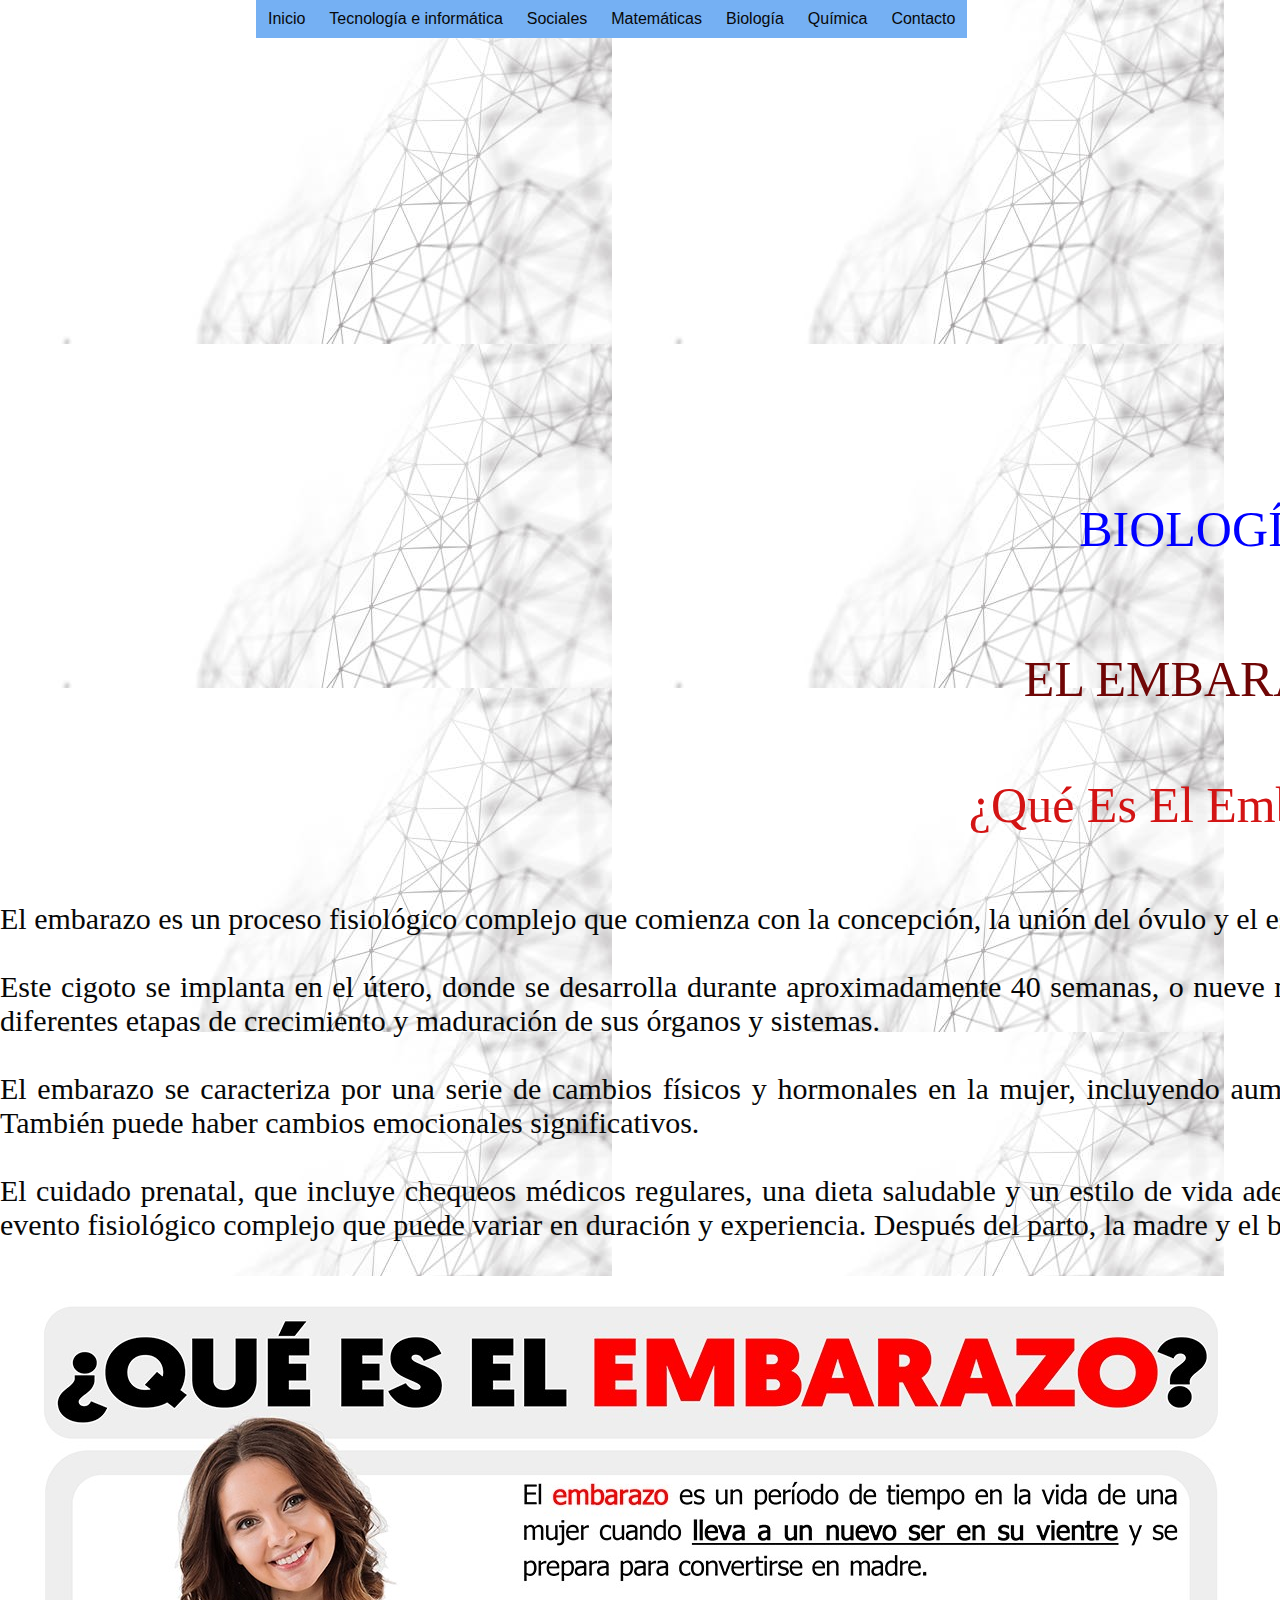
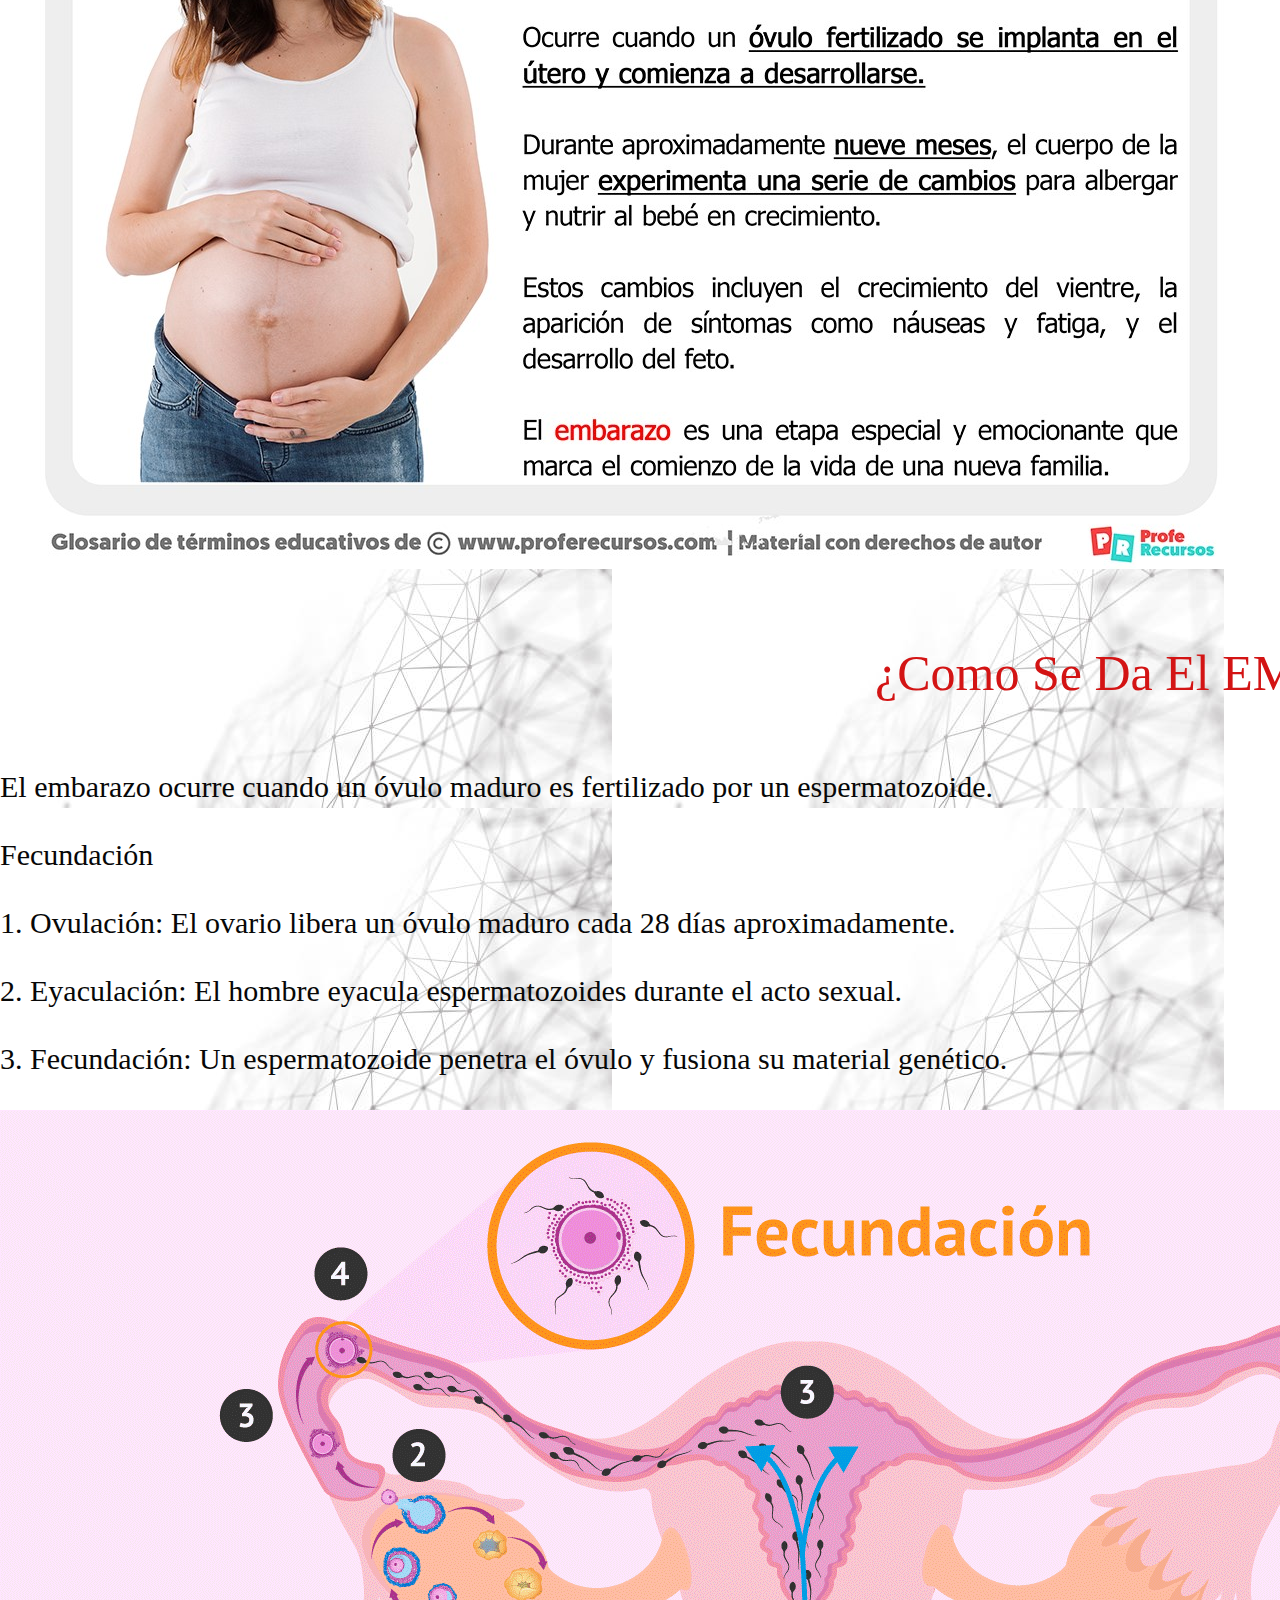
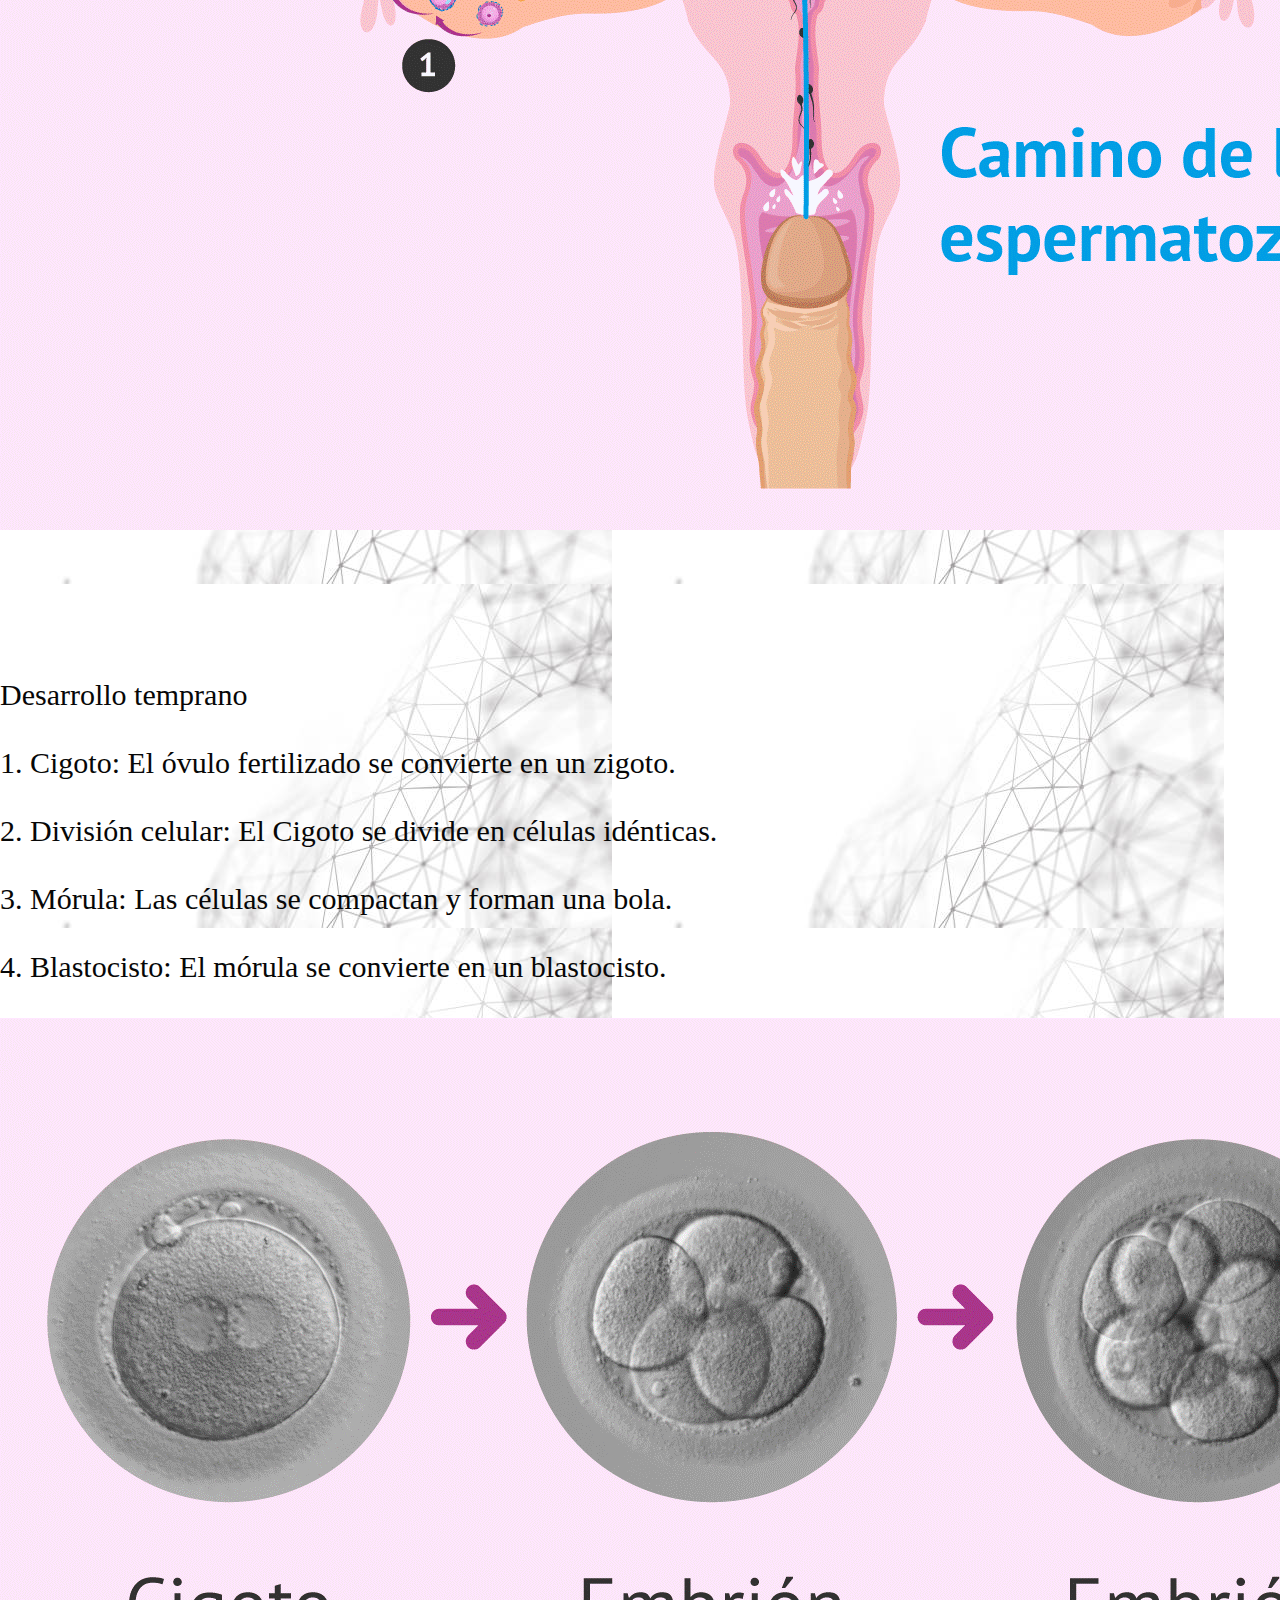
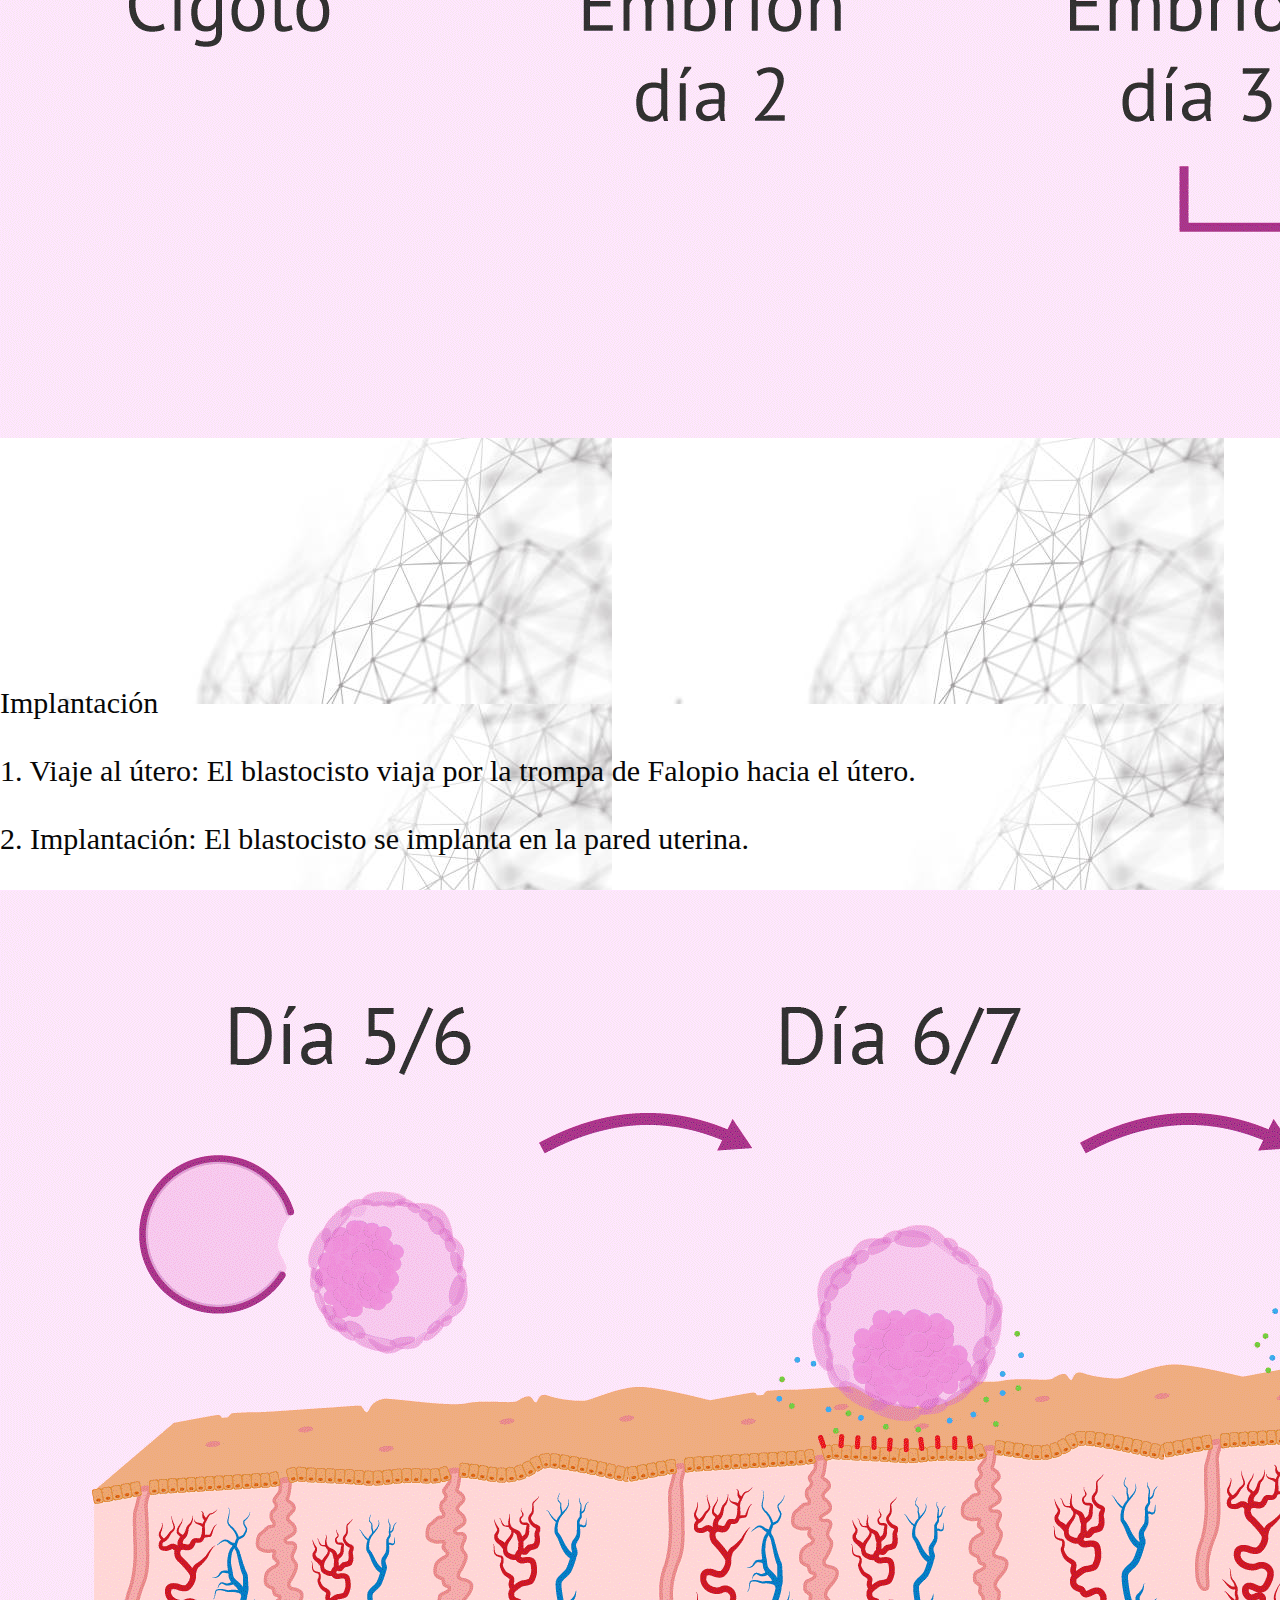
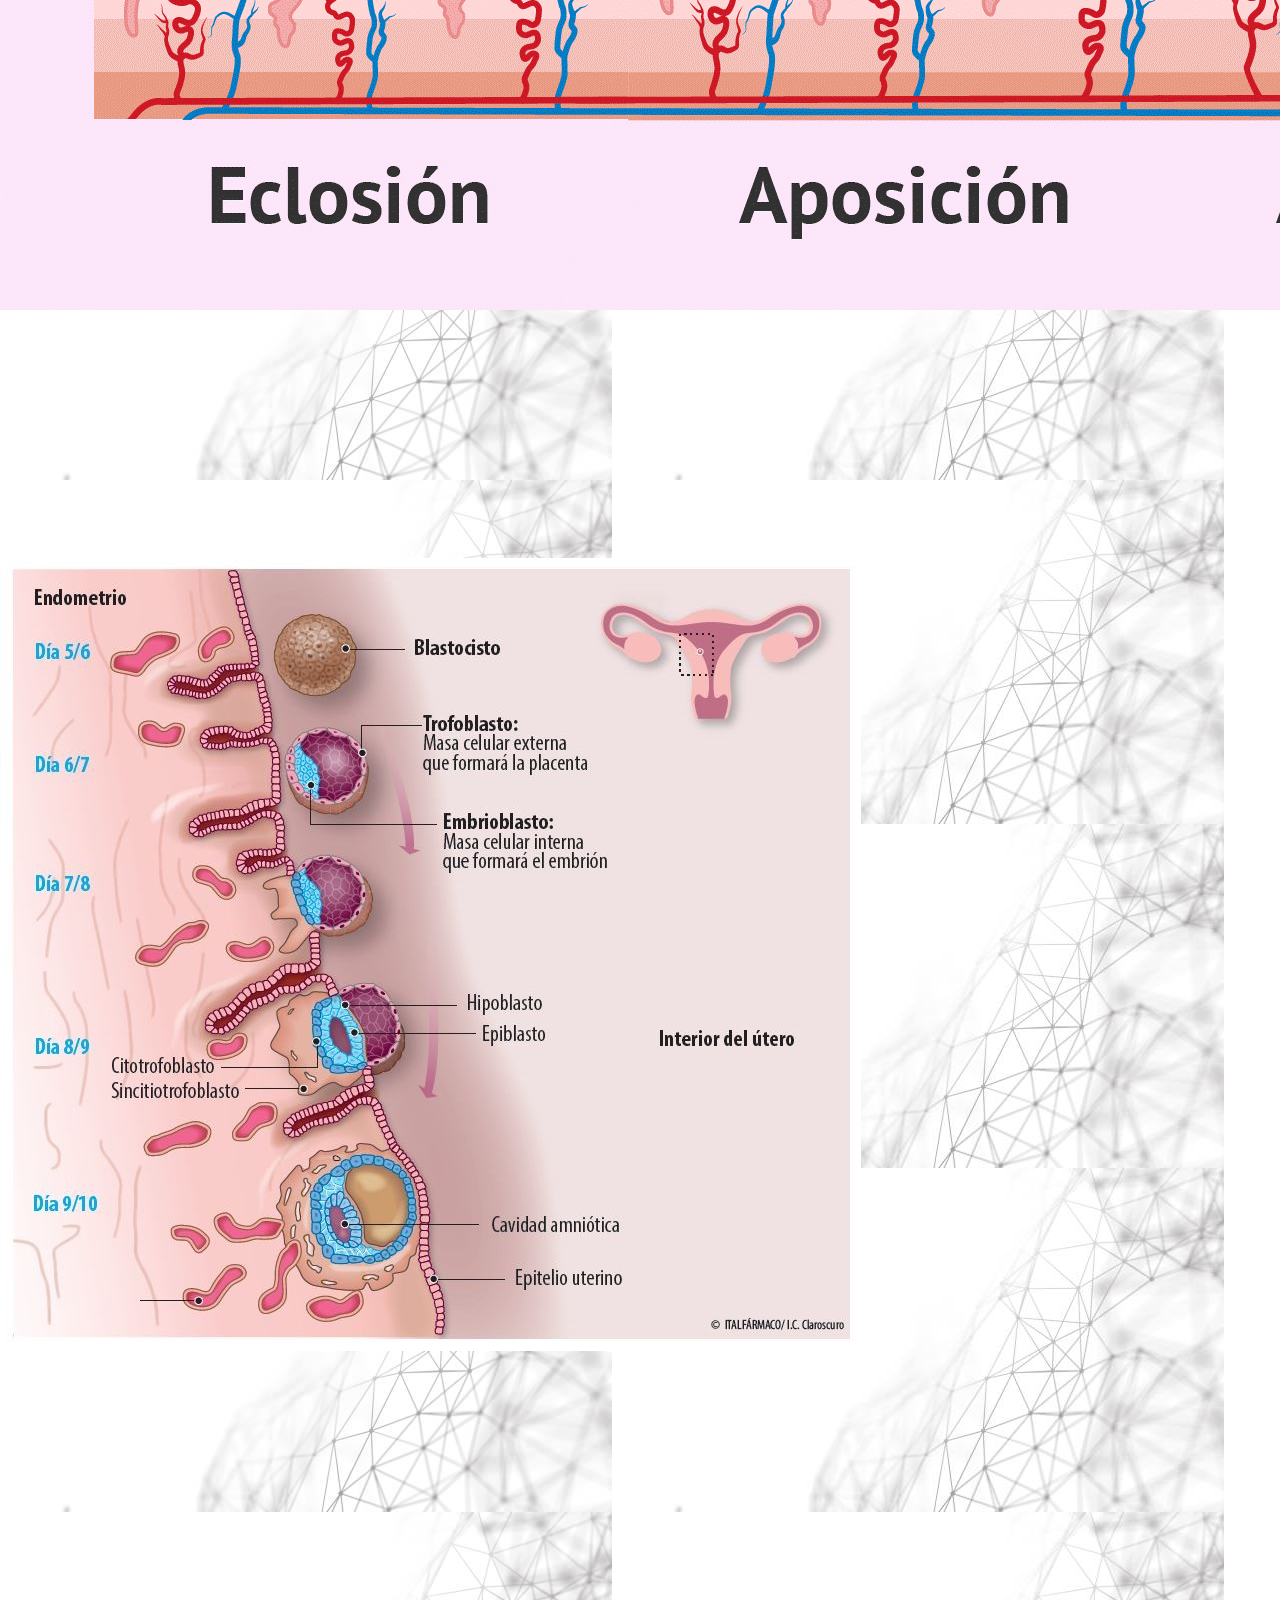
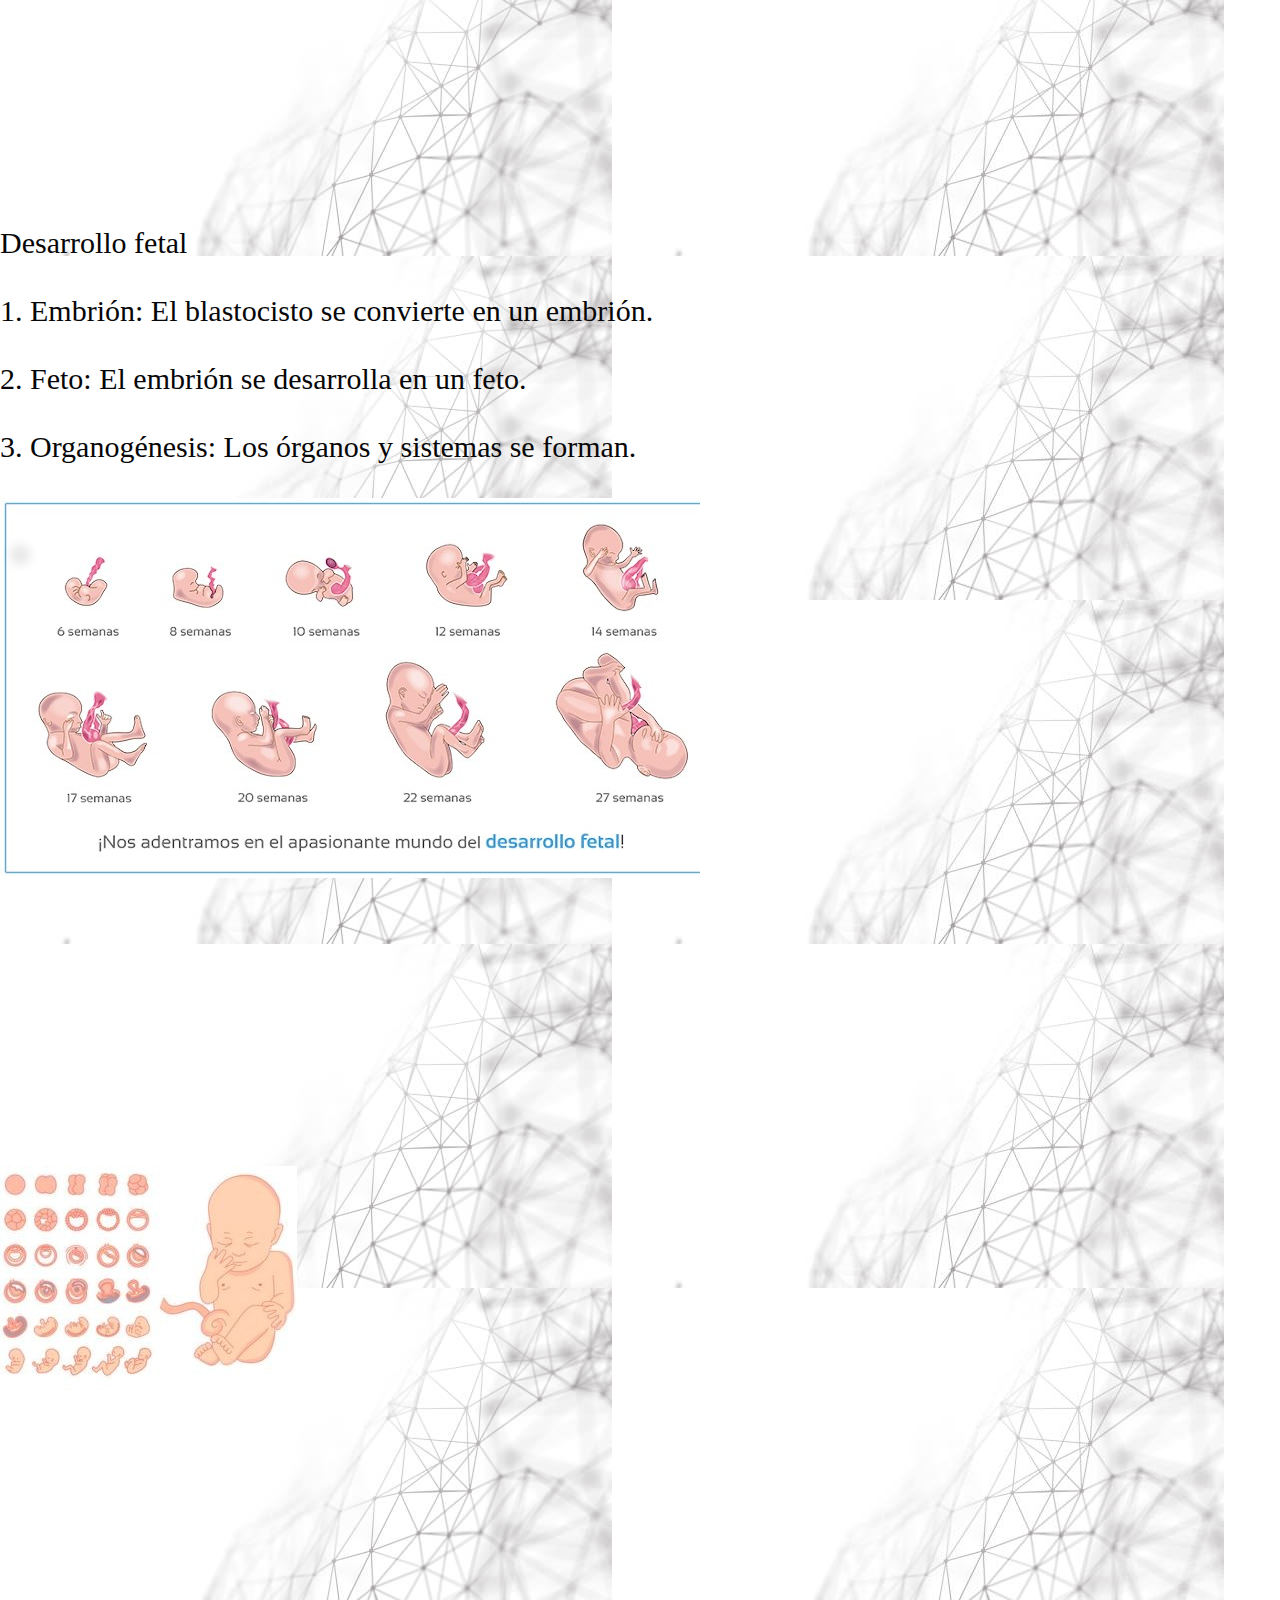
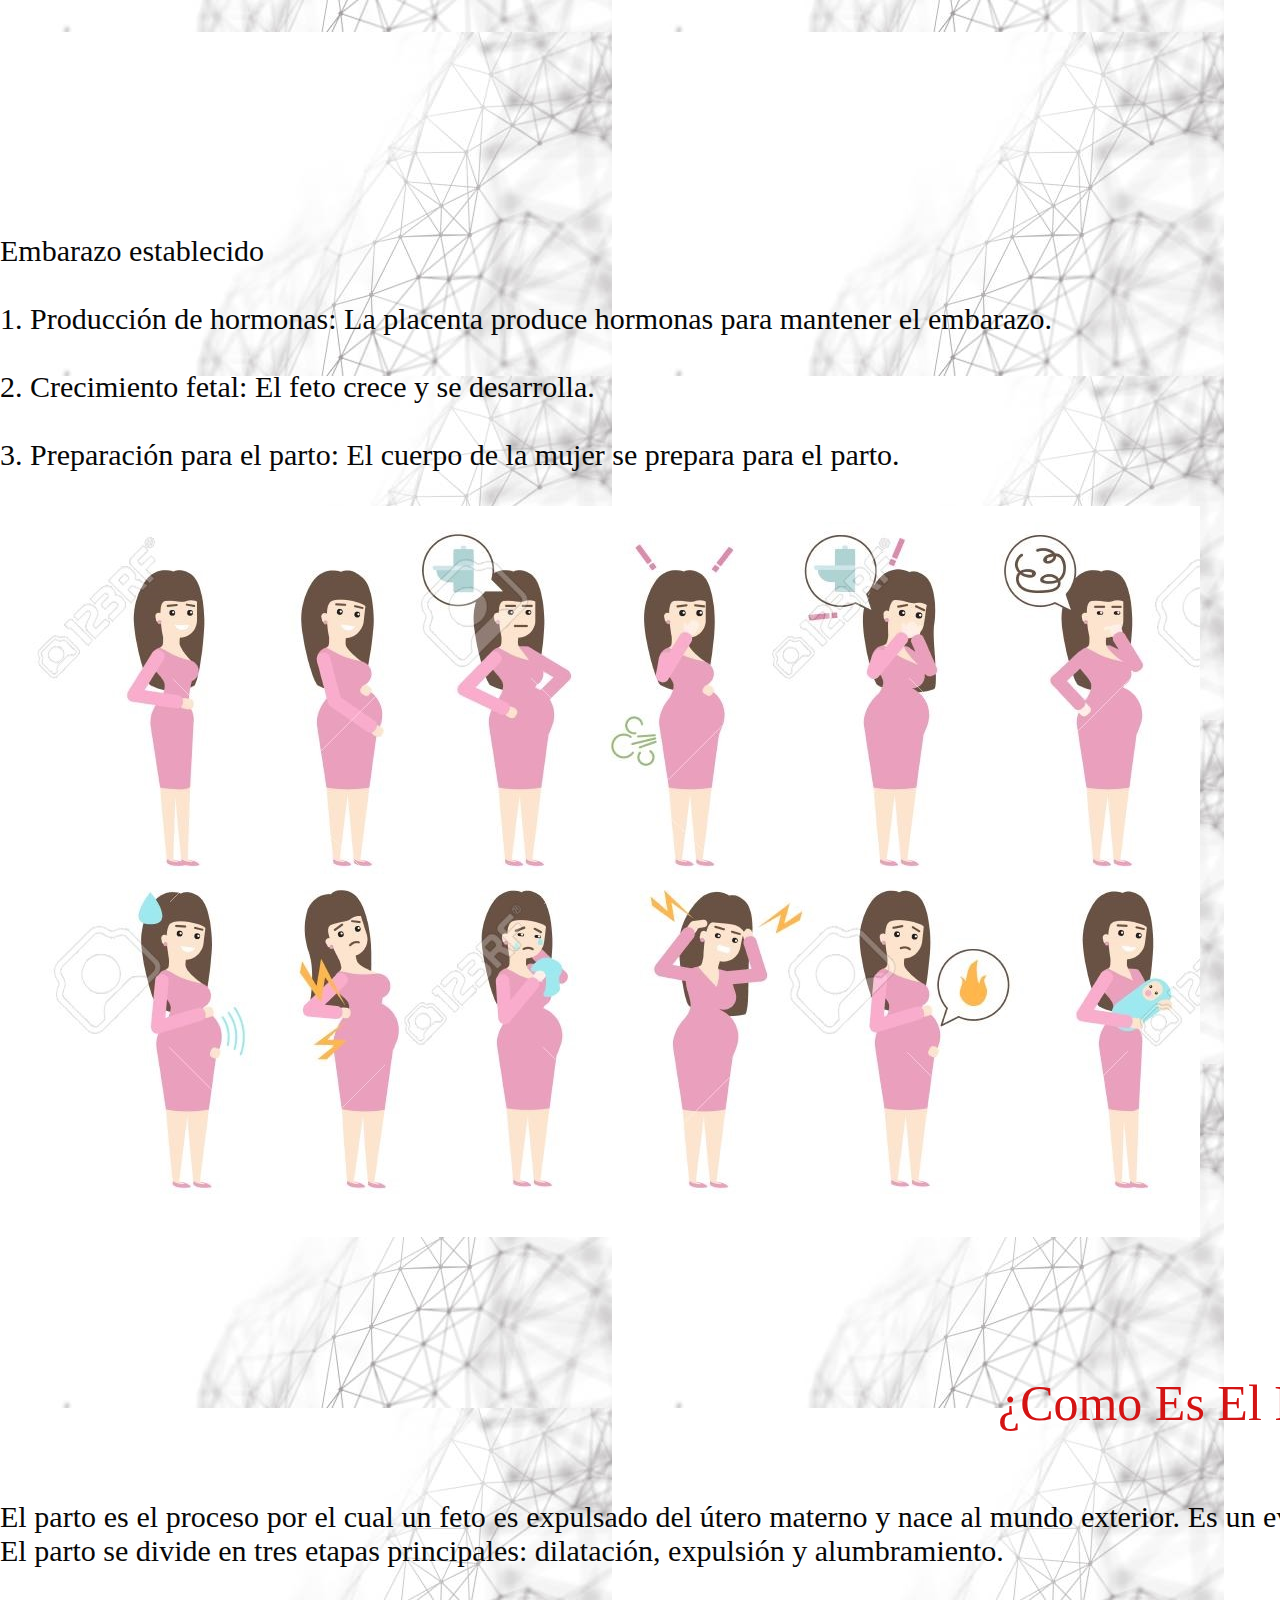
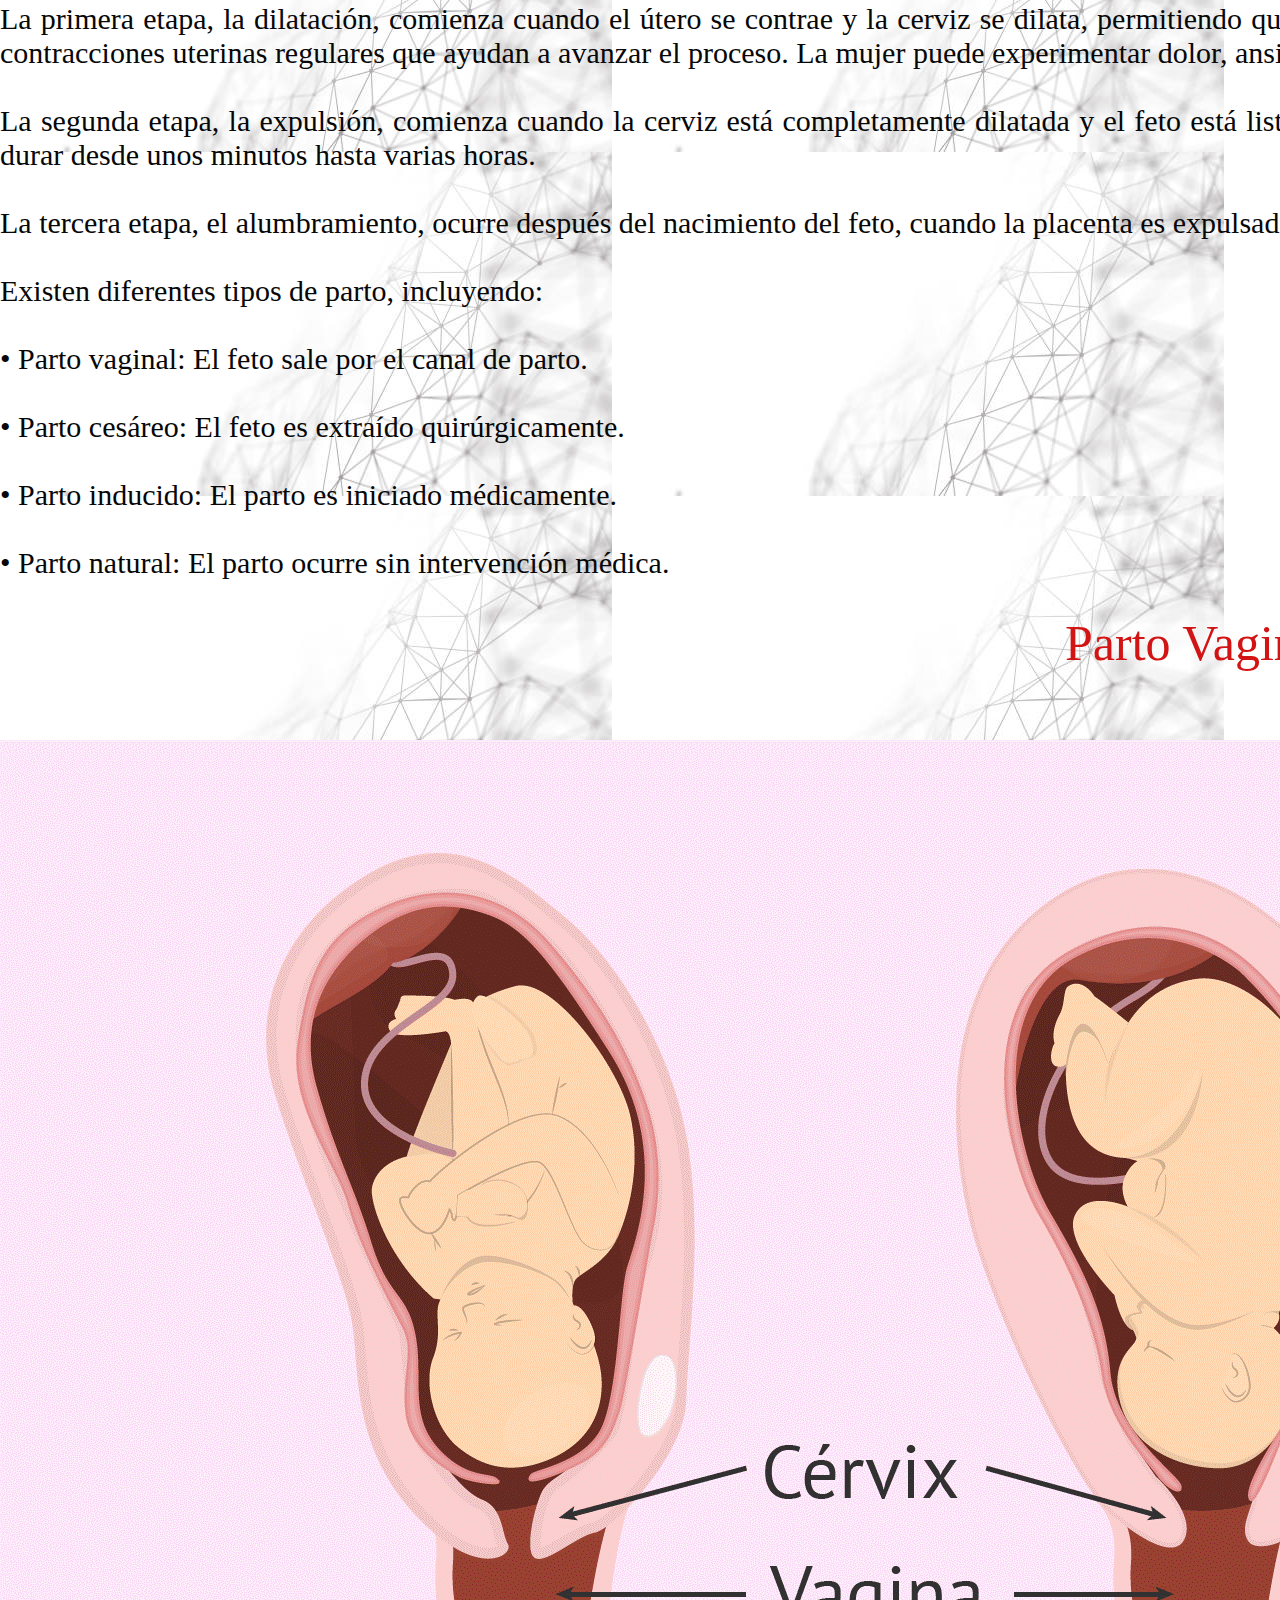
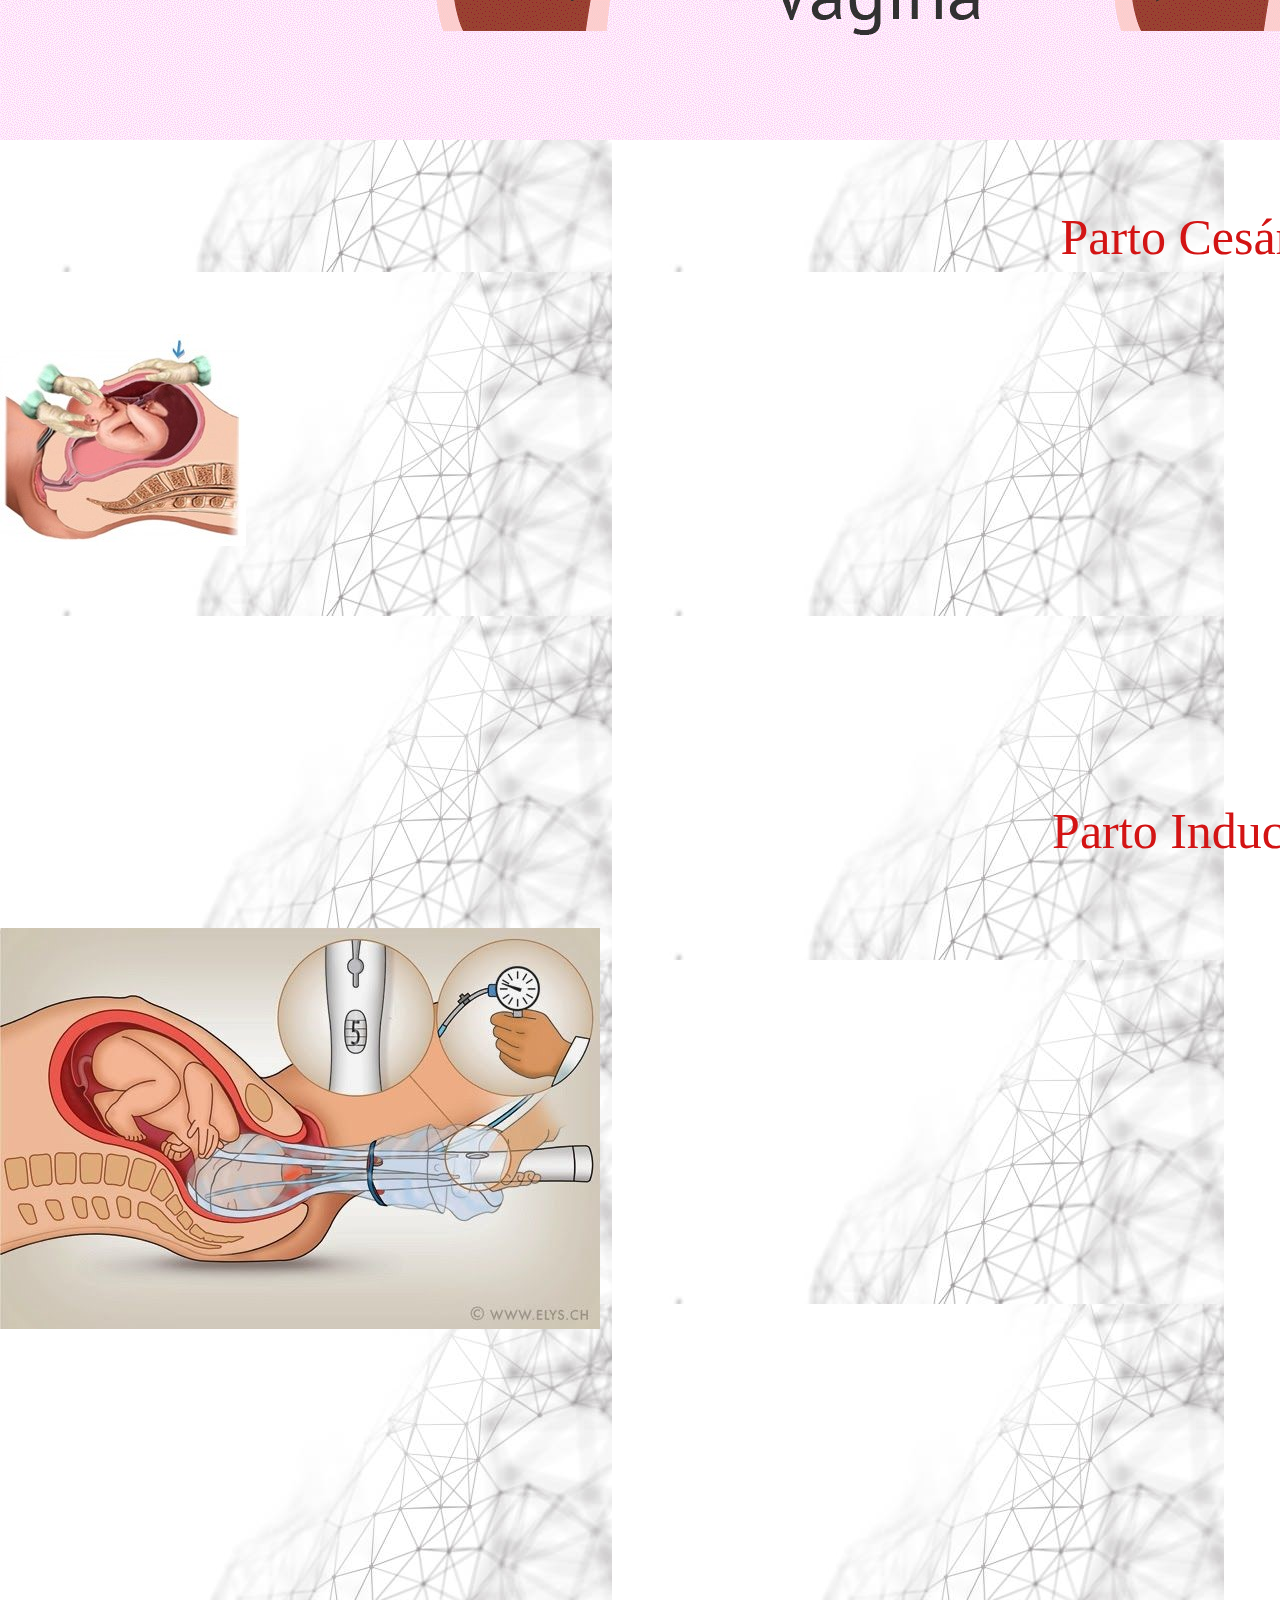
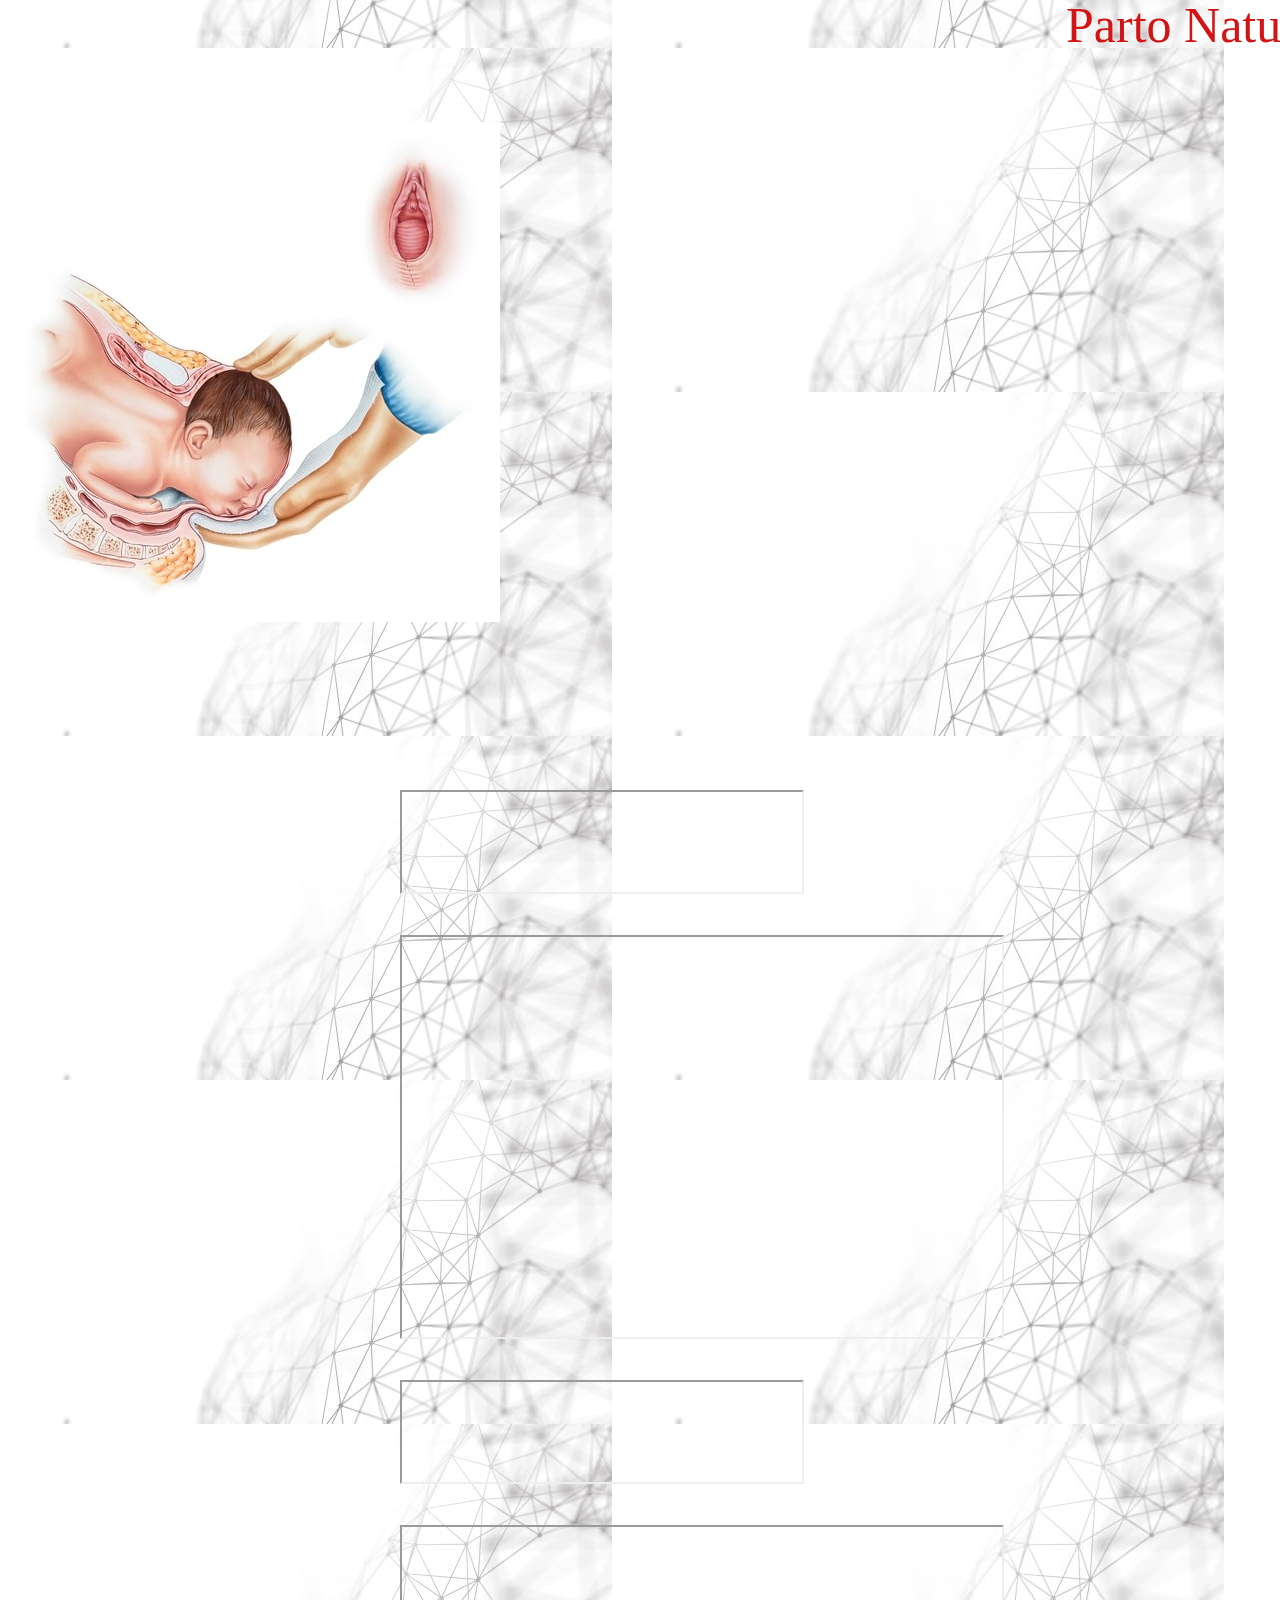
<file: biologia3.html>
<!DOCTYPE html>
<html lang="es">
<head>
    <meta charset="UTF-8">
    <meta name="viewport" content="width=device-width, initial-scale=1.0">
    <title>Proyecto integrado</title>
    <link rel="stylesheet" href="estilos.css">
    <link rel="stylesheet" href="menu.css">
</head>
<body>
    <div class="principal">

<!--Menu desplegable--->
    <div id="menu">
        <ul class="nav">
            <li><a href="index.html">Inicio</a></li>
            
            <li>
                <a href="#">Tecnología e informática</a>
                <ul>
                    <li><a href="periodo 1.html">Período uno</a></li>
                    <li><a href="Tecnologia.html">Período dos</a></li>
                    <li><a href="tecnologia3.html">Período tres</a></li>
                   
                   
                </ul>
            </li>
            
            <li>
                <a href="#">Sociales</a>
                <ul>
                    <li><a href="periodo 1.html">Período uno</a></li>
                    <li><a href="Sociales.html">Periodo dos</a></li>
                    <li><a href="sociales3.html">Período tres</a></li>
                   
                </ul>
            </li>

            <li>
                <a href="#">Matemáticas</a>
                <ul>
                    <li><a href="periodo 1.html">Período uno</a></li>
                    <li><a href="Matematicas.html">Periodo dos</a></li>
                    <li><a href="matematicas3.html">Período tres</a></li>
                   
                </ul>
            </li>

           
            <li>
                <a href="#">Biología</a>
                <ul>
                    <li><a href="periodo 1.html">Período uno</a></li>
                    <li><a href="Biologia.html">Período dos</a></li>
                    <li><a href="biologia3.html">Período tres</a></li>
                   
                </ul>
            </li>
            <li>
                <a href="#">Química</a>
                <ul>
                    <li><a href="periodo 1.html">Período uno</a></li>
                    <li><a href="Quimica.html">Periodo dos</a></li>
                    <li><a href="quimica3.html">Período tres</a></li>
                   
                </ul>
            </li>

            <li><a href="Contactos.html">Contacto</a></li>
        </ul>
    </div>

<!--Menu desplegable--->

<div class="texto">
    <div  class="titulo">

        BIOLOGÍA <br><br>
    </div>
   <br> <div class="titulob31">EL EMBARAZO </div><br>

    <br><div class="subtb31"> ¿Qué Es El Embarazo?</div> <br>
    
   <br> El embarazo es un proceso fisiológico complejo que comienza con la concepción, la unión del óvulo
    y el espermatozoide, formando un cigoto. <br> 
    <br>Este cigoto se implanta en el útero, donde se desarrolla durante aproximadamente 40 semanas, o nueve
     meses. Durante este tiempo, el embrión y luego el feto crecen y se desarrollan, pasando por diferentes
      etapas de crecimiento y maduración de sus órganos y sistemas. <br>  
     <br> El embarazo se caracteriza por una serie de cambios físicos y hormonales en la mujer, incluyendo aumento
        de peso, náuseas matutinas, cambios en los senos, y un aumento del flujo sanguíneo.  También puede
         haber cambios emocionales significativos. <br> 
    <br>El cuidado prenatal, que incluye chequeos médicos regulares, una dieta saludable y un estilo de vida adecuado, es crucial para la salud de la madre y el bebé.  El
        parto, el final del embarazo, es un evento fisiológico complejo que puede variar en duración y
     experiencia.  Después del parto, la madre y el bebé necesitan cuidados postnatales para asegurar
             una recuperación saludable. <br> 
     <br><div class="imagenbio1"></div><br>
    
   <br> <div class="subtb32"> ¿Como Se Da El EMBARAZO?</div> <br>
    
   <br> El embarazo ocurre cuando un óvulo maduro es fertilizado por un espermatozoide. <br>
    
   <br> Fecundación <br>
   <br> 1. Ovulación: El ovario libera un óvulo maduro cada 28 días aproximadamente. <br>
   <br> 2. Eyaculación: El hombre eyacula espermatozoides durante el acto sexual. <br>
   <br> 3. Fecundación: Un espermatozoide penetra el óvulo y fusiona su material genético. <br> 
    
     <br><div class="imagenbio2"></div><br>
    
    <br>Desarrollo temprano <br>
   <br> 1. Cigoto: El óvulo fertilizado se convierte en un zigoto. <br>
   <br> 2. División celular: El Cigoto se divide en células idénticas. <br>
   <br> 3. Mórula: Las células se compactan y forman una bola. <br>
   <br> 4. Blastocisto: El mórula se convierte en un blastocisto. <br>
    
      <br><div class="imagenbio3"></div><br>
    
    <br>Implantación <br>
   <br> 1. Viaje al útero: El blastocisto viaja por la trompa de Falopio hacia el útero. <br>
   <br> 2. Implantación: El blastocisto se implanta en la pared uterina. <br>
      <br><div class="imagenbio4"></div><br>
      <br><div class="imagenbio5"></div><br>
   <br> Desarrollo fetal <br>
   <br> 1. Embrión: El blastocisto se convierte en un embrión. <br>
   <br> 2. Feto: El embrión se desarrolla en un feto. <br>
   <br> 3. Organogénesis: Los órganos y sistemas se forman. <br>
    
    <br><div class="imagenbio6"></div><br>
    <br><div class="imagenbio7"></div><br>
    
    <br>Embarazo establecido <br>
    <br>1. Producción de hormonas: La placenta produce hormonas para mantener el embarazo. <br>
   <br> 2. Crecimiento fetal: El feto crece y se desarrolla. <br>
    <br>3. Preparación para el parto: El cuerpo de la mujer se prepara para el parto. <br>
     <br><div class="imagenbio8"></div><br>
   <br> <div class="subtb33">¿Como Es El Parto?</div> <br>
    
   <br> El parto es el proceso por el cual un feto es expulsado del útero materno y nace al mundo exterior.
    Es un evento complejo y emocionante que marca el final del embarazo y el inicio de una nueva vida.
     El parto se divide en tres etapas principales: dilatación, expulsión y alumbramiento. <br>
    
   <br> La primera etapa, la dilatación, comienza cuando el útero se contrae y la cerviz se dilata, 
   permitiendo que el feto pase por el canal de parto. Esta etapa puede durar varias horas y se caracteriza
    por contracciones uterinas regulares que ayudan a avanzar el proceso. La mujer puede experimentar dolor,
     ansiedad y fatiga durante esta etapa. <br>
    
   <br> La segunda etapa, la expulsión, comienza cuando la cerviz está completamente dilatada y el feto 
   está listo para salir. La mujer empieza a empujar y el feto es expulsado del útero. Esta etapa puede
    durar desde unos minutos hasta varias horas. <br>
    
   <br> La tercera etapa, el alumbramiento, ocurre después del nacimiento del feto, cuando la placenta es expulsada
    del útero. Esta etapa es crucial para prevenir hemorragias y asegurar la salud de la madre. <br>
    
    <br>Existen diferentes tipos de parto, incluyendo: <br>
    
  <br>  •	Parto vaginal: El feto sale por el canal de parto. <br>
  <br>  •	Parto cesáreo: El feto es extraído quirúrgicamente. <br>
   <br> •	Parto inducido: El parto es iniciado médicamente. <br>
   <br> •	Parto natural: El parto ocurre sin intervención médica. <br>
    
    
    
    
   <br> <div class="subtb37">Parto Vaginal</div> <br>
    <br><div class="imagenbio9"></div><br>
     
    
   <br><div class="subtb36"> Parto Cesáreo</div> <br>
    <br><div class="imagenbio10"></div><br>
     
    
   <br> <div class="subtb35">Parto Inducido</div> <br>
    
     <br><div class="imagenbio11"></div><br>
    
   <br> <div class="subtb34">Parto Natural</div> <br>
    
    <br><div class="imagenbio12"></div><br>
    
    <br><iframe style="margin-left: 400px;"    src="https://drive.google.com/file/d/1roKcyjWAbkB8z-fnY96b70P94hMsvT0l/preview" width="400" height="100" allow="autoplay"></iframe><br>
   <br> <iframe style="margin-left: 400px; ;" src="https://drive.google.com/file/d/1tZcC7Q3ixp6EYNUqS5FGmCntBOUZPVEG/preview" width="600" height="400" allow="autoplay"></iframe><br>
    
   <br><iframe style="margin-left: 400px ;" src="https://drive.google.com/file/d/1wEecHOGrMMUU0W1hq71akair8_K5Jugd/preview" width="400" height="100" allow="autoplay"></iframe><br>
    <br><iframe style="margin-left: 400px;" src="https://drive.google.com/file/d/1dU0SA_D_GDJFrjg8aSesvoB1yVukrwPS/preview" width="600" height="400" allow="autoplay"></iframe><br>
    
   <br><iframe style="margin-left: 400px;" src="https://drive.google.com/file/d/19pTjcn7eBn4sK12DnDzUbf0ef9PKJiF3/preview" width="400" height="100" allow="autoplay"></iframe><br>
    <br><iframe style="margin-left: 400px;" src="https://drive.google.com/file/d/1FrpuUCBXhkvxx5Tk3uPxwvWebfqNTwBL/preview" width="600" height="400" allow="autoplay"></iframe><br>
    
    
    
    

</div>


</div>
</body>
</html>
</file>
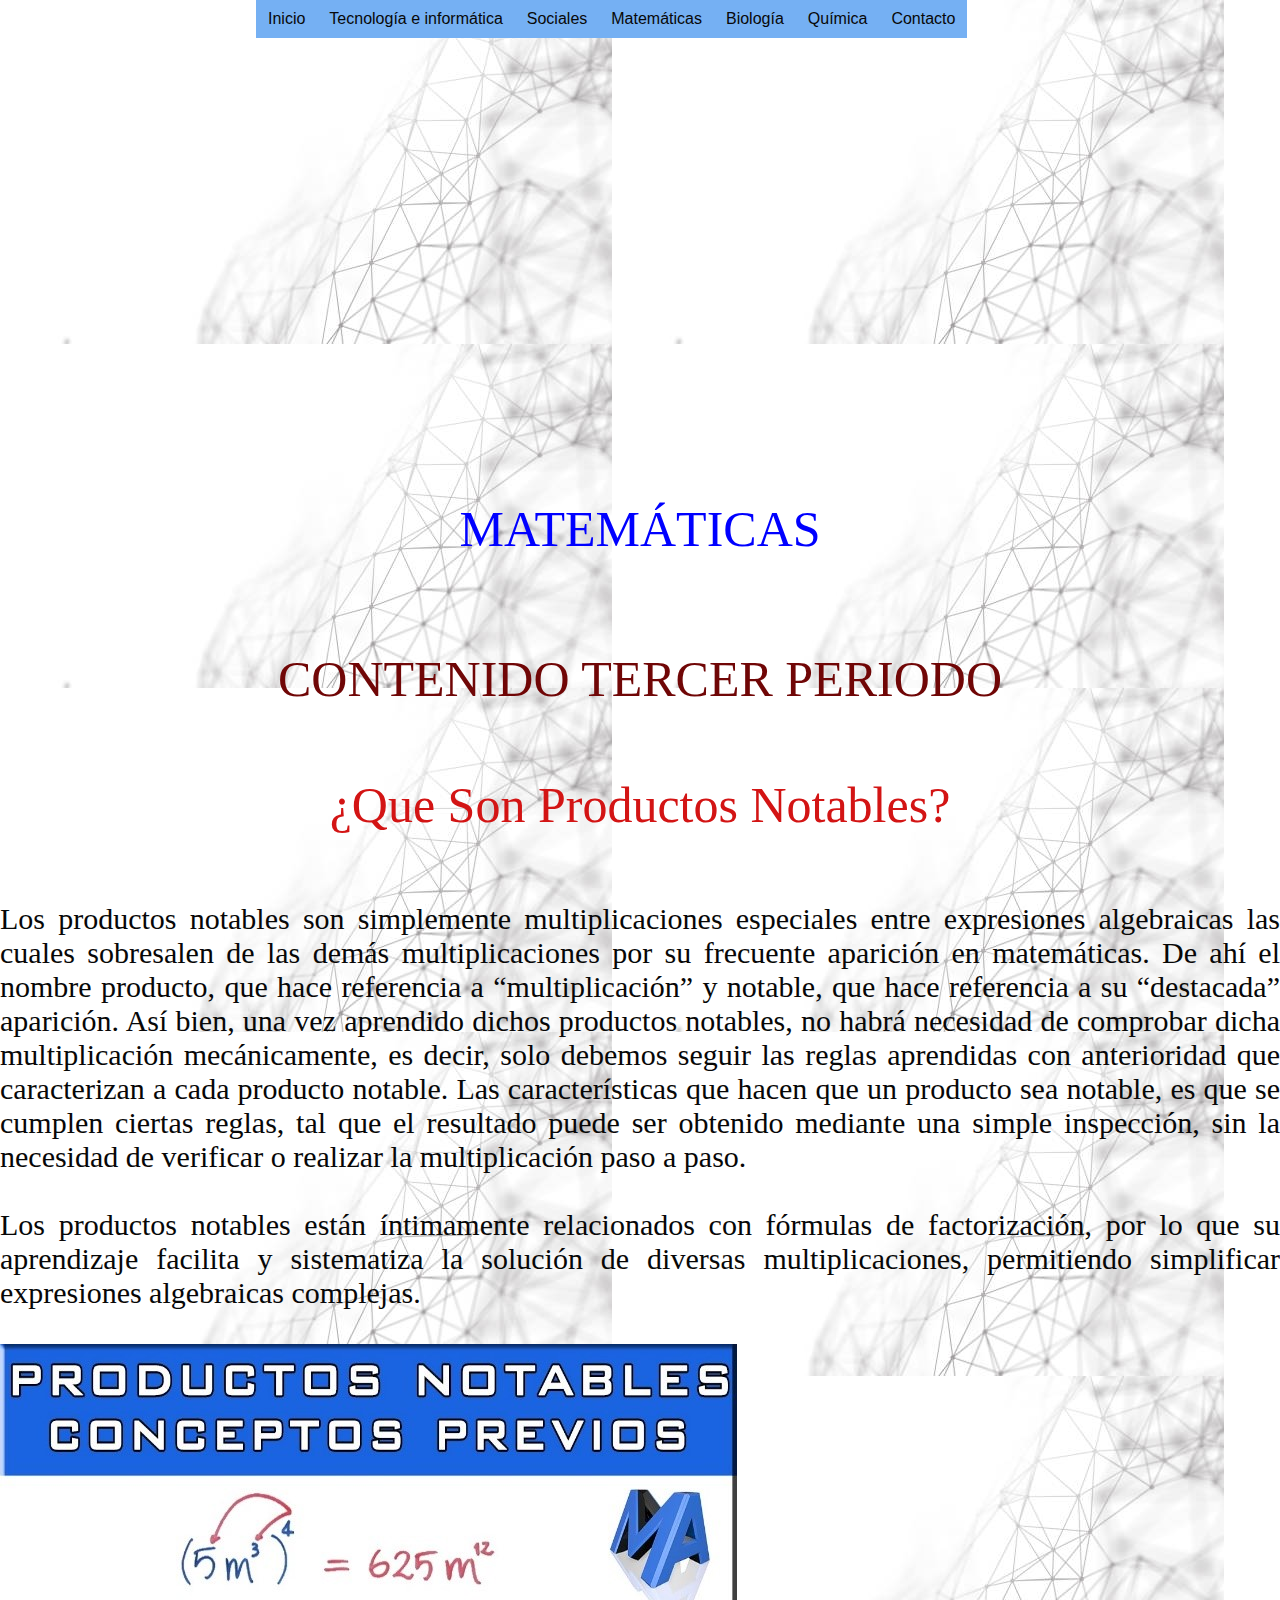
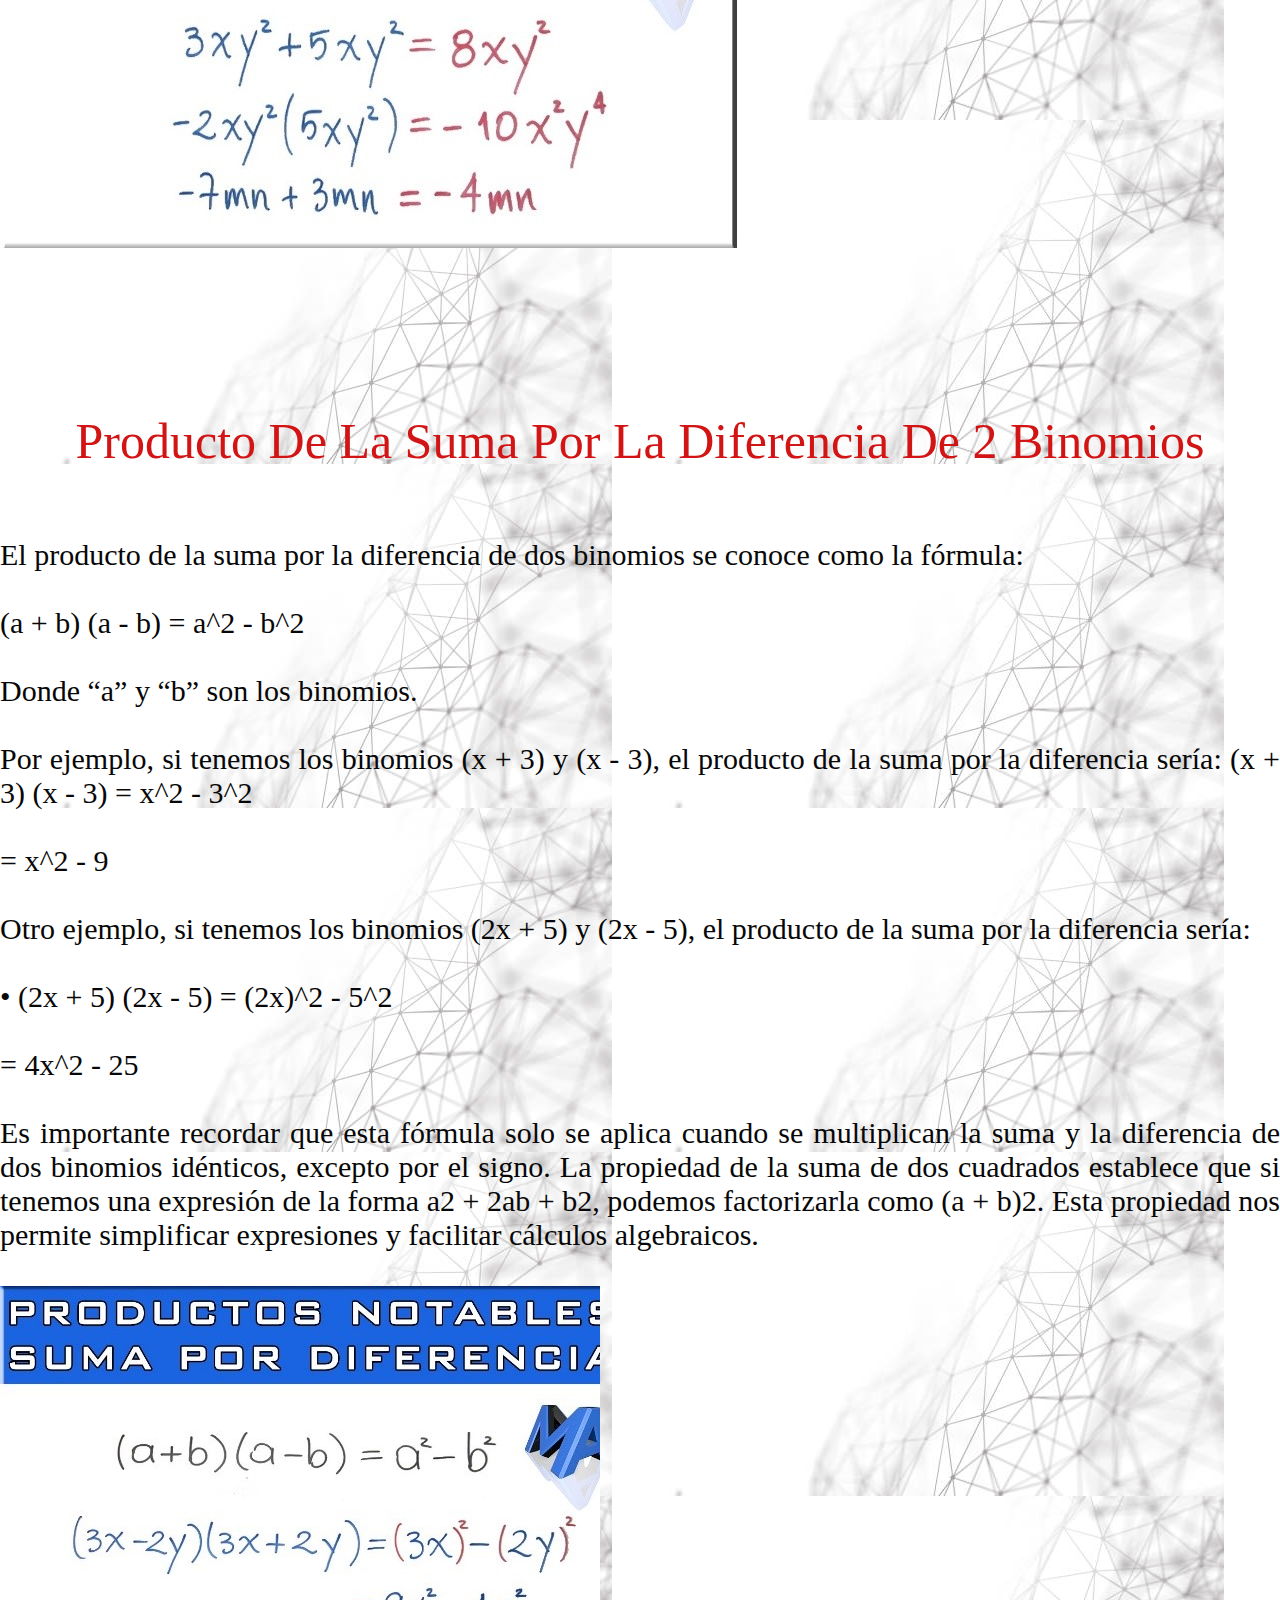
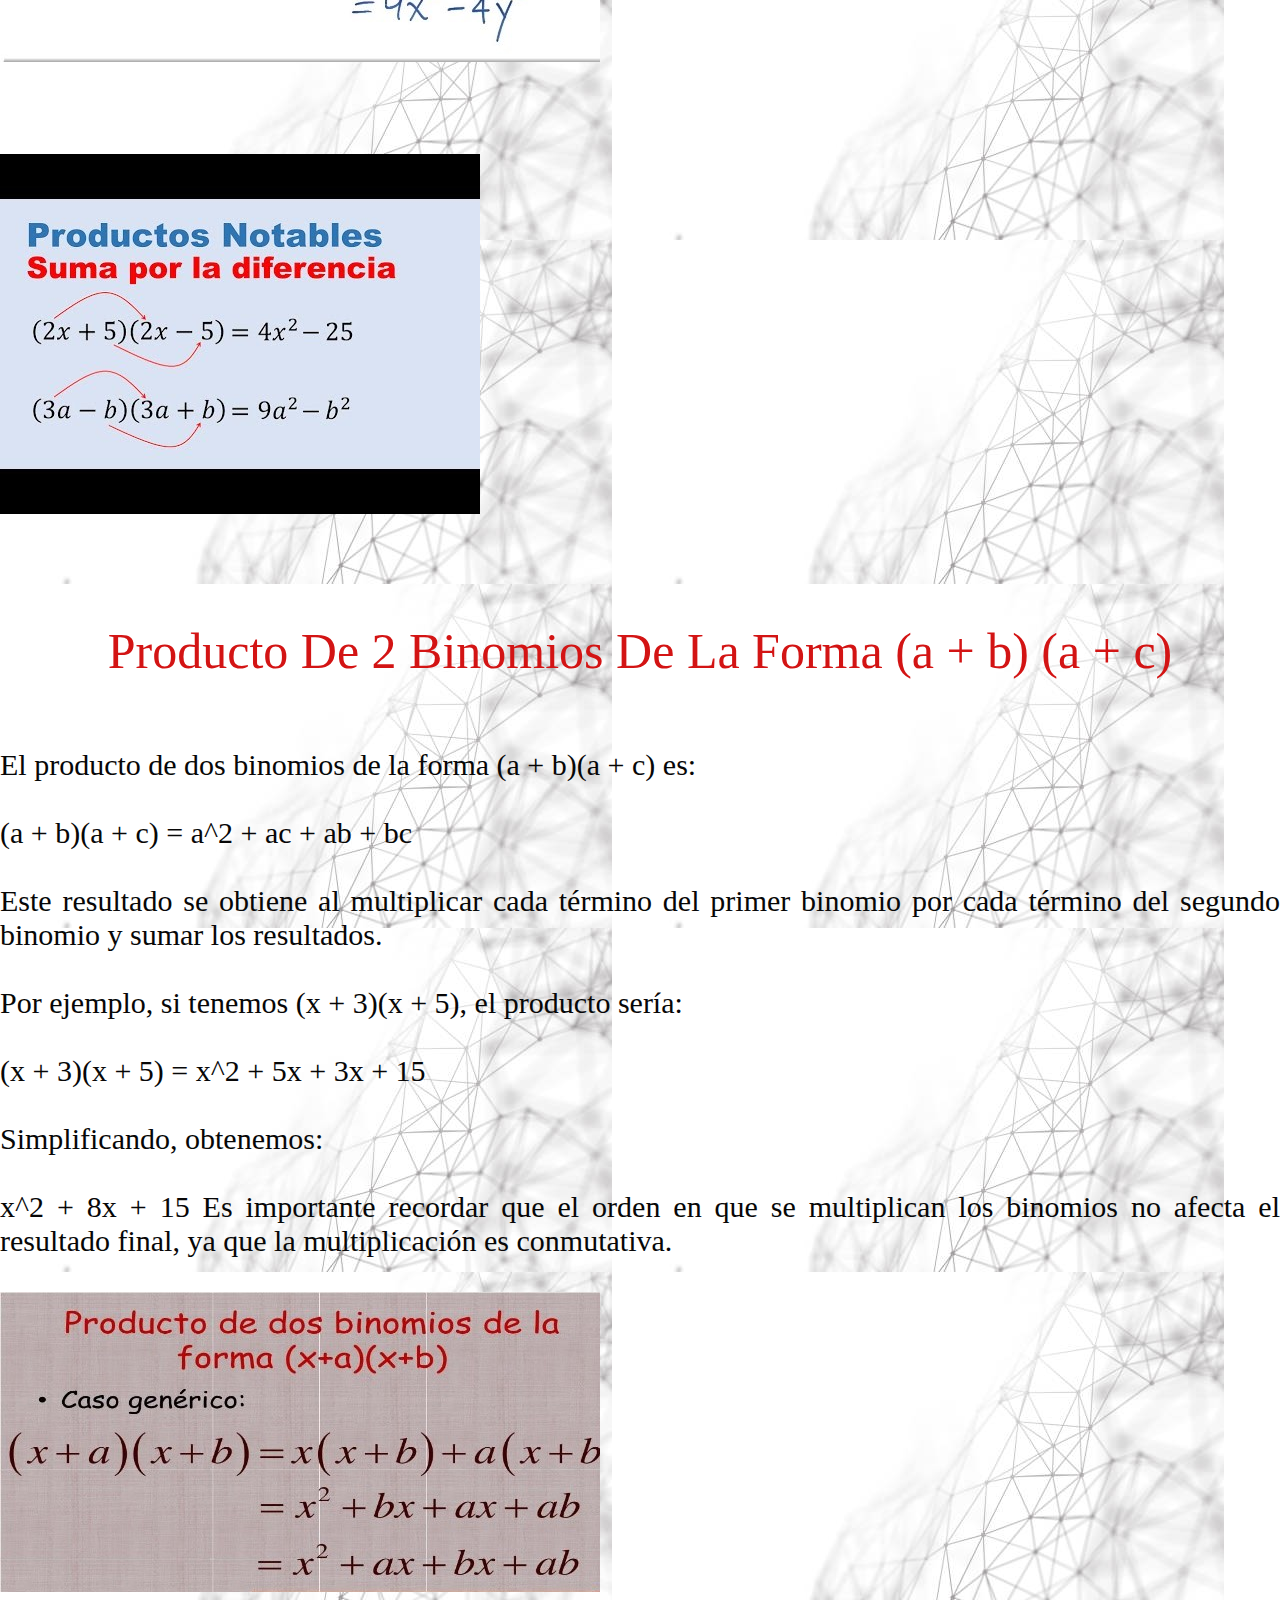
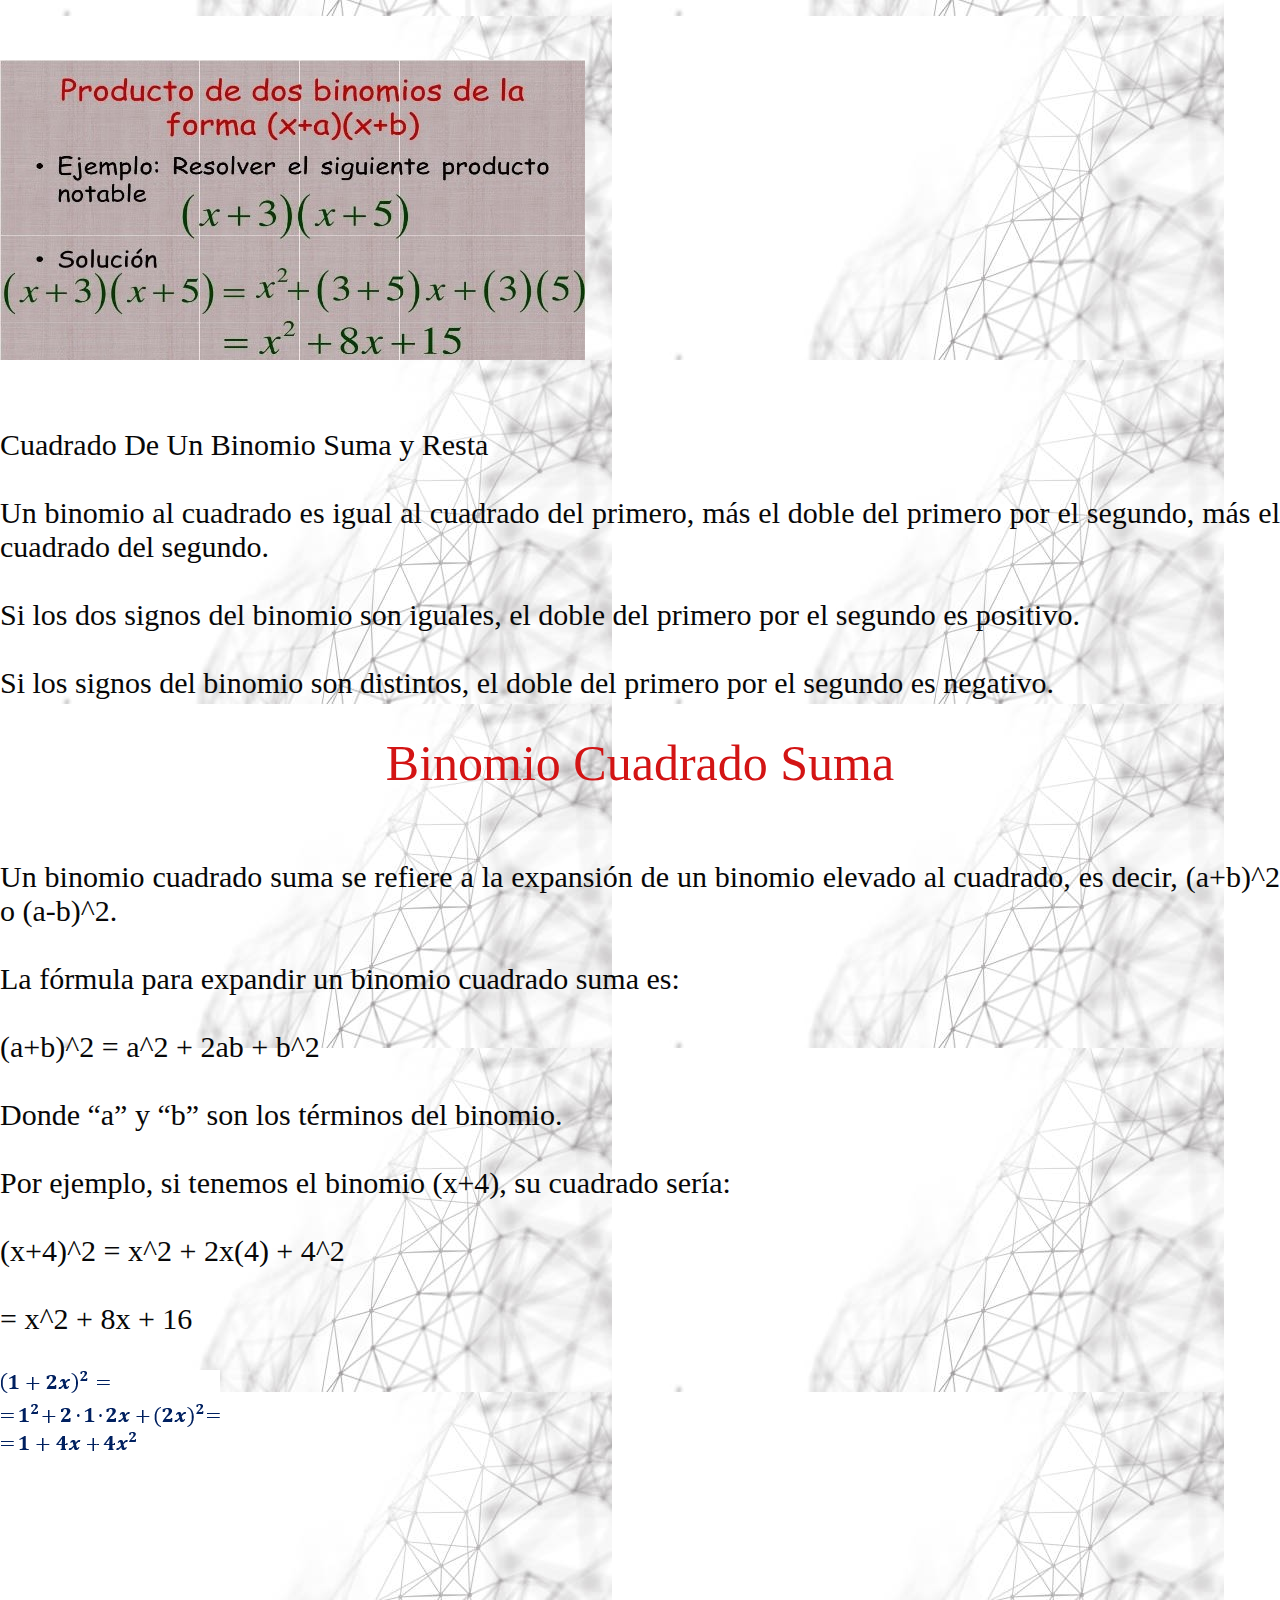
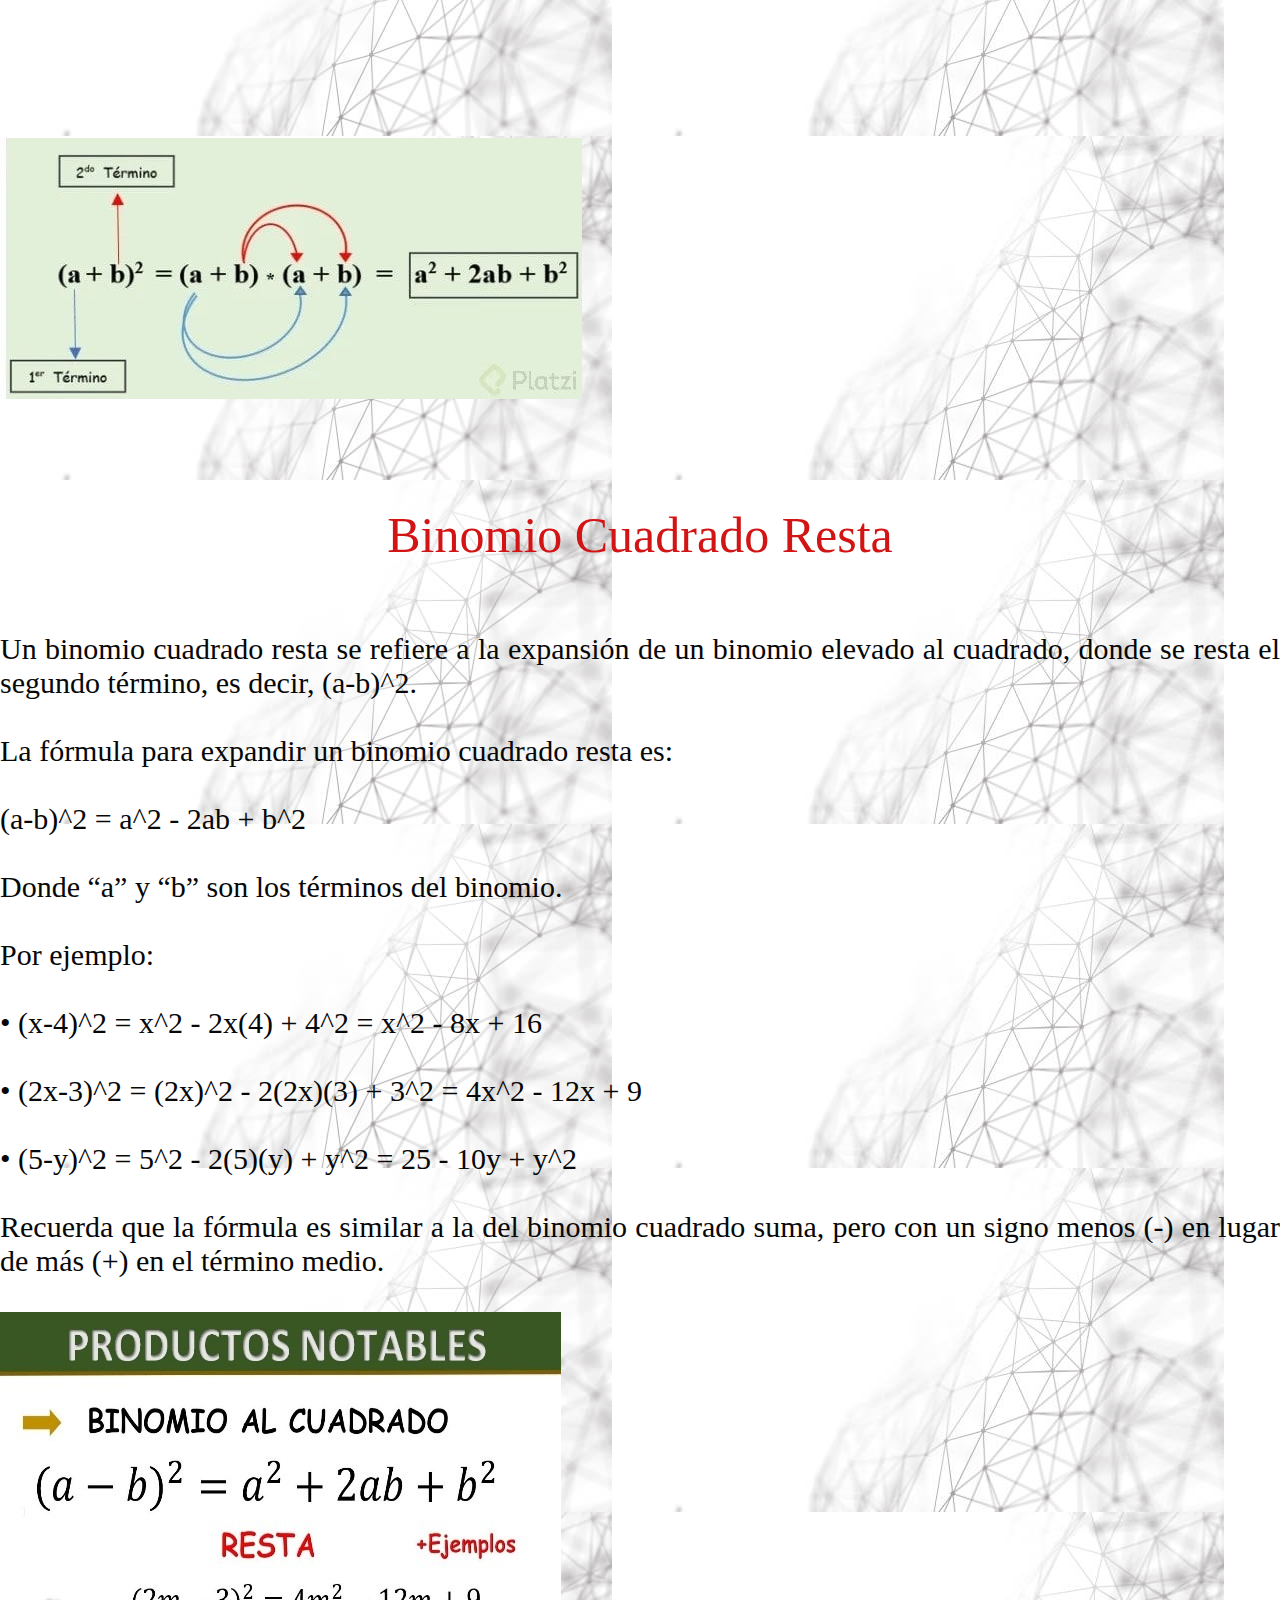
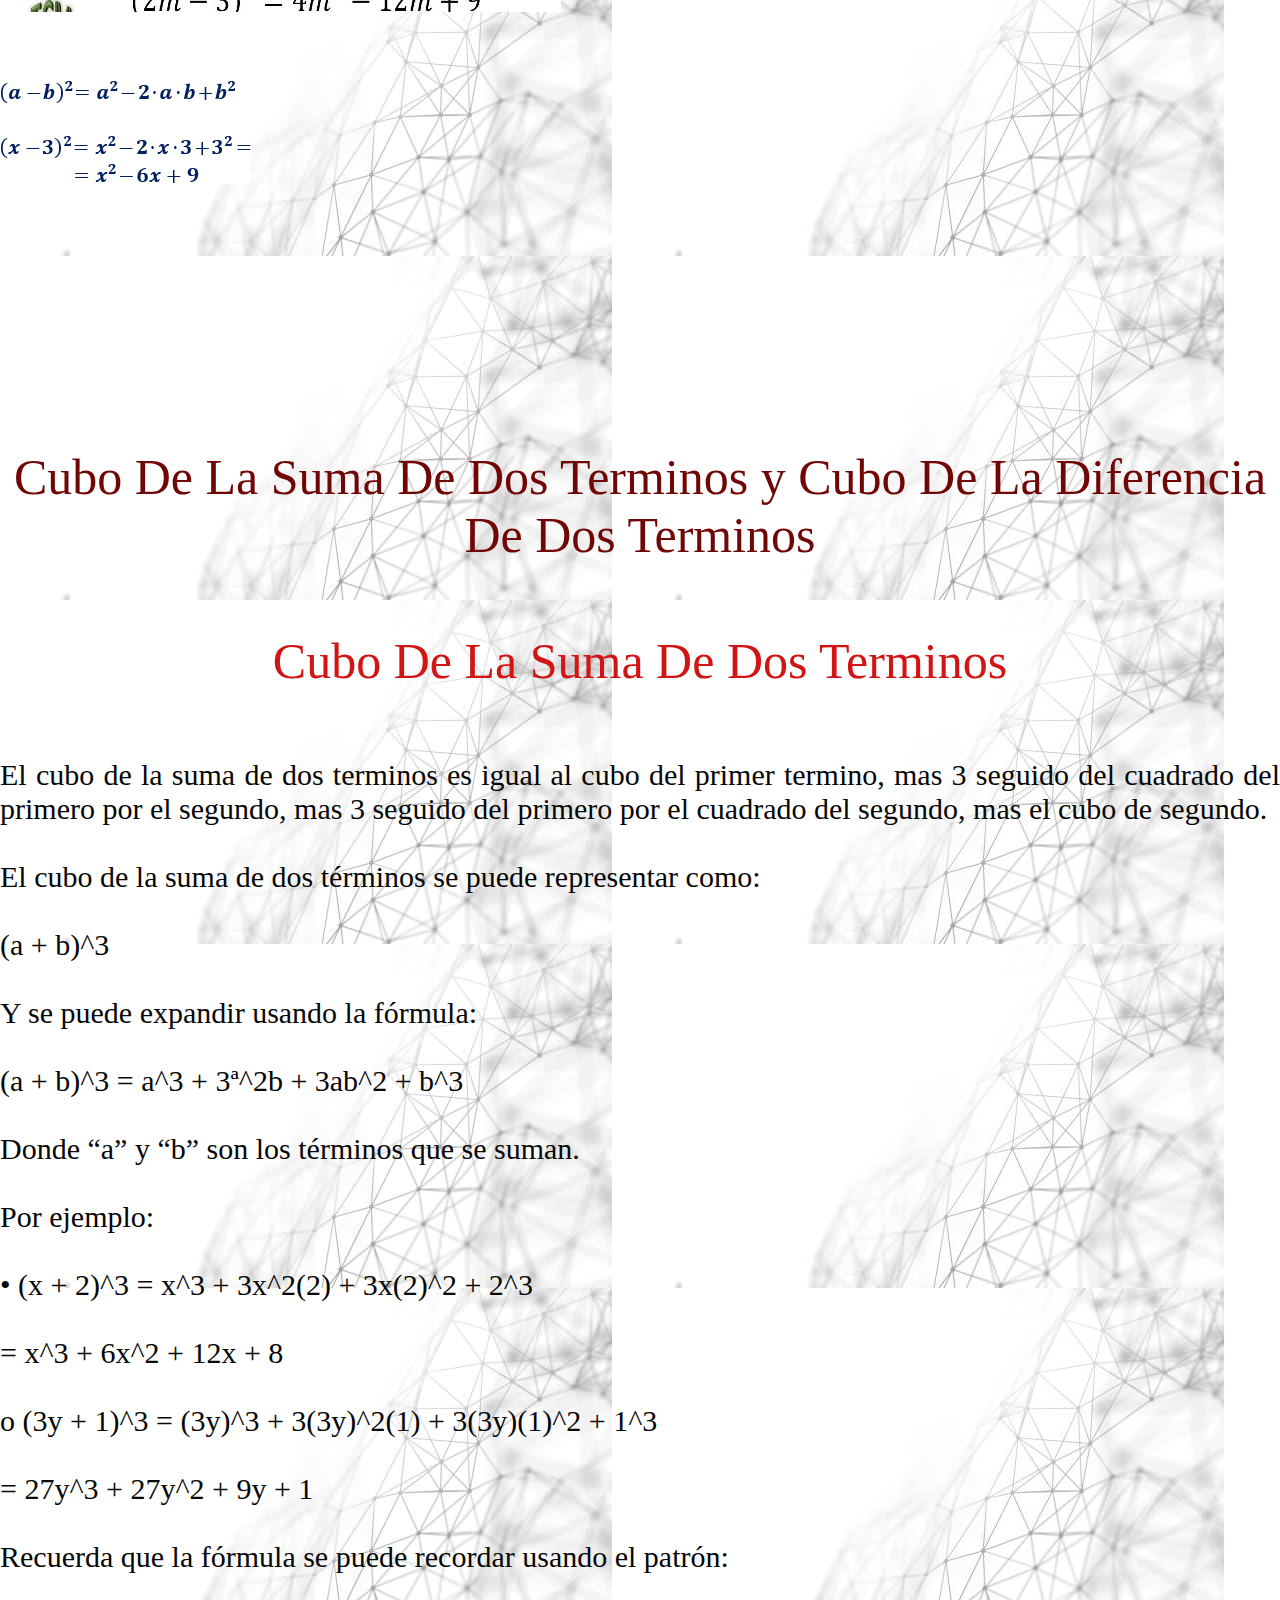
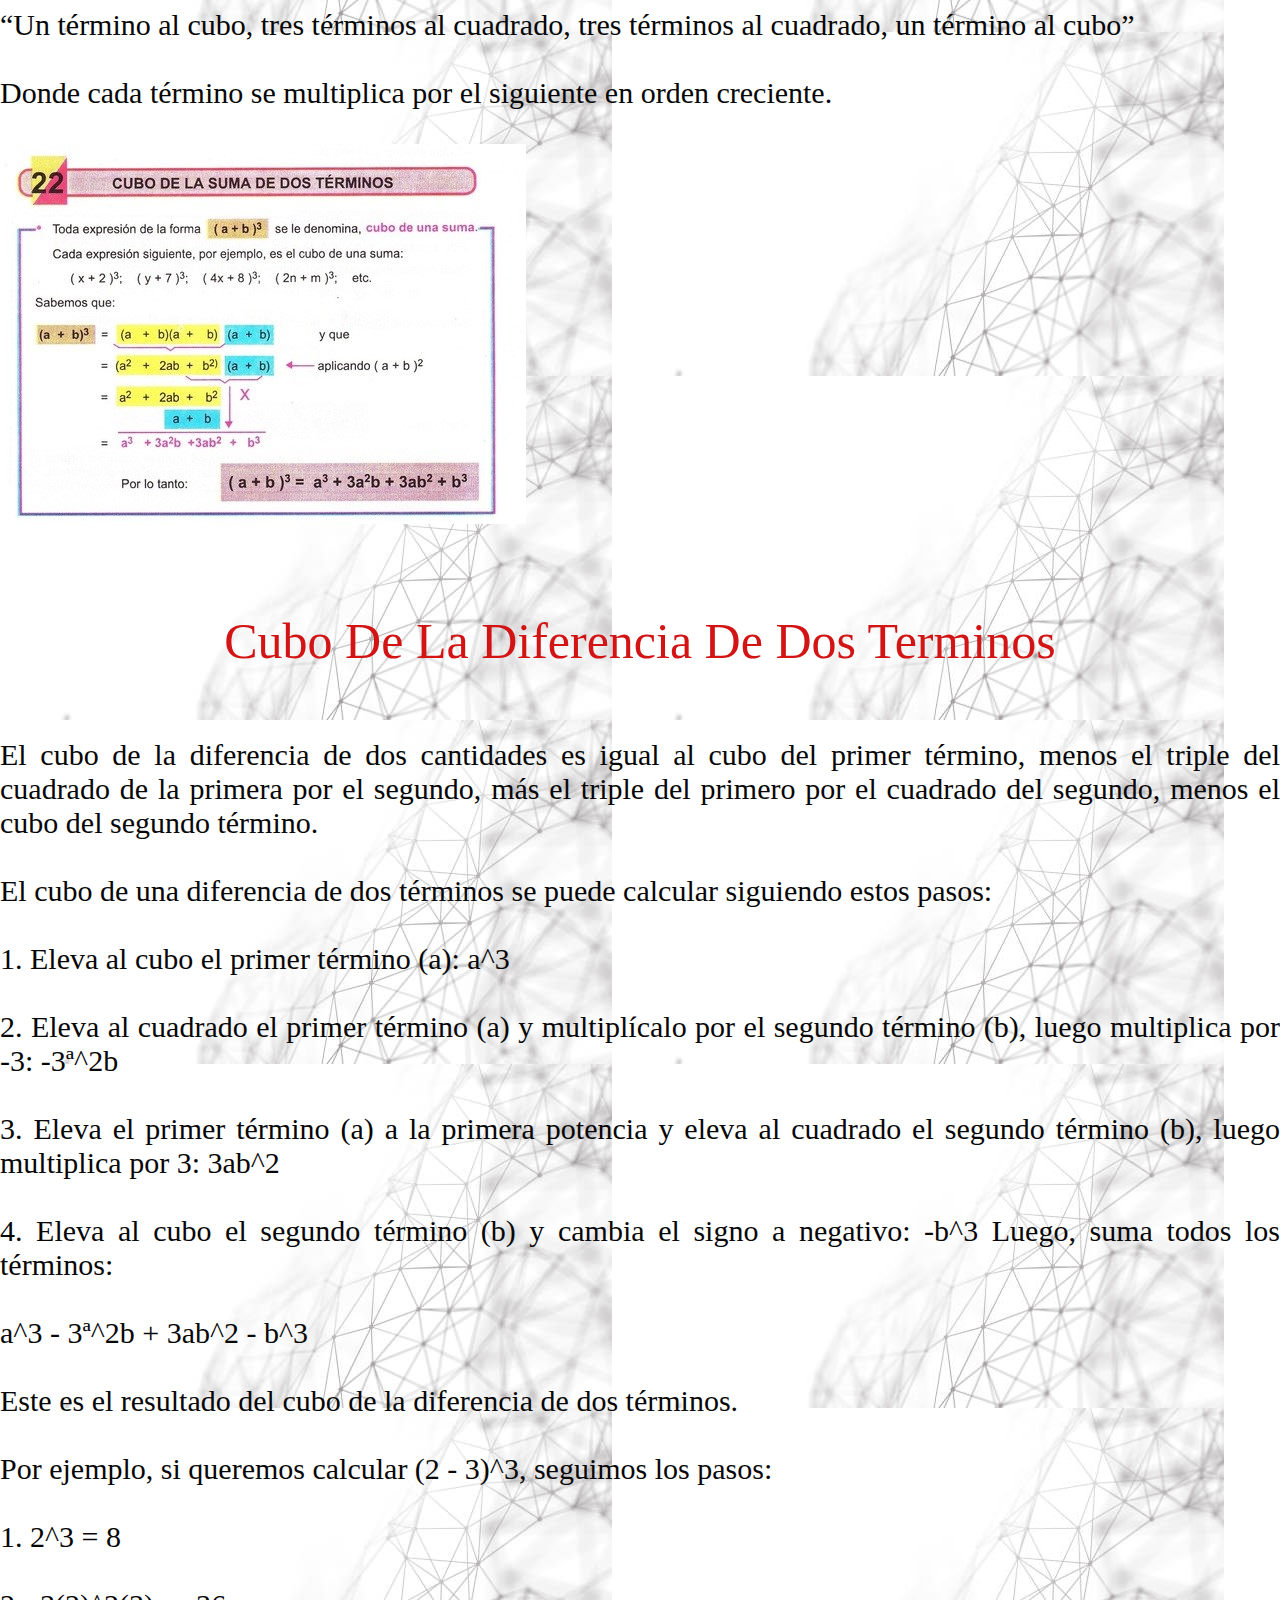
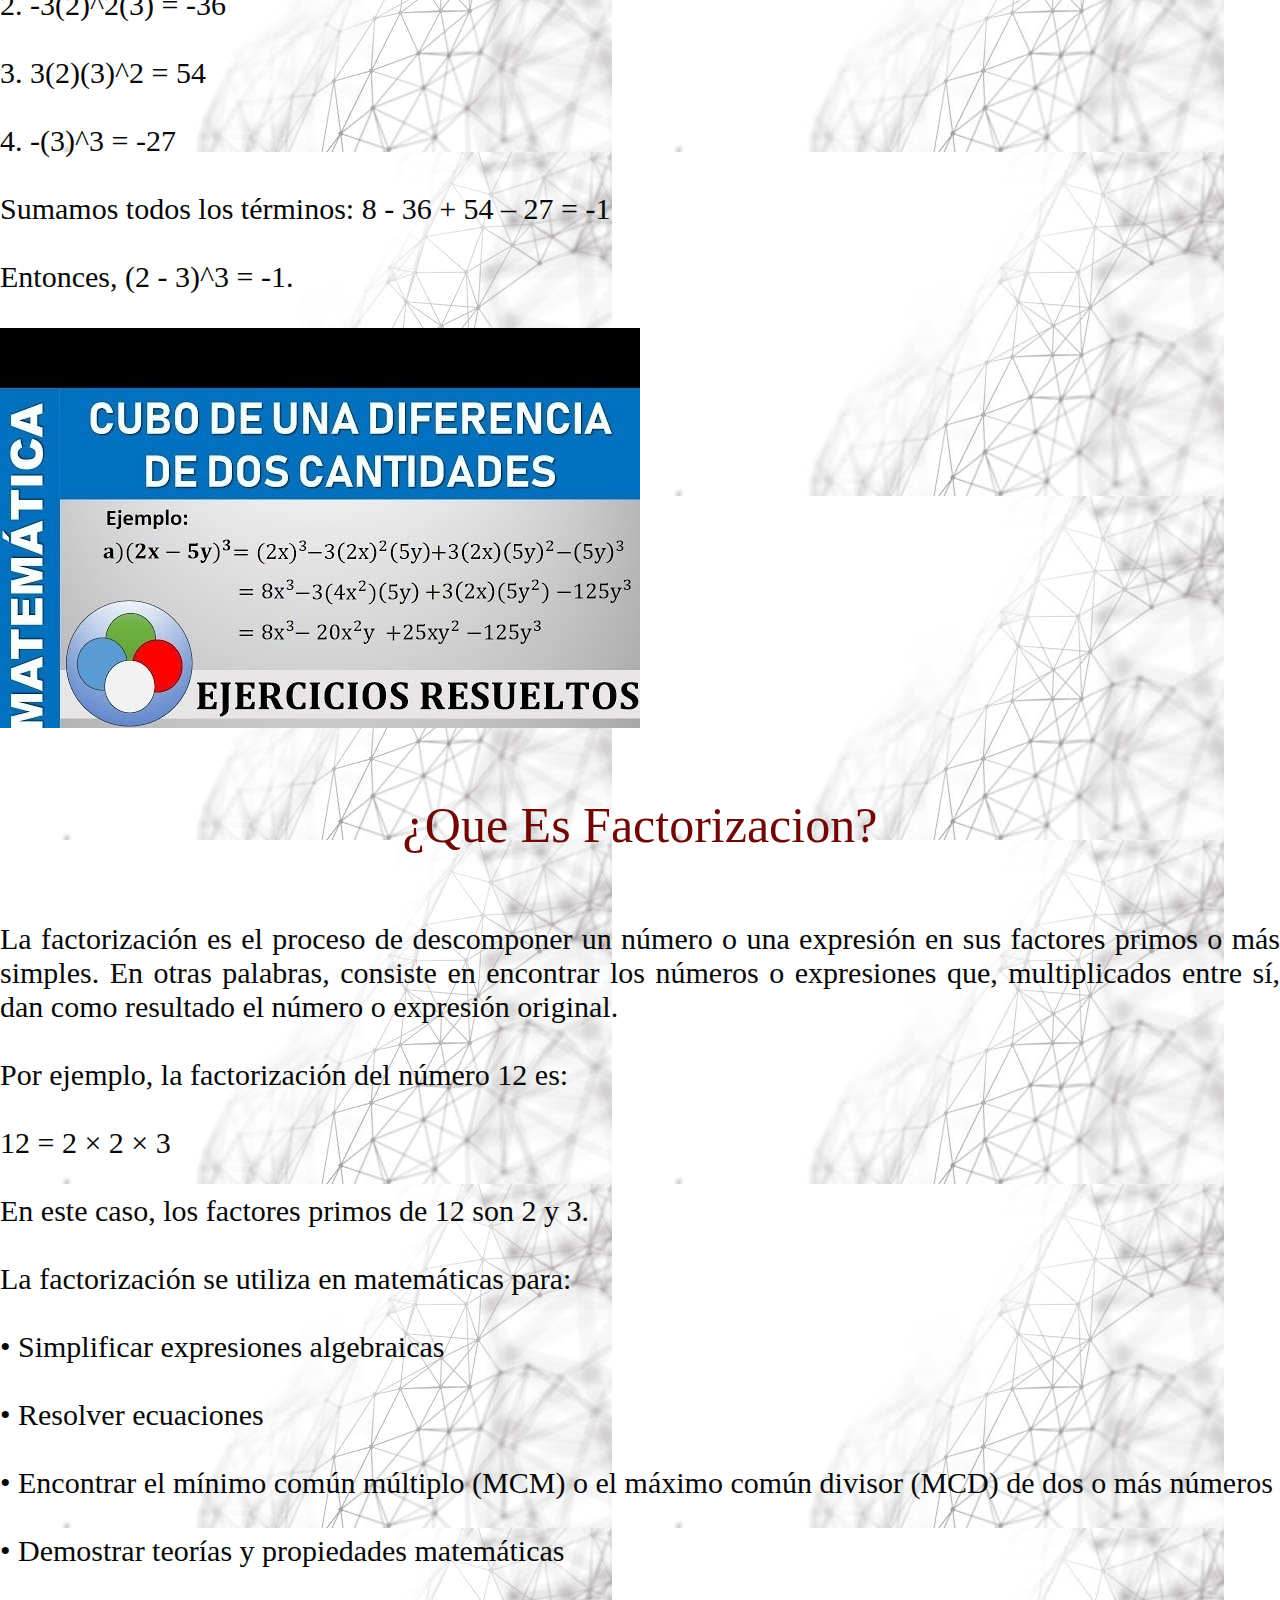
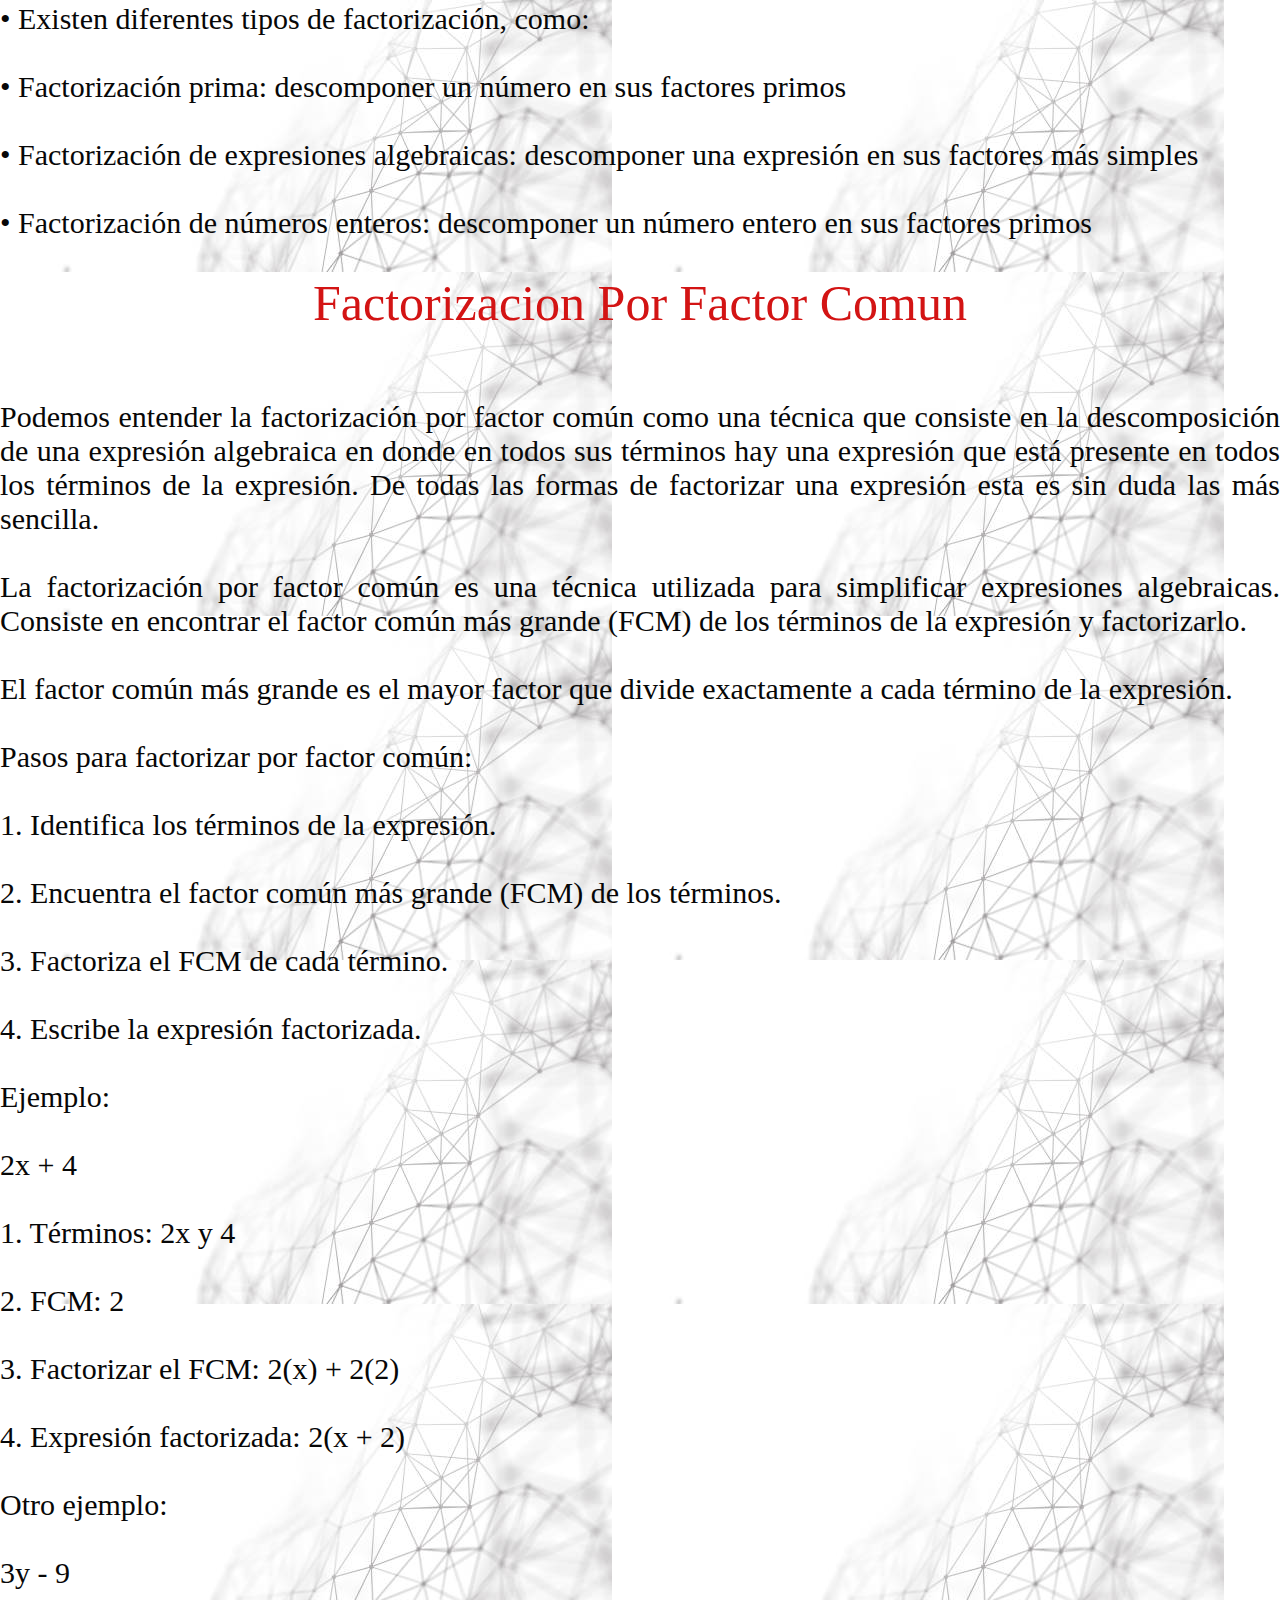
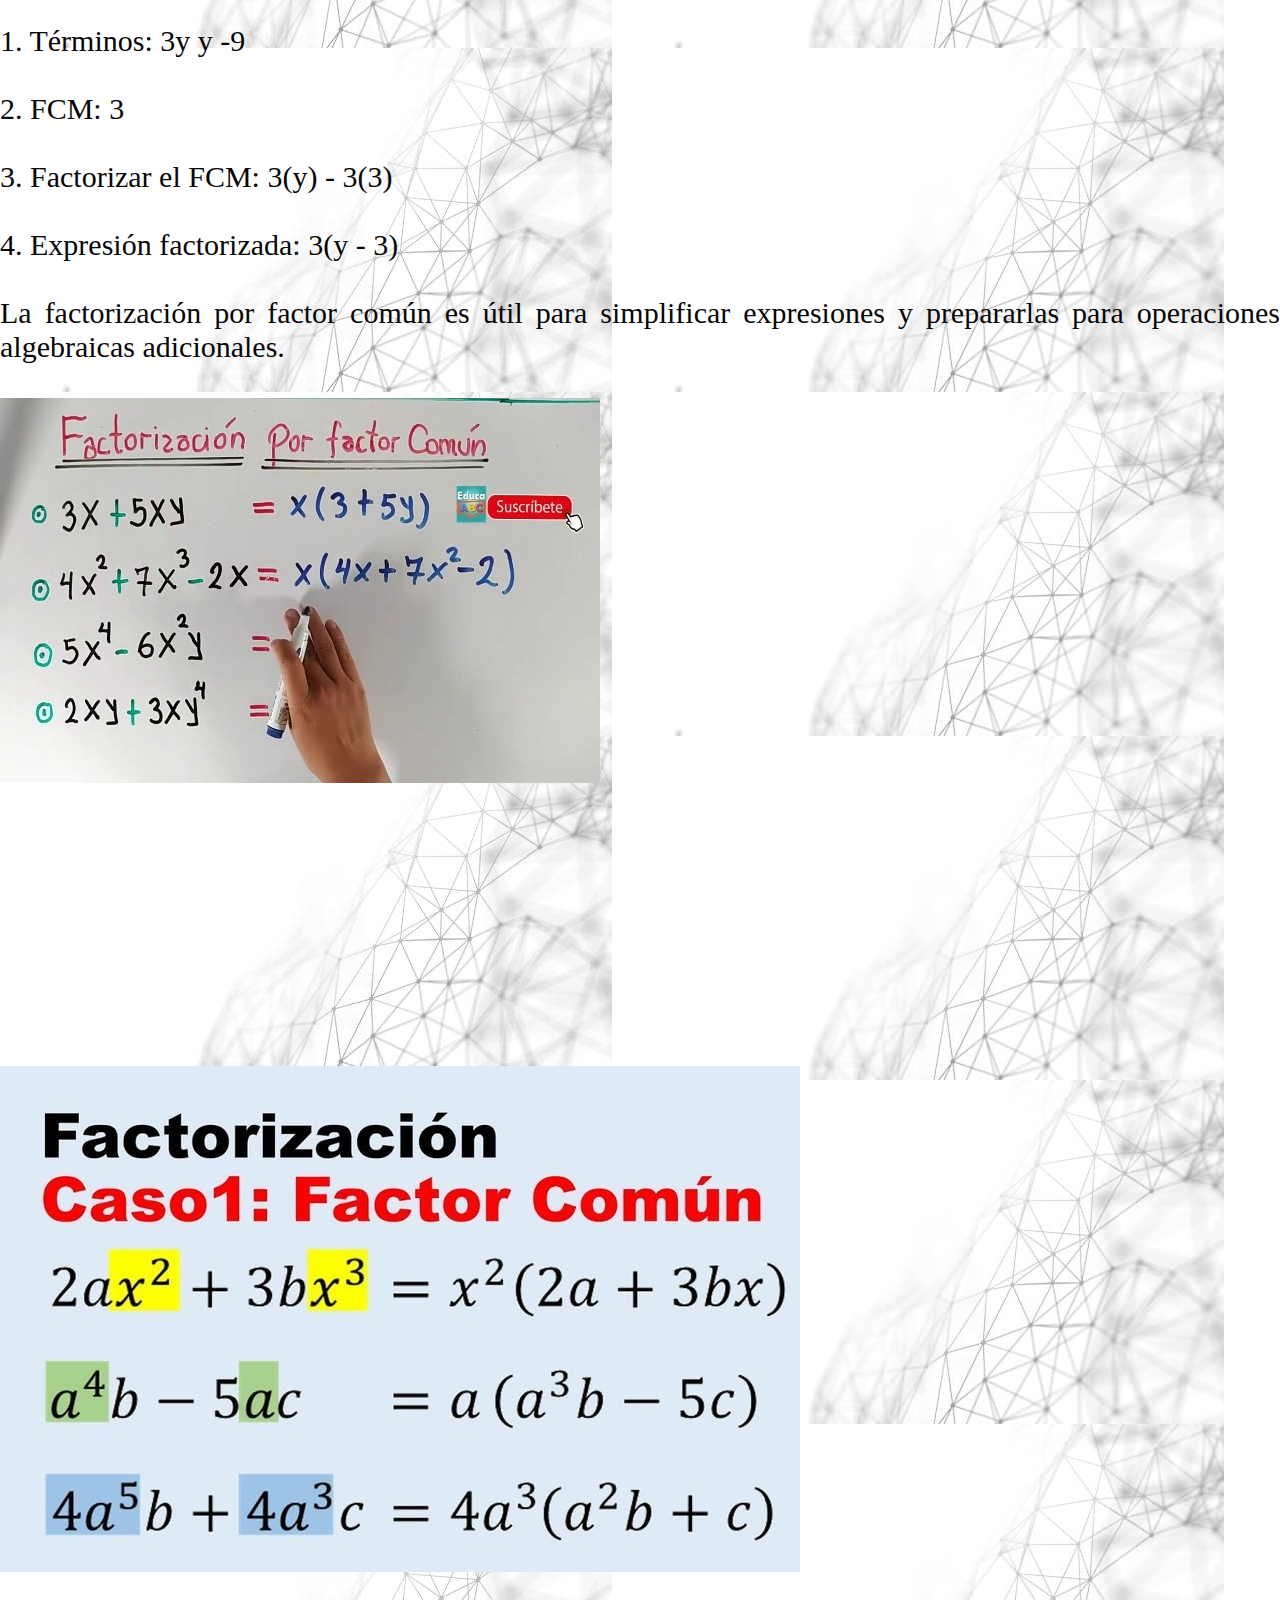
<file: matematicas3.html>
<!DOCTYPE html>
<html lang="es">
<head>
    <meta charset="UTF-8">
    <meta name="viewport" content="width=device-width, initial-scale=1.0">
    <title>Proyecto integrado</title>
    <link rel="stylesheet" href="estilos.css">
    <link rel="stylesheet" href="menu.css">
</head>
<body>
    <div class="principal">

<!--Menu desplegable--->
    <div id="menu">
        <ul class="nav">
            <li><a href="index.html">Inicio</a></li>
            
            <li>
                <a href="#">Tecnología e informática</a>
                <ul>
                    <li><a href="periodo 1.html">Período uno</a></li>
                    <li><a href="Tecnologia.html">Período dos</a></li>
                    <li><a href="tecnologia3.html">Período tres</a></li>
                   
                   
                </ul>
            </li>
            
            <li>
                <a href="#">Sociales</a>
                <ul>
                    <li><a href="periodo 1.html">Período uno</a></li>
                    <li><a href="Sociales.html">Periodo dos</a></li>
                    <li><a href="sociales3.html">Período tres</a></li>
                   
                </ul>
            </li>

            <li>
                <a href="#">Matemáticas</a>
                <ul>
                    <li><a href="periodo 1.html">Período uno</a></li>
                    <li><a href="Matematicas.html">Periodo dos</a></li>
                    <li><a href="matematicas3.html">Período tres</a></li>
                   
                </ul>
            </li>

           
            <li>
                <a href="#">Biología</a>
                <ul>
                    <li><a href="periodo 1.html">Período uno</a></li>
                    <li><a href="Biologia.html">Período dos</a></li>
                    <li><a href="biologia3.html">Período tres</a></li>
                   
                </ul>
            </li>
            <li>
                <a href="#">Química</a>
                <ul>
                    <li><a href="periodo 1.html">Período uno</a></li>
                    <li><a href="Quimica.html">Periodo dos</a></li>
                    <li><a href="quimica3.html">Período tres</a></li>
                   
                </ul>
            </li>

            <li><a href="Contactos.html">Contacto</a></li>
        </ul>
    </div>

<!--Menu desplegable--->

<div class="texto">
    <div  class="titulo">

    MATEMÁTICAS <br><br>
    </div>
   <br> <div class="titulot1">CONTENIDO TERCER PERIODO</div><br>

   <br><div class="subtm1"> ¿Que Son Productos Notables?</div> <br>
   <br> Los productos notables son simplemente multiplicaciones especiales entre expresiones algebraicas
    las cuales sobresalen de las demás multiplicaciones por su frecuente aparición en matemáticas.
 De ahí el nombre producto, que hace referencia a “multiplicación” y notable, que hace referencia 
 a su “destacada” aparición. Así bien, una vez aprendido dichos productos notables, no habrá necesidad de comprobar 
 dicha multiplicación mecánicamente, es decir, solo debemos seguir las reglas aprendidas con anterioridad 
 que caracterizan a cada producto notable. Las características que hacen que un producto sea notable, es que
  se cumplen ciertas reglas, tal que el resultado puede ser obtenido mediante una simple inspección, sin la necesidad
   de verificar o realizar la multiplicación paso a paso. <br>
   <br> Los productos notables están íntimamente relacionados con fórmulas de factorización, por lo
    que su aprendizaje facilita y sistematiza la solución de diversas multiplicaciones, permitiendo simplificar
     expresiones algebraicas complejas. <br>
    <br> <div class="imagenm8"></div> <br>
    <br><div class="subtm2">Producto De La Suma Por La Diferencia De 2 Binomios</div> <br>
   <br> El producto de la suma por la diferencia de dos binomios se conoce como la fórmula: <br>
   <br> (a + b) (a - b) = a^2 - b^2 <br>
   <br> Donde “a” y “b” son los binomios. <br>
   <br> Por ejemplo, si tenemos los binomios (x + 3) y (x - 3), el producto de la suma
    por la diferencia sería: (x + 3) (x - 3) = x^2 - 3^2   <br>
    <br>= x^2 - 9 <br>
   <br> Otro ejemplo, si tenemos los binomios (2x + 5) y (2x - 5), el producto de la suma por
    la diferencia sería: <br>
    <br>•	(2x + 5) (2x - 5) = (2x)^2 - 5^2 <br>
    <br>= 4x^2 - 25 <br>
    <br>Es importante recordar que esta fórmula solo se aplica cuando se multiplican 
    la suma y la diferencia de dos binomios idénticos, excepto por el signo.
     La propiedad de la suma de dos cuadrados establece que si tenemos una expresión
      de la forma a2 + 2ab + b2, podemos factorizarla como (a + b)2. Esta propiedad 
      nos permite simplificar expresiones y facilitar cálculos algebraicos. <br>
    
      <br> <div class="imagenm9"></div> <br>
    <br><div class="imagenm10"></div><br>
    <br> <div class="subtm3">Producto De 2 Binomios De La Forma (a + b) (a + c)</div> <br>
    <br>El producto de dos binomios de la forma (a + b)(a + c) es: <br>
     <br>(a + b)(a + c) = a^2 + ac + ab + bc <br>
    <br>Este resultado se obtiene al multiplicar cada término del primer binomio por cada término del segundo
     binomio y sumar los resultados. <br>
   <br> Por ejemplo, si tenemos (x + 3)(x + 5), el producto sería: <br>
    <br> (x + 3)(x + 5) = x^2 + 5x + 3x + 15 <br>
    <br>Simplificando, obtenemos: <br>
   <br> x^2 + 8x + 15  Es importante recordar que el orden en que se multiplican los binomios
    no afecta el resultado final, ya que la multiplicación es conmutativa. <br>
       <br><div class="imagenm11"></div><br>
       <br><div class="imagenm12"></div><br>
   <br> Cuadrado De Un Binomio Suma y Resta <br>
   <br> Un binomio al cuadrado es igual al cuadrado del primero, más el doble del
    primero por el segundo, más el cuadrado del segundo. <br>
   <br> Si los dos signos del binomio son iguales, el doble del primero por el segundo es positivo. <br>
     
   <br> Si los signos del binomio son distintos, el doble del primero por el segundo es negativo. <br>
     
    
   <br> <div class="subtm4">Binomio Cuadrado Suma </div><br>
   <br> Un binomio cuadrado suma se refiere a la expansión de un binomio elevado
    al cuadrado, es decir, (a+b)^2 o (a-b)^2. <br>
    <br>La fórmula para expandir un binomio cuadrado suma es: <br>
   <br> (a+b)^2 = a^2 + 2ab + b^2 <br>
    <br>Donde “a” y “b” son los términos del binomio. <br>
   <br> Por ejemplo, si tenemos el binomio (x+4), su cuadrado sería: <br>
     <br>(x+4)^2 = x^2 + 2x(4) + 4^2 <br>
   <br> = x^2 + 8x + 16 <br>
       <br><div class="imagenm13"></div><br>
       <br><div class="imagenm14"></div><br>
    
   <br> <div class="subtm5">Binomio Cuadrado Resta</div> <br>
  <br>  Un binomio cuadrado resta se refiere a la expansión de un binomio elevado
   al cuadrado, donde se resta el segundo término, es decir, (a-b)^2. <br>
   <br> La fórmula para expandir un binomio cuadrado resta es: <br>
   <br> (a-b)^2 = a^2 - 2ab + b^2 <br>
   <br> Donde “a” y “b” son los términos del binomio. <br>
   <br> Por ejemplo: <br>
   <br> •	(x-4)^2 = x^2 - 2x(4) + 4^2 = x^2 - 8x + 16 <br>
   <br> •	(2x-3)^2 = (2x)^2 - 2(2x)(3) + 3^2 = 4x^2 - 12x + 9 <br>
    <br>•	(5-y)^2 = 5^2 - 2(5)(y) + y^2 = 25 - 10y + y^2 <br>
     <br>Recuerda que la fórmula es similar a la del binomio cuadrado suma, pero con un signo
      menos (-) en lugar de más (+) en el término medio. <br>
    
      <br><div class="imagenm15"></div><br>
      <br><div class="imagenm16"></div><br>
                     
    
   <br> <div class="titulot3">Cubo De La Suma De Dos Terminos y Cubo De La Diferencia De Dos Terminos</div> <br>
   <br> <div class="subtm6">Cubo De La Suma De Dos Terminos</div> <br>
   <br> El cubo de la suma de dos terminos es igual  al cubo del primer termino, mas  3 seguido
 del cuadrado del primero por el segundo, mas 3 seguido del primero por el cuadrado del segundo, mas
  el cubo de segundo. <br>
   <br> El cubo de la suma de dos términos se puede representar como: <br>
    <br>(a + b)^3 <br>
   <br> Y se puede expandir usando la fórmula: <br>
   <br> (a + b)^3 = a^3 + 3ª^2b + 3ab^2 + b^3 <br>
   <br> Donde “a” y “b” son los términos que se suman. <br>
   <br> Por ejemplo: <br>
   <br> •	(x + 2)^3 = x^3 + 3x^2(2) + 3x(2)^2 + 2^3 <br>
    <br> = x^3 + 6x^2 + 12x + 8 <br>
   <br> o	(3y + 1)^3 = (3y)^3 + 3(3y)^2(1) + 3(3y)(1)^2 + 1^3 <br>
    <br> = 27y^3 + 27y^2 + 9y + 1 <br>
   <br> Recuerda que la fórmula se puede recordar usando el patrón: <br>
   <br> “Un término al cubo, tres términos al cuadrado, tres términos al cuadrado, un término al cubo” <br>
   <br> Donde cada término se multiplica por el siguiente en orden creciente. <br>
     <br><div class="imagenm17"></div><br>
   <br> <div class="subtm7">Cubo De La Diferencia De Dos Terminos </div><br>
   <br> El cubo de la diferencia de dos cantidades es igual al cubo del primer término, menos 
   el triple del cuadrado de la primera por el segundo, más el triple del primero por el cuadrado del
    segundo, menos el cubo del segundo término. <br>
   <br> El cubo de una diferencia de dos términos se puede calcular siguiendo estos pasos: <br>
   <br> 1. Eleva al cubo el primer término (a): a^3 <br>
   <br> 2. Eleva al cuadrado el primer término (a) y multiplícalo por el segundo término (b), luego
    multiplica por -3: -3ª^2b <br>
    <br>3. Eleva el primer término (a) a la primera potencia y eleva al cuadrado el segundo
     término (b), luego multiplica por 3: 3ab^2 <br>
   <br> 4. Eleva al cubo el segundo término (b) y cambia el signo a negativo: -b^3 Luego, suma todos los términos: <br>
   <br> a^3 - 3ª^2b + 3ab^2 - b^3 <br>
    <br>Este es el resultado del cubo de la diferencia de dos términos. <br>
  <br>  Por ejemplo, si queremos calcular (2 - 3)^3, seguimos los pasos: <br>
   <br> 1. 2^3 = 8 <br>
    <br>2. -3(2)^2(3) = -36 <br>
   <br> 3. 3(2)(3)^2 = 54 <br>
   <br> 4. -(3)^3 = -27 <br>
    <br>Sumamos todos los términos: 8 - 36 + 54 – 27 =  -1 <br>
    <br>Entonces, (2 - 3)^3 = -1. <br>
     <br><div class="imagenm18"></div><br>
    
   <br> <div class="titulot4">¿Que Es Factorizacion?</div><br>
   <br> La factorización es el proceso de descomponer un número o una expresión en sus factores 
     primos o más simples. En otras palabras, consiste en encontrar los números o expresiones que, multiplicados 
     entre sí, dan como resultado el número o expresión original. <br>
   <br> Por ejemplo, la factorización del número 12 es: <br>
   <br> 12 = 2 × 2 × 3 <br>
   <br> En este caso, los factores primos de 12 son 2 y 3. <br>
    <br>La factorización se utiliza en matemáticas para: <br>
    <br>•	Simplificar expresiones algebraicas <br>
    <br>•	Resolver ecuaciones <br>
   <br> •	Encontrar el mínimo común múltiplo (MCM) o el máximo común divisor (MCD) de dos o más números <br>
   <br> •	Demostrar teorías y propiedades matemáticas <br>
    <br>•	Existen diferentes tipos de factorización, como: <br>
   <br> •	Factorización prima: descomponer un número en sus factores primos <br>
   <br> •	Factorización de expresiones algebraicas: descomponer una expresión en sus factores más simples <br>
   <br> •	Factorización de números enteros: descomponer un número entero en sus factores primos <br>
   <br> <div class="subtm9">Factorizacion Por Factor Comun </div><br>
   <br> Podemos entender la factorización por factor común como una técnica que consiste en la descomposición
    de una expresión algebraica en donde en todos sus términos hay una expresión que está presente 
    en todos los términos de la expresión. De todas las formas de factorizar una expresión
     esta es sin duda las más sencilla. <br>
  <br>  La factorización por factor común es una técnica utilizada para simplificar expresiones
   algebraicas. Consiste en encontrar el factor común más grande (FCM) de
    los términos de la expresión y factorizarlo. <br>
    <br>El factor común más grande es el mayor factor que divide exactamente a cada término de la expresión. <br>
   <br> Pasos para factorizar por factor común: <br>
   <br> 1. Identifica los términos de la expresión. <br>
    <br>2. Encuentra el factor común más grande (FCM) de los términos. <br>
   <br> 3. Factoriza el FCM de cada término. <br>
   <br>4. Escribe la expresión factorizada. <br>
   <br> Ejemplo: <br>
    <br>2x + 4 <br>
    <br>1. Términos: 2x y 4 <br>
   <br> 2. FCM: 2 <br>
   <br> 3. Factorizar el FCM: 2(x) + 2(2) <br>
   <br> 4. Expresión factorizada: 2(x + 2) <br>
   <br> Otro ejemplo: <br>
   <br> 3y - 9 <br>
   <br> 1. Términos: 3y y -9 <br>
    <br> 2. FCM: 3 <br>
   <br> 3. Factorizar el FCM: 3(y) - 3(3) <br>
<br> 4. Expresión factorizada: 3(y - 3) <br>
   <br> La factorización por factor común es útil para simplificar expresiones y prepararlas para 
   operaciones algebraicas adicionales. <br>
              <br><div class="imagenm19"></div><br>
    <br><div class="imagenm20"></div><br>
   <br> <div class="subtm8">Factor Comun Por Agrupacion De Terminos </div><br>
   <br> El factor común por agrupación de términos es un procedimiento algebraico que permite escribir 
   algunas expresiones algebraicas en forma de factores, cuando no todos los términos poseen algo
    en común. Para lograr este objetivo, primero hay que agrupar convenientemente la expresión y observar 
    que cada grupo así formado tenga, en efecto, un factor común. Para aplicar este tipo de factorización
     deberemos tener un número par de términos en la expresión algebraica, es decir, 4 6 u 8 términos,
      para poder formar, ya sea parejas o triadas. <br>
    <br> Pasos para factorizar por agrupación de términos: <br>
   <br> 1. Agrupa los términos de la expresión en dos o más grupos de manera que cada grupo tenga un factor común. <br>
   <br> 2. Factoriza el factor común de cada grupo. <br>
    <br>3. Factoriza el factor común de los grupos factorizados. <br>
   <br> 4. Escribe la expresión factorizada. <br>
    <br>Ejemplo: <br>
   <br> ax + ay + bx + by <br>
    <br>1. Agrupa los términos: (ax + ay) + (bx + by) <br>
   <br> 2. Factoriza el factor común de cada grupo: a (x + y) + b(x + y) <br>
    <br> 3. Factoriza el factor común de los grupos factorizados: (a + b) (x + y) <br>
   <br> Otro ejemplo: <br>
    <br>x^2 + 3x + 2x + 6 <br>
   <br> 1. Agrupa los términos: (x^2 + 3x) + (2x + 6) <br>
   <br> 2. Factoriza el factor común de cada grupo: x (x + 3) + 2(x + 3) <br>
    <br>3. Factoriza el factor común de los grupos factorizados: (x + 2) (x + 3) <br>
   <br> La factorización por agrupación de términos es útil para factorizar expresiones que no tienen un factor
     común visible y para prepararlas para operaciones algebraicas adicionales. <br>
               <br><div class="imagenm21"></div><br>
               <br><div class="imagenm22"></div><br>
   <br><div class="subtm10"> Diferencia De Cuadrados</div> <br>
    <br>La diferencia de cuadrados es una identidad algebraica fundamental que establece que la diferencia de dos
     cuadrados puede ser factorizada como el producto de la suma y la diferencia de los dos términos. Esta
      propiedad se expresa como a^2 - b^2 = (a + b) (a - b), donde a y b son números o expresiones algebraicas. La
       diferencia de cuadrados es una herramienta poderosa para factorizar y simplificar expresiones algebraicas,
        resolver ecuaciones cuadráticas y demostrar identidades algebraicas. Su aplicación es amplia y se utiliza
         en diversas áreas de las matemáticas, incluyendo álgebra, geometría y trigonometría. Al dominar
          la diferencia de cuadrados, se pueden descomponer expresiones complejas en factores más simples,
           facilitando el análisis y la resolución de problemas matemáticos. <br> 
    
    <br>La diferencia de cuadrados es una identidad algebraica que establece que: <br>
    
   <br> a^2 - b^2 = (a + b) (a - b) <br>
    
    <br>Es decir, la diferencia de dos cuadrados puede ser factorizada como el producto de la suma y la diferencia
     de los dos términos. <br>
    
    <br>Por ejemplo: <br>
    
   <br> •	9^2 - 4^2 = (9 + 4) (9 - 4) = 13 * 5 = 65 <br>
   <br> •	x^2 - 16 = (x + 4) (x - 4) <br>
   <br> más de la diferencia de cuadrados: <br>
    
   <br> •	25^2 - 9^2 = (25 + 9)(25 - 9) = 34 * 16 = 544 <br>
   <br> •	x^2 - 1 = (x + 1)(x - 1) <br>
   <br> •	4^2 - 2^2 = (4 + 2)(4 - 2) = 6 * 2 = 12 <br>
    <br>•	a^2 - b^2 = (a + b)(a - b) <br>
   <br> Y también se puede utilizar para factorizar expresiones más complejas, como: <br>
    
   <br> •	x^4 - 16 = (x^2 + 4)(x^2 - 4) = (x^2 + 4)(x + 2)(x - 2) <br>
   <br><div class="imagenm23"></div><br>
   <br><div class="imagenm24"></div><br>
            
    
   <br><div class="subtm11"> Trinomio  Al Cuadrado Perfecto </div><br>
    <br>Un trinomio al cuadrado perfecto es una expresión algebraica que se puede factorizar como el cuadrado
     de un binomio. Esta forma se caracteriza por tener tres términos: un término cuadrático, un término lineal
      y una constante. La forma general de un trinomio al cuadrado perfecto es: <br>
   <br> •	a^2 + 2ab + b^2 = (a + b)^2 <br>
   <br> o <br>
   <br> •	a^2 - 2ab + b^2 = (a - b)^2 <br>
   <br> Donde a y b son números o expresiones algebraicas. La clave para identificar un trinomio al cuadrado
    perfecto es reconocer la relación entre los coeficientes de los términos cuadrático, lineal y constante.
     Cuando se factoriza un trinomio al cuadrado perfecto, se obtiene el cuadrado de un binomio, lo que facilita
      la resolución de ecuaciones y la simplificación de expresiones algebraicas. <br>
   <br> Un trinomio al cuadrado perfecto es una expresión algebraica que sigue uno de los siguientes patrones: <br>
   <br> a^2 + 2ab + b^2 = (a + b)^2 <br>
   <br> a^2 - 2ab + b^2 = (a - b)^2 <br>
   <br> Donde: <br>
   <br> •	a^2 es el término cuadrático <br>
   <br> •	2ab es el término lineal <br>
   <br> •	b^2 es la constante <br>
   <br> Ejemplos: <br>
   <br> •	x^2 + 6x + 9 = (x + 3)^2 <br>
   <br> •	x^2 - 4x + 4 = (x - 2)^2 <br>
    <br>•	4x^2 + 12x + 9 = (2x + 3)^2 <br>
   <br> Para factorizar un trinomio al cuadrado perfecto, se busca la raíz cuadrada del término
     cuadrático y la raíz cuadrada de la constante, y se combinan con el signo adecuado. <br>
     <br><div class="imagenm25"></div><br>
     <br><div class="imagenm26"></div><br>
    <br><div class="subtm12">Trinomio De La Forma x2 + bx + c</div> <br>
    <br>Un trinomio de la forma x² + bx + c es una expresión algebraica que consta de tres términos: un término 
    cuadrático (x²), un término lineal (bx) y una constante (c). La factorización de este tipo de trinomio
     implica encontrar dos binomios que, al multiplicarse, produzcan el trinomio original. Para lograr esto,
      se buscan dos números que multipliquen para dar c y sumen para dar b. Estos números se colocan en los dos
       binomios que se multiplican para dar el trinomio original. Por ejemplo, el trinomio x² + 5x + 6 se puede
        factorizar como (x + 2)(x + 3), ya que 2 y 3 multipliquen para dar 6 y sumen para dar 5. La factorización
         de trinomios de esta forma es una herramienta fundamental en álgebra y se utiliza para resolver ecuaciones
          cuadráticas y simplificar expresiones algebraicas. <br>
   <br> El trinomio de la forma x2 + bx + c es una expresión algebraica que contiene tres términos: <br>
    <br>•	x2: Es el término cuadrático, donde x es la variable y 2 es el exponente. <br>
   <br> •	bx: Es el término lineal, donde b es una constante y x es la variable. <br>
   <br> •	c: Es el término constante, donde c es una constante numérica. <br>
    <br>La forma general de un trinomio es ax2 + bx + c, donde a, b y c son constantes y x es la variable.
     En este caso, el valor de a es 1. <br>
    <br>Algunos ejemplos de trinomios de la forma x2 + bx + c son: <br>
   <br> •	x2 + 4x + 4 <br>
   <br> •	x2 - 2x + 1 <br>
    <br>•	x2 + 3x - 2 <br>
   <br> Estos trinomios pueden ser factorizados, es decir, expresados como el producto de dos binomios. Por ejemplo: <br>
   <br> •	x2 + 4x + 4 = (x + 2)(x + 2) <br>
    <br>•	x2 - 2x + 1 = (x - 1)(x - 1) <br>
   <br> •	x2 + 3x - 2 = (x + 2)(x - 1) <br>
   <br> El proceso de factorización puede ser útil para resolver ecuaciones de segundo grado, que tienen la forma
    ax2 + bx + c = 0. <br>
    
    
    <br><div class="imagenm27"></div><br>
   <br><div class="subtm13"> Trinomio De La Forma ax2 + bx + c Con a No Igual A Uno</div> <br>
   <br> Un trinomio de la forma ax² + bx + c, con a ≠ 1, es una expresión algebraica que puede ser
    factorizada utilizando diferentes métodos. La factorización implica encontrar dos binomios que,
     al multiplicarse, produzcan el trinomio original. Para lograr esto, se buscan dos números
      que multipliquen para dar c/a y sumen para dar b/a. Estos números se colocan en los dos
      
      binomios que se multiplican para dar el trinomio original. La factorización de trinomios de esta 
      forma es una herramienta fundamental en álgebra y se utiliza para resolver ecuaciones cuadráticas
       y simplificar expresiones algebraicas. Sin embargo, no todos los trinomios de esta forma se pueden 
       
       factorizar fácilmente, y en algunos casos se puede necesitar utilizar otros métodos, como la fórmula
        cuadrática. <br>
    <br>Un trinomio de la forma ax² + bx + c, con a ≠ 1, se puede factorizar de la siguiente manera: <br>
   <br> ax² + bx + c = a(x + p)(x + q) <br>
   <br> Donde p y q son números que satisfacen las siguientes condiciones: <br>
   <br> •	p + q = b/a <br>
   <br> •	p * q = c/a <br>
   <br> Para encontrar p y q, se pueden utilizar diferentes métodos, como: <br>
   <br> •	Factorización por agrupación <br>
   <br> •	Factorización por división <br>
    <br>•	Uso de fórmulas matemáticas <br>
   <br> Aquí te dejo un ejemplo: <br>
   <br> 2x² + 5x + 3 = 2(x + p)(x + q) <br>
   <br> Para factorizar este trinomio, debemos encontrar p y q de manera que: <br>
   <br> •	p + q = 5/2 <br>
   <br> •	p * q = 3/2 <br>
   <br> Resolviendo este sistema de ecuaciones, encontramos que p = 3/2 y q = 1. Por lo tanto, el trinomio 
   factorizado es: <br>
   <br> 2x² + 5x + 3 = 2(x + 3/2)(x + 1) <br>
   <br> Recuerda que no todos los trinomios de esta forma se pueden factorizar fácilmente.
    En algunos casos, se puede necesitar utilizar otros métodos, como la fórmula cuadrática. <br>
     
   
    <br><div class="subtm14">Suma De Cubos Perfectos</div> <br>
  <br>  La suma de cubos perfectos es una identidad algebraica que establece que la suma de dos cubos
   perfectos puede ser factorizada como: <br>
   <br> a³ + b³ = (a + b)(a² - ab + b²) <br>
  <br>  Donde a y b son números o expresiones algebraicas. Esta identidad se puede demostrar mediante la
   expansión de la expresión (a + b)(a² - ab + b²), lo que produce a³ + b³. La suma de cubos perfectos es
    una herramienta útil para factorizar expresiones algebraicas y resolver ecuaciones, especialmente en 
    
álgebra y trigonometría. También se puede utilizar para simplificar expresiones complejas y demostrar
 identidades algebraicas. <br>
   <br> La suma de cubos perfectos se puede factorizar de la siguiente manera: <br>
   <br> a³ + b³ = (a + b)(a² - ab + b²) <br>
   <br> Esta factorización se puede demostrar mediante la expansión de la expresión
    (a + b)(a² - ab + b²), lo que produce a³ + b³. <br>
   <br> Aquí hay algunos ejemplos: <br>
    <br>•	2³ + 3³ = (2 + 3)(2² - 2_3 + 3²) = 5(4 - 6 + 9) = 5_7 = 35 <br>
   <br> •	x³ + y³ = (x + y)(x² - xy + y²) <br>
   <br> La suma de cubos perfectos es una identidad útil en álgebra y se puede
     utilizar para factorizar expresiones y resolver ecuaciones. <br>
     
    
   <br> <div class="subtm15">Diferencia De Cubos Perfectos</div> <br>
   <br> La diferencia de cubos perfectos es una identidad algebraica que permite factorizar
    la diferencia de dos cubos perfectos, a³ - b³, como el producto de dos binomios:
     (a - b) y (a² + ab + b²). Esta factorización es útil para simplificar expresiones
      algebraicas y resolver ecuaciones que involucran cubos perfectos. La identidad
       se puede demostrar mediante la expansión de la expresión (a - b)(a² + ab + b²),
        lo que produce a³ - b³. Esta propiedad se aplica a cualquier par de números o
         expresiones algebraicas, lo que la hace una herramienta versátil en álgebra y 
         otras ramas de las matemáticas. <br>
   <br> La diferencia de cubos perfectos se factoriza de la siguiente manera: <br>
   <br> a³ - b³ = (a - b)(a² + ab + b²) <br>
   <br> Donde a y b son números o expresiones algebraicas. <br>
   <br> Aquí hay algunos ejemplos: <br>
   <br> •	3³ - 2³ = (3 - 2)(3² + 3_2 + 2²) = 1(9 + 6 + 4) = 1_19 = 19 <br>
   <br> •	x³ - y³ = (x - y)(x² + xy + y²) <br>
     <br>La diferencia de cubos perfectos es una identidad útil en álgebra y se puede utilizar
      para factorizar expresiones y resolver ecuaciones. <br>
   <br> La identidad se puede demostrar mediante la expansión de la expresión (a - b)(a² + ab + b²), lo que
    produce a³ - b³. Esta propiedad se aplica a cualquier par de números o expresiones algebraicas, lo que
     la hace una herramienta versátil en álgebra y otras ramas de las matemáticas. <br>
    <br>Algunos ejemplos de la diferencia de cubos perfectos son: <br>
   <br> •	3³ - 2³ = (3 - 2)(3² + 3_2 + 2²) = 1(9 + 6 + 4) = 1_19 = 19 <br>
   <br> •	x³ - y³ = (x - y)(x² + xy + y²) <br>
    <br>•	5³ - 2³ = (5 - 2)(5² + 5_2 + 2²) = 3(25 + 10 + 4) = 3_39 = 117 <br>
       
    
    <br><div class="imagenm29"></div><br>
    <br><div class="imagenm28"></div><br>
    
    <br> <iframe style="margin-left: 400px;" src="https://drive.google.com/file/d/1lzMQkbL-WfWfD1NPPUCnvMomJAKsGvYm/preview" width="600" height="400" allow="autoplay"></iframe>
    
    <br><iframe style="margin-left: 400px;" src="https://drive.google.com/file/d/1dcfEBRIqHRCQ1h_rDXgkSsIg_Ezr-4gw/preview" width="600" height="400" allow="autoplay"></iframe><br>
    <br><iframe style="margin-left: 400px;" src="https://drive.google.com/file/d/1rbFGAtUjOvLxrmz9uLliRG4_qShYzbai/preview" width="600" height="400" allow="autoplay"></iframe>
    <br><iframe style="margin-left: 400px;" src="https://drive.google.com/file/d/1zXaDt_N7QCRyM7fyiFiYvaKT9qDWkyjS/preview" width="600" height="400" allow="autoplay"></iframe>
    
    
    








</div>


</div>
</body>
</html>
</file>
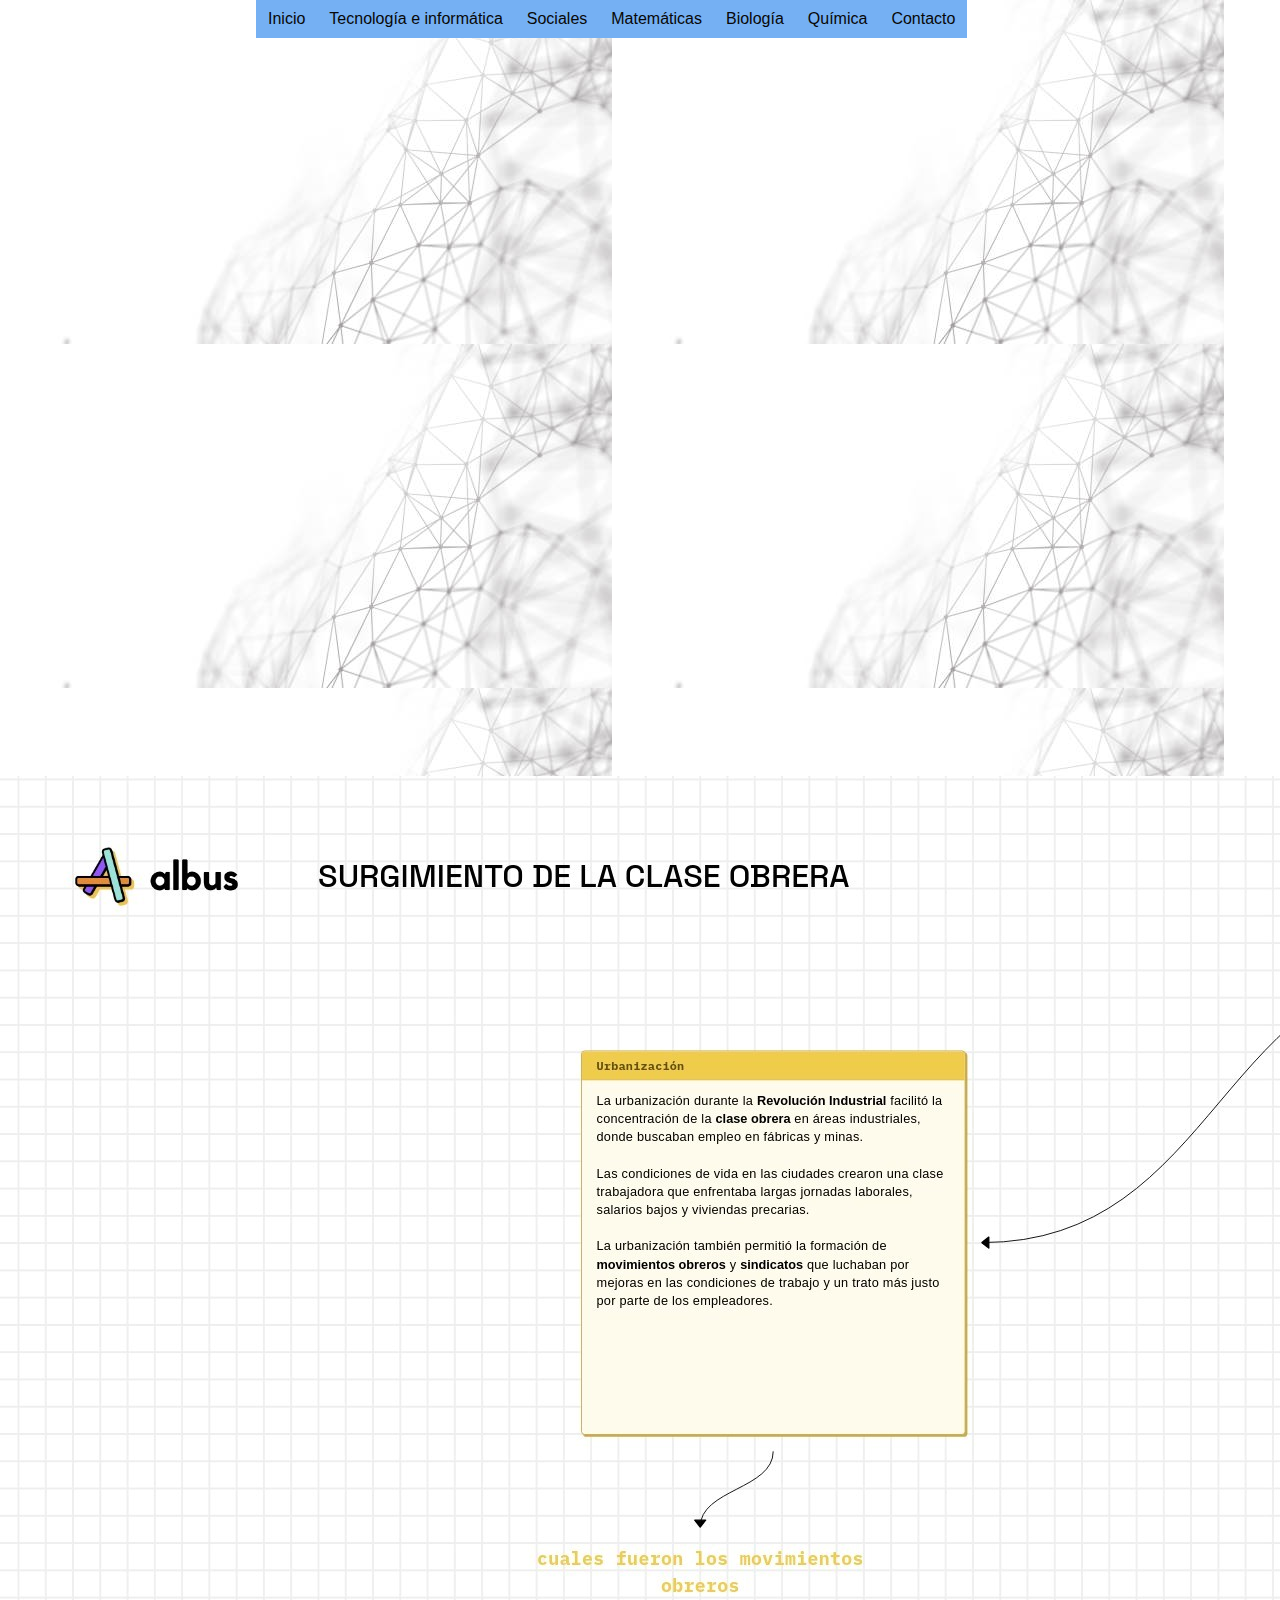
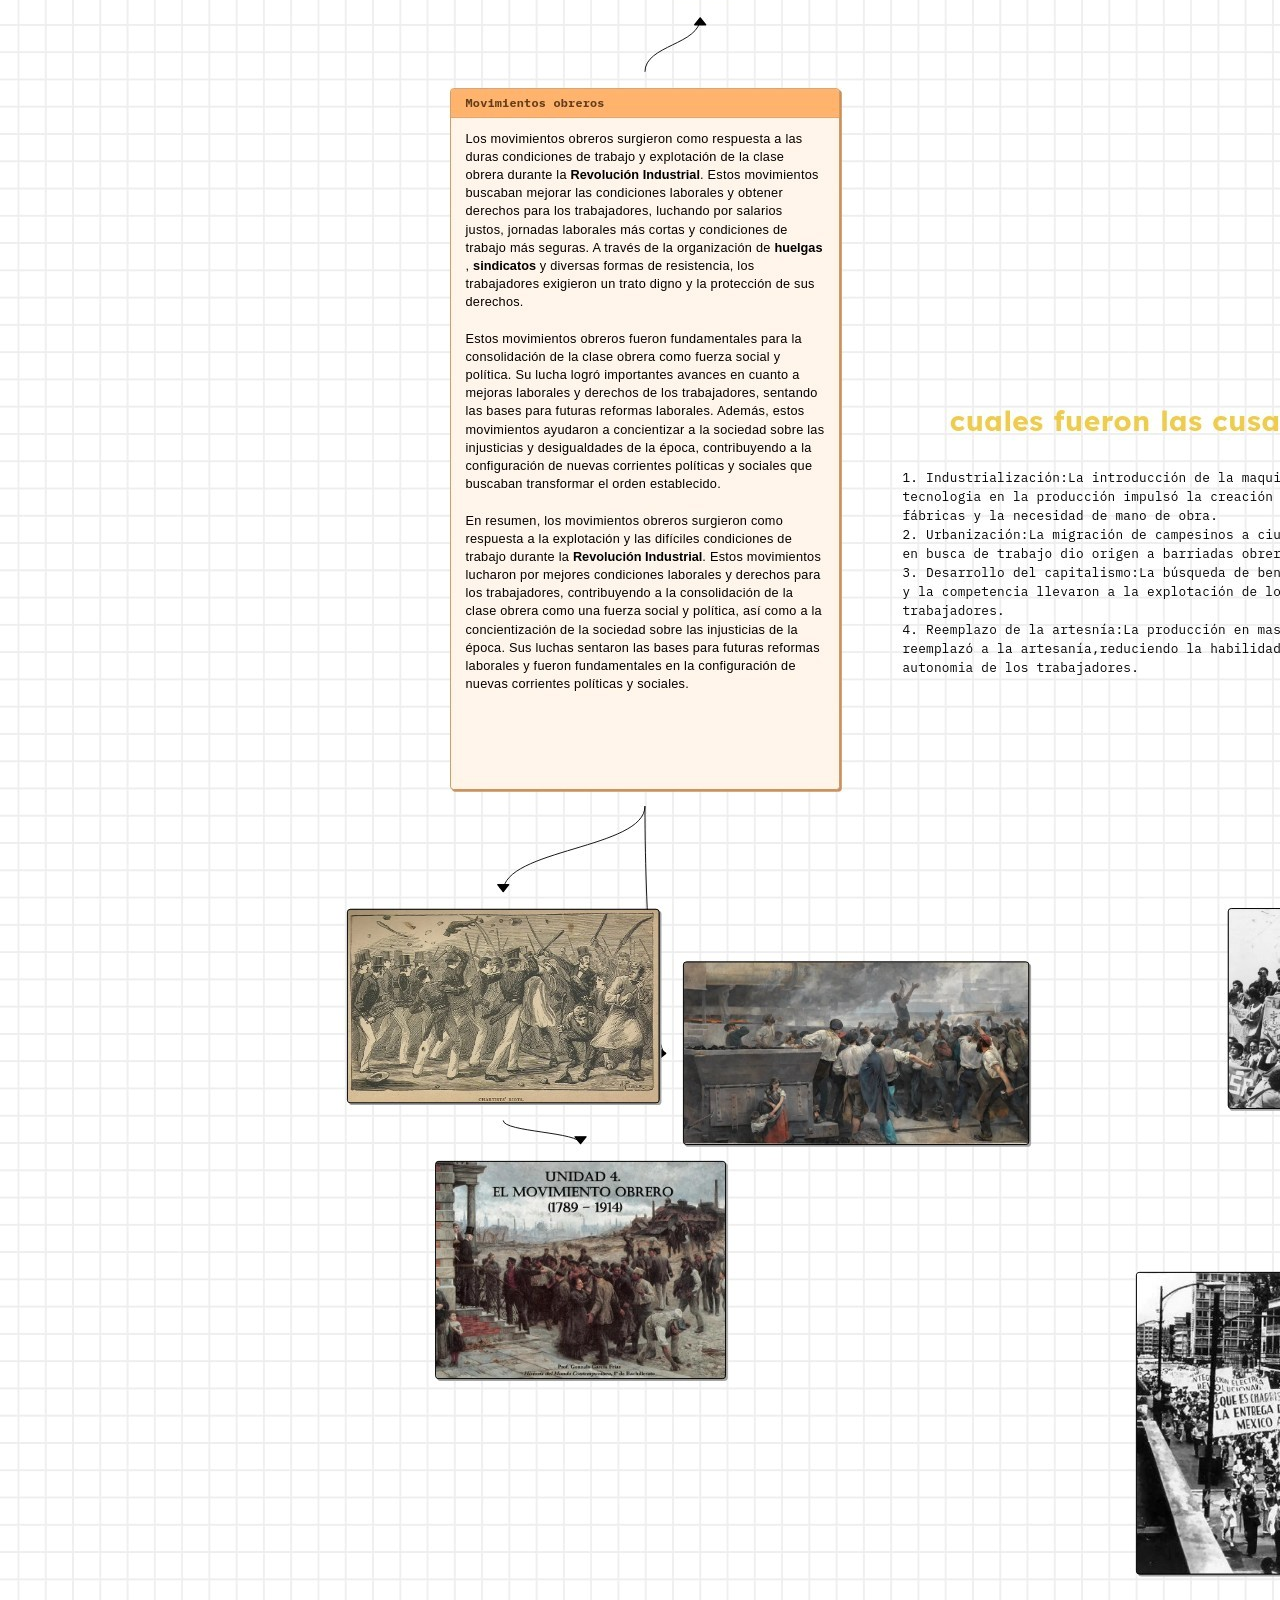
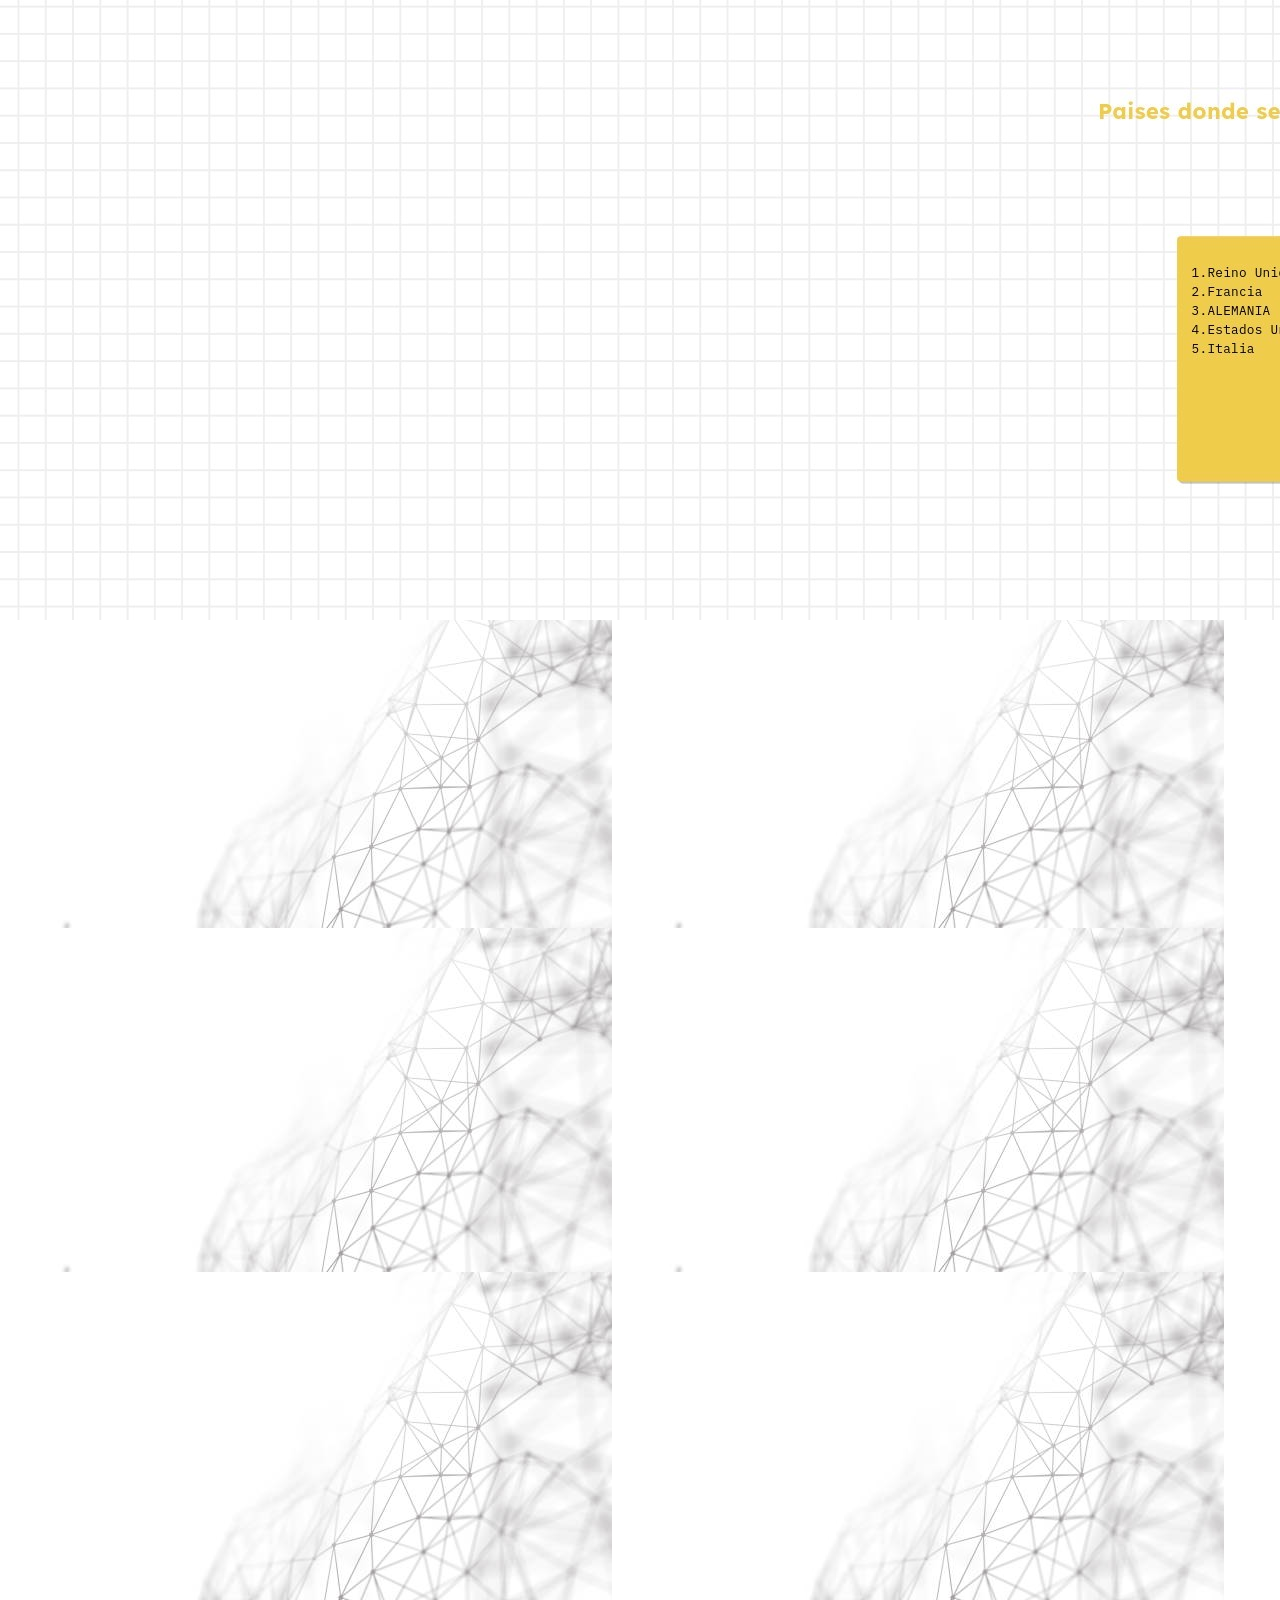
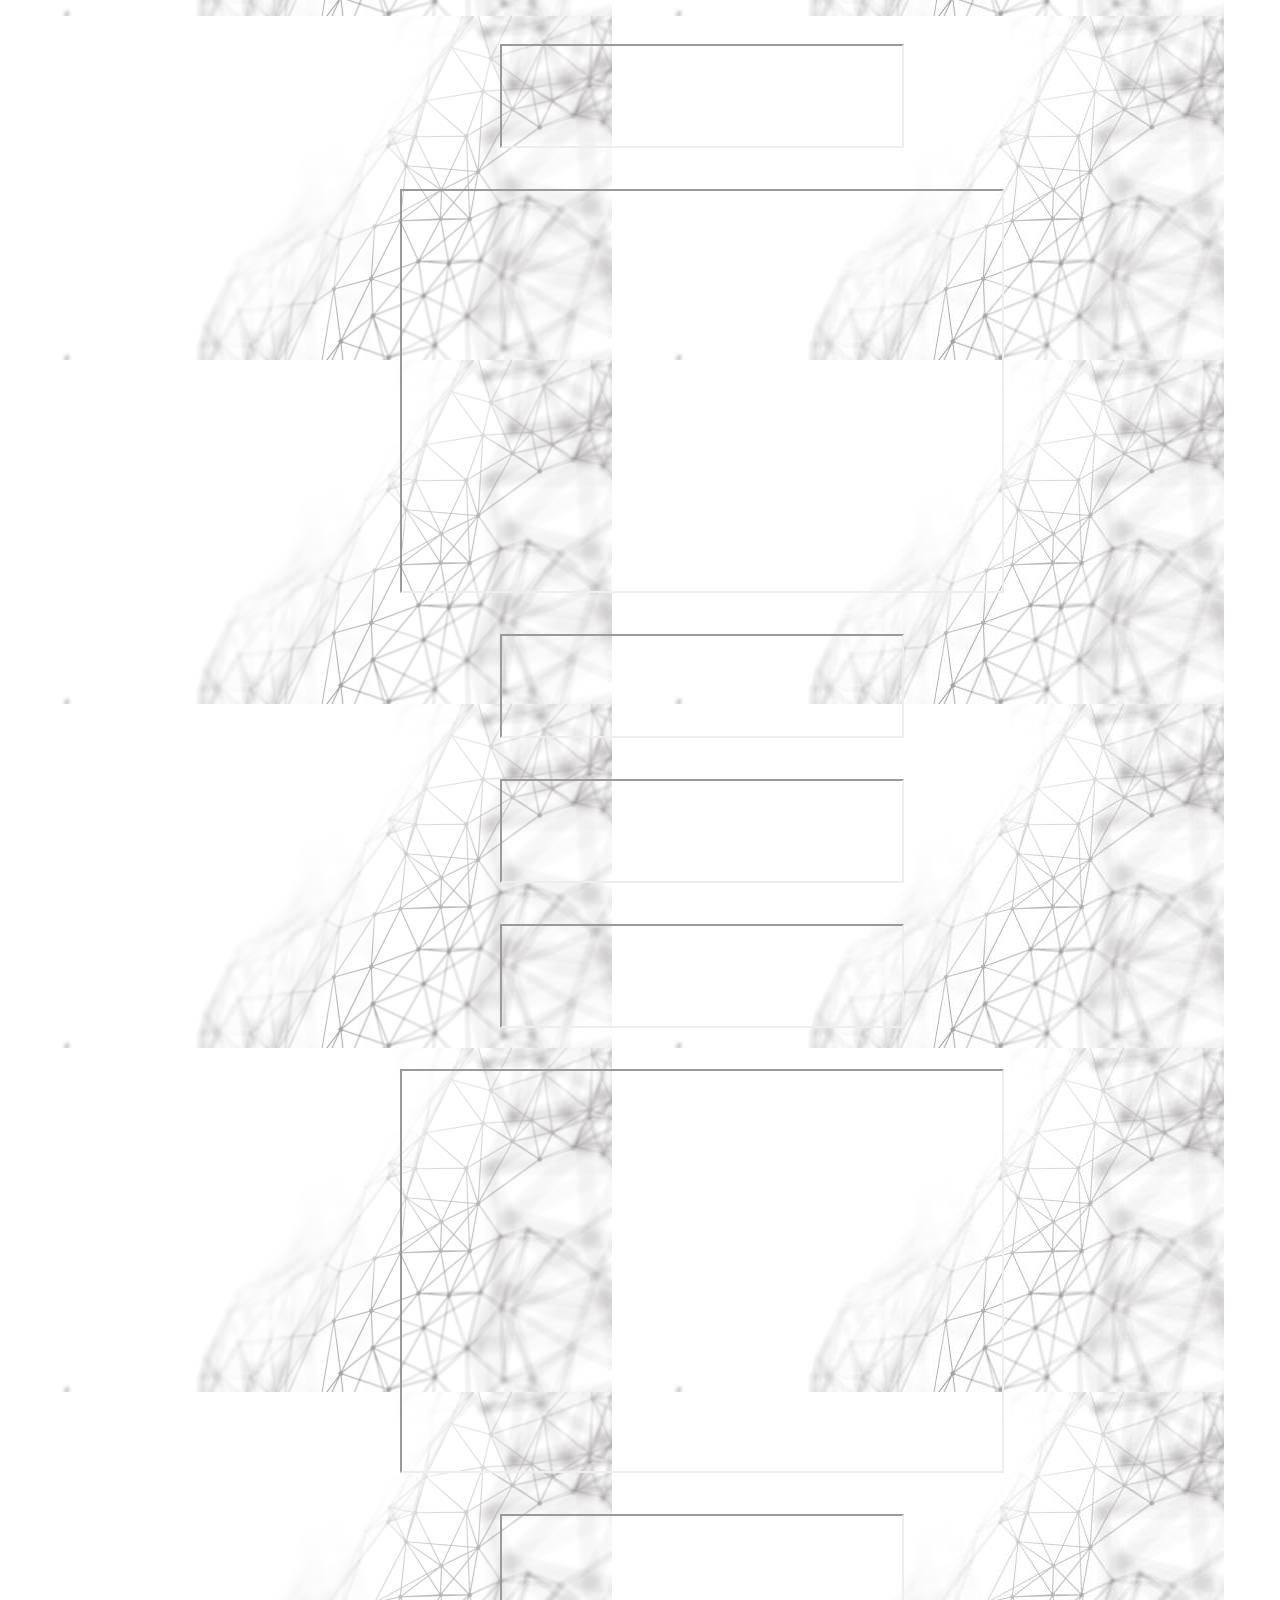
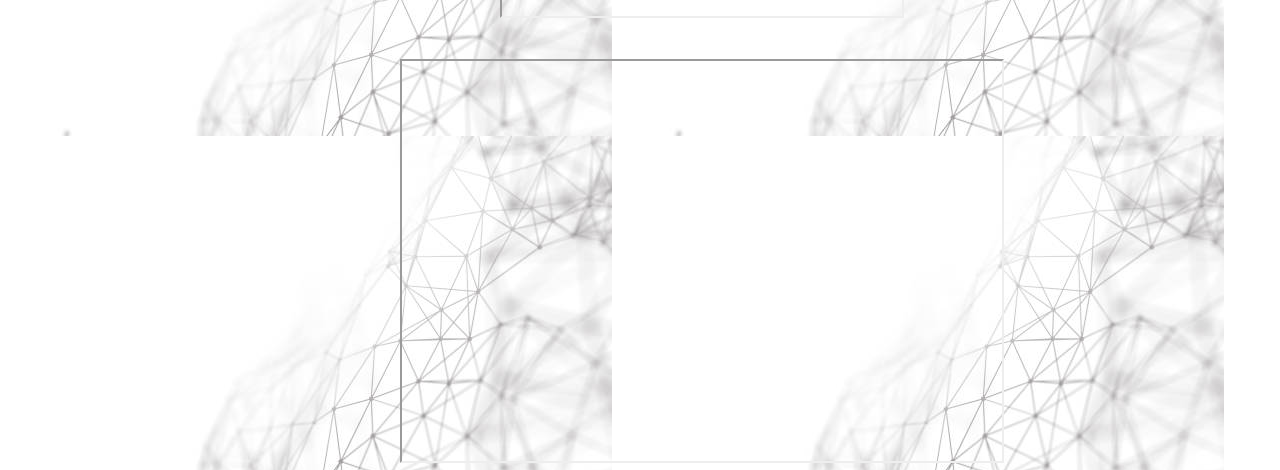
<file: sociales3.html>
<!DOCTYPE html>
<html lang="es">
<head>
    <meta charset="UTF-8">
    <meta name="viewport" content="width=device-width, initial-scale=1.0">
    <title>Proyecto integrado</title>
    <link rel="stylesheet" href="estilos.css">
    <link rel="stylesheet" href="menu.css">
</head>
<body>
    <div class="principal">

<!--Menu desplegable--->
    <div id="menu">
        <ul class="nav">
            <li><a href="index.html">Inicio</a></li>
            
            <li>
                <a href="#">Tecnología e informática</a>
                <ul>
                    <li><a href="periodo 1.html">Período uno</a></li>
                    <li><a href="Tecnologia.html">Período dos</a></li>
                    <li><a href="tecnologia3.html">Período tres</a></li>
                   
                   
                </ul>
            </li>
            
            <li>
                <a href="#">Sociales</a>
                <ul>
                    <li><a href="periodo 1.html">Período uno</a></li>
                    <li><a href="Sociales.html">Periodo dos</a></li>
                    <li><a href="sociales3.html">Período tres</a></li>
                   
                </ul>
            </li>

            <li>
                <a href="#">Matemáticas</a>
                <ul>
                    <li><a href="periodo 1.html">Período uno</a></li>
                    <li><a href="Matematicas.html">Periodo dos</a></li>
                    <li><a href="matematicas3.html">Período tres</a></li>
                   
                </ul>
            </li>

           
            <li>
                <a href="#">Biología</a>
                <ul>
                    <li><a href="periodo 1.html">Período uno</a></li>
                    <li><a href="Biologia.html">Período dos</a></li>
                    <li><a href="biologia3.html">Período tres</a></li>
                   
                </ul>
            </li>
            <li>
                <a href="#">Química</a>
                <ul>
                    <li><a href="periodo 1.html">Período uno</a></li>
                    <li><a href="Quimica.html">Periodo dos</a></li>
                    <li><a href="quimica3.html">Período tres</a></li>
                   
                </ul>
            </li>

            <li><a href="Contactos.html">Contacto</a></li>
        </ul>
    </div>

<!--Menu desplegable--->

<div class="texto">
    <div  class="titulo">

        SOCIALES <br><br>
    </div>
    <br><div class="titulos31">MAPA CONCEPTUAL</div><br>
    <br><div class="imags1"></div><br>
      <br><iframe style="margin-left: 500px;" src="https://drive.google.com/file/d/1nrRQGGTHNgj6qTqY6XyBwAP8qJIgD2SU/preview" width="400" height="100" allow="autoplay"></iframe><br>
      <br><iframe style="margin-left: 400px;" src="https://drive.google.com/file/d/1nUp-4XkRicOFtIqHNyi6FDXwVcAJZ9TM/preview" width="600" height="400" allow="autoplay"></iframe><br>

      <br> <iframe style="margin-left:500px ;" src="https://drive.google.com/file/d/1ICip1dSDGa5bIuEz_SLcfgP_lBertCj0/preview" width="400" height="100" allow="autoplay"></iframe><br>
      <br><iframe style="margin-left:500px ;" src="https://drive.google.com/file/d/1ePcmnZaITnazq4MY6RsZpwnbvTJKg1qM/preview" width="400" height="100" allow="autoplay"></iframe><br>
      <br><iframe style="margin-left:500px ;" src="https://drive.google.com/file/d/1fMYKWn8dWxnAmhAexiVscGy9c6u8bWeQ/preview" width="400" height="100" allow="autoplay"></iframe><br>
      <br><iframe style="margin-left: 400px;" src="https://drive.google.com/file/d/1ftEdc1lpzYqjXuFvLYtjwBKfcOeaFkiW/preview" width="600" height="400" allow="autoplay"></iframe><br>

      <br><iframe style="margin-left: 500px;" src="https://drive.google.com/file/d/1qJi-Dp4HdoBOei5fEuquIhMA-mjK5QBg/preview" width="400" height="100" allow="autoplay"></iframe><br>
      <br><iframe style="margin-left: 400px;" src="https://drive.google.com/file/d/1n6VVm0ZZt-enqOUhED1N25nT_MoGlMCH/preview" width="600" height="400" allow="autoplay"></iframe><br>






















</div>


</div>
</body>
</html>
</file>
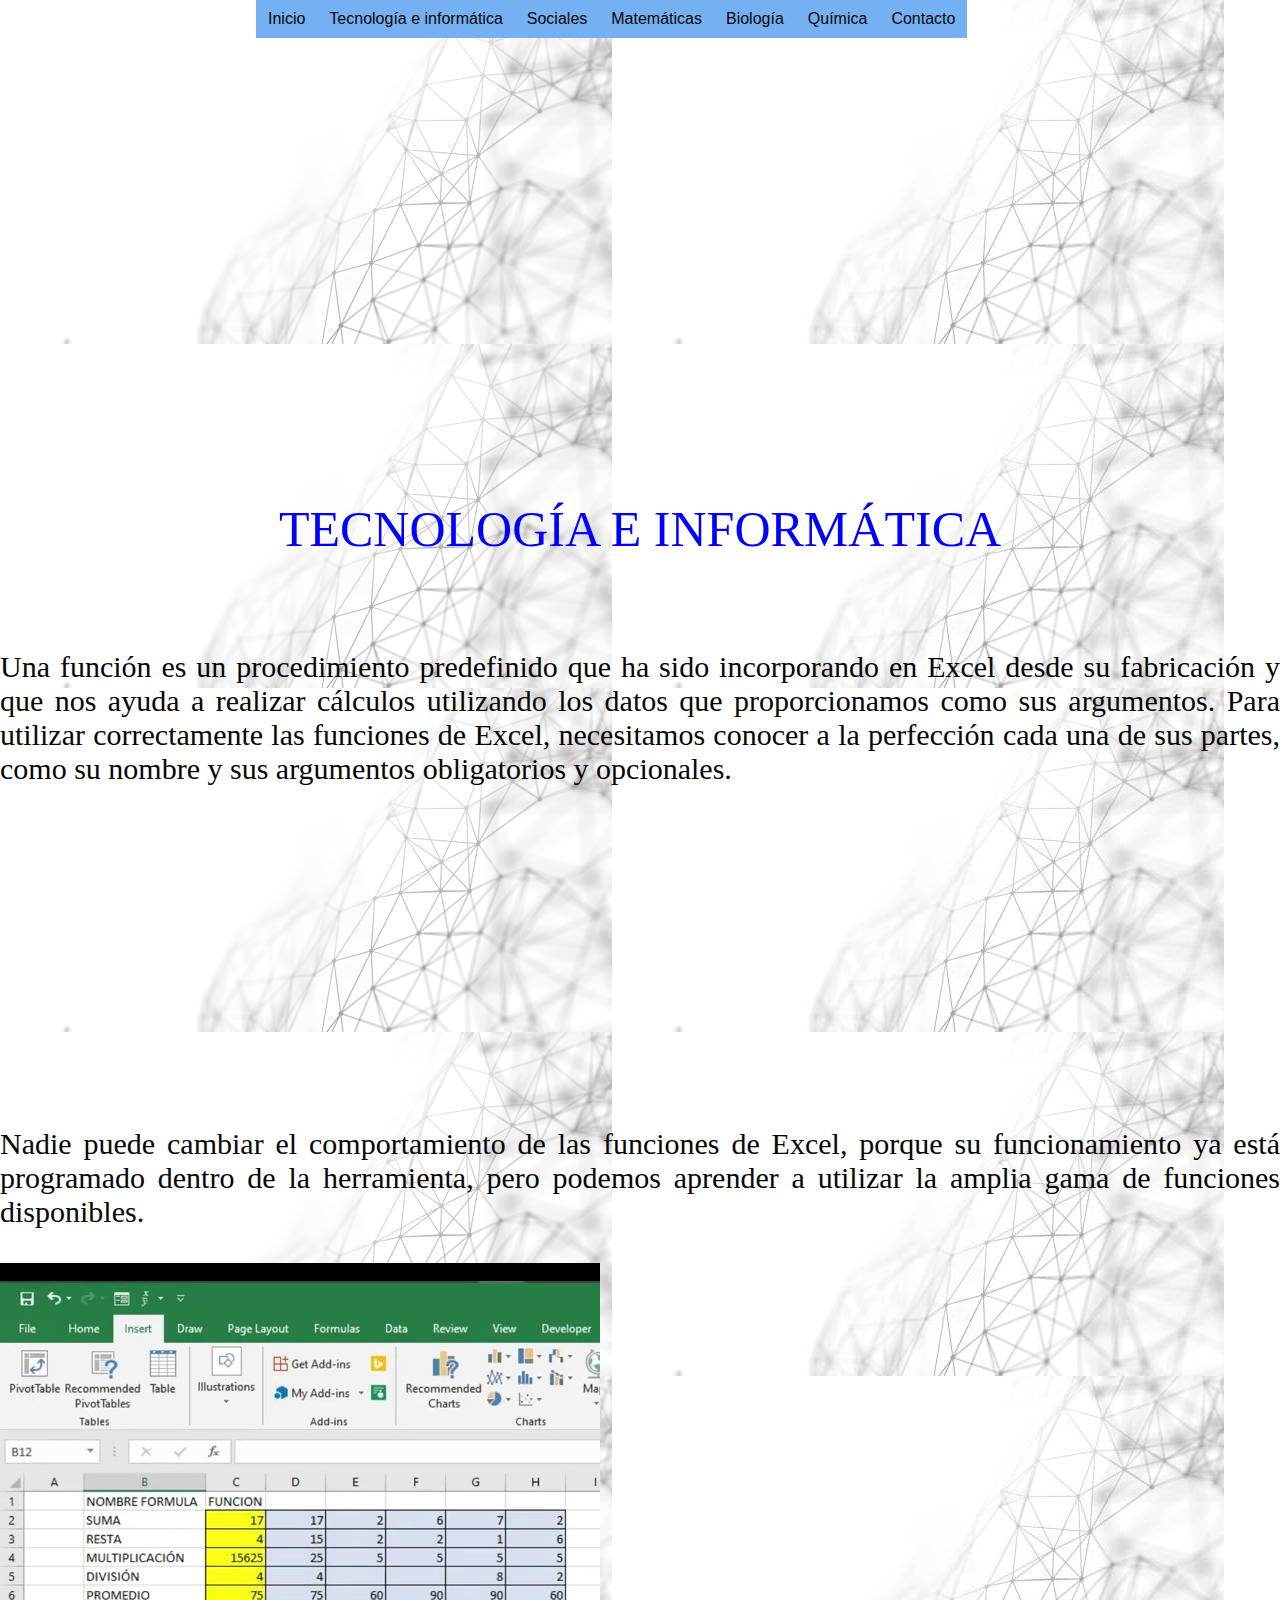
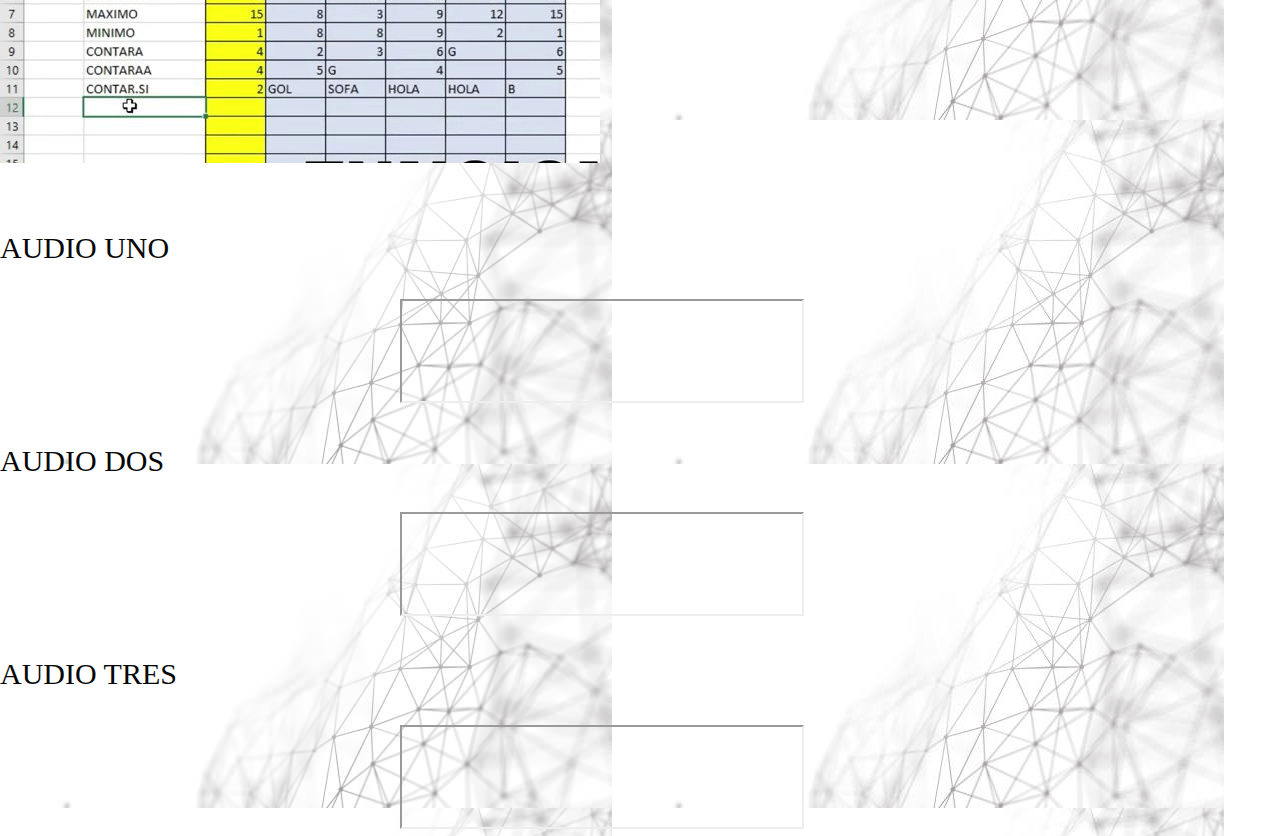
<file: tecnologia3.html>
<!DOCTYPE html>
<html lang="es">
<head>
    <meta charset="UTF-8">
    <meta name="viewport" content="width=device-width, initial-scale=1.0">
    <title>Proyecto integrado</title>
    <link rel="stylesheet" href="estilos.css">
    <link rel="stylesheet" href="menu.css">
</head>
<body>
    <div class="principal">

<!--Menu desplegable--->
    <div id="menu">
        <ul class="nav">
            <li><a href="index.html">Inicio</a></li>
            
            <li>
                <a href="#">Tecnología e informática</a>
                <ul>
                    <li><a href="periodo 1.html">Período uno</a></li>
                    <li><a href="Tecnologia.html">Período dos</a></li>
                    <li><a href="tecnologia3.html">Período tres</a></li>
                   
                   
                </ul>
            </li>
            
            <li>
                <a href="#">Sociales</a>
                <ul>
                    <li><a href="periodo 1.html">Período uno</a></li>
                    <li><a href="Sociales.html">Periodo dos</a></li>
                    <li><a href="sociales3.html">Período tres</a></li>
                   
                </ul>
            </li>

            <li>
                <a href="#">Matemáticas</a>
                <ul>
                    <li><a href="periodo 1.html">Período uno</a></li>
                    <li><a href="Matematicas.html">Periodo dos</a></li>
                    <li><a href="matematicas3.html">Período tres</a></li>
                   
                </ul>
            </li>

           
            <li>
                <a href="#">Biología</a>
                <ul>
                    <li><a href="periodo 1.html">Período uno</a></li>
                    <li><a href="Biologia.html">Período dos</a></li>
                    <li><a href="biologia3.html">Período tres</a></li>
                   
                </ul>
            </li>
            <li>
                <a href="#">Química</a>
                <ul>
                    <li><a href="periodo 1.html">Período uno</a></li>
                    <li><a href="Quimica.html">Periodo dos</a></li>
                    <li><a href="quimica3.html">Período tres</a></li>
                   
                </ul>
            </li>

            <li><a href="Contactos.html">Contacto</a></li>
        </ul>
    </div>

<!--Menu desplegable--->

<div class="texto">
    <div  class="titulo">

        TECNOLOGÍA E INFORMÁTICA <br><br> </div>

    
       <br> Una función es un procedimiento predefinido que ha sido incorporando en Excel desde su fabricación
         y que nos ayuda a realizar cálculos utilizando los datos que proporcionamos como sus argumentos.
          Para utilizar correctamente las funciones de Excel, necesitamos conocer a la perfección cada
           una de sus partes, como su nombre y sus argumentos obligatorios y opcionales. <br>


     
       <br> <iframe style="margin-left: 400px;" width="400" height="300" src="https://www.youtube.com/embed/lWS9fMw1KWQ?si=RvLjTxvYTP6nT-eZ" title="YouTube video player" frameborder="0" allow="accelerometer; autoplay; clipboard-write; encrypted-media; gyroscope; picture-in-picture; web-share" referrerpolicy="strict-origin-when-cross-origin" allowfullscreen></iframe><br>
        Nadie puede cambiar el comportamiento de las funciones de Excel, porque su funcionamiento ya está programado dentro de la herramienta, pero podemos aprender a utilizar la amplia gama de funciones disponibles.
        <br><br>
        <div class="imgt3"></div>
       <br>
      <br>AUDIO UNO <br>
      <br><iframe style="margin-left: 400px;" src="https://drive.google.com/file/d/1a00XbcejmQUMhMmC64ZjDkOvcW3-q4Ye/preview" width="400" height="100" allow="autoplay"></iframe><br>
      <br>AUDIO DOS <br>
      <br><iframe style="margin-left: 400px;" src="https://drive.google.com/file/d/1DLptJ4XadpflzUrySJALXG_zg2qSspVr/preview" width="400" height="100" allow="autoplay"></iframe><br>
      <br>AUDIO TRES <br>
      <br><iframe style="margin-left: 400px;" src="https://drive.google.com/file/d/1PPp2PFbbSUevaUUs_uufZBl31SC3_mK4/preview" width="400" height="100" allow="autoplay"></iframe><br>
   

</div>


</div>
</body>
</html>
</file>
<file: estilos.css>
/* Temas del segundo período*/

.texto{
   
    font-size: 30px;
    padding-top: 500px;
    text-align: justify;
    color: rgb(7, 7, 7);
}
.principal{
   display: flex;
     
}
body{
    background-image: url("fondo2.jpg");
   
}
.titulo{

font-size: 50px;
text-align: center;
color: blue;
}

.titulom2{
    font-size: 50px;
    text-align: center;
    color: rgb(226, 59, 87);
}




.imagen1{
    height: 300px;
width: 600px;
background-image: url(circuitos-eléctricos.jpg);
background-repeat: no-repeat;
float: center;

}

height: 800px;
width: 400px
background-image: url("cir");
background-repeat: no-repeat;
float:left;


.titulo2{

font-size: 50px;
text-align: center;
color: rgb(226, 59, 87);
}

.titulo3{

font-size: 50px;
text-align: center;
color: brown;
}

.titulo4{

font-size: 50px;
text-align: center;
color: brown;
}

.titulo5{
 font-size: 50px;
text-align: center;
color: brown;
}

.imagenm1{
height: 100px;
width: 400px;
background-image: url(polinomiouno.png);
background-repeat: no-repeat;
float: center;
}

.imagenm2{
    height: 300px; ;
    width: 600px;
    background-image: url(Imagen2.gif);
    background-repeat: no-repeat;
    float: center;
    }

.imagenm3{
    height: 300px; ;
    width: 600px;
    background-image: url(Imagen3.gif);
    background-repeat: no-repeat;
    float: center;
    }

.imagenm4{
    height: 300px; ;
    width: 600px;
    background-image: url(Imagen4.jpg);
    background-repeat: no-repeat;
    float: center;
    }

.imagenm5{
    height: 300px; ;
    width: 600px;
    background-image: url(Imagen6.jpg);
    background-repeat: no-repeat;
    float: center;
    }

.imagenm6{
    height: 300px; ;
    width: 600px;
    background-image: url(Imagen8.jpg);
    background-repeat: no-repeat;
    float: center;
    }

.imagenm7{
    height: 300px; ;
    width: 600px;
    background-image: url(Imagen9.jpg);
    background-repeat: no-repeat;
    float: center;
    }

    .titulo6{
        font-size: 50px;
       text-align: center;
       color: brown;
    }


.tituloq1{
    font-size: 50px;
   text-align: center;
   color: brown;
}

.tituloq2{
    font-size: 50px;
   text-align: center;
   color: brown;
}

.tituloq3{
    font-size: 50px;
   text-align: center;
   color: brown;
}

.imagenq1{
    height: 300px; ;
    width: 600px;
    background-image: url(imagenq1.png);
    background-repeat: no-repeat;
    float: center;
    }

.imagenq2{
    height: 300px; ;
    width: 600px;
    background-image: url(Imagenq2.png);
    background-repeat: no-repeat;
    float: center;
    }
.imagenq3{
    height: 300px; ;
    width: 600px;
    background-image: url(Imagenq3.png);
    background-repeat: no-repeat;
    float: center;
    }

.titulos1{

    font-size: 50px;
    text-align: center;
    color: brown;


}

.imagens1{height: 300px; ;
    width: 600px;
    background-image: url(imagens1.png);
    background-repeat: no-repeat;
    float: center;}

    .imagens2{
        height: 300px; ;
    width: 600px;
    background-image: url(imagens2.png);
    background-repeat: no-repeat;
    float: center;
    }

.imagens3{
    height: 300px; ;
    width: 600px;
    background-image: url(Imagens3.jpg);
    background-repeat: no-repeat;
    float: center;
}


.titulos2{

    font-size: 50px;
    text-align: center;
    color: brown;

}

.imagenso4{
    height: 500px; ;
    width: 1000px;
    background-image: url(colonias.png) ;
    background-repeat: no-repeat;
    float: center;
}

.nombre1{

    font-size: 50px;
    text-align: center;
    color: black;
}

.nombre2{
    font-size: 50px;
    text-align: center;
    color: black;


}

.titulob1{
    font-size: 50px;
    text-align: center;
    color: rgb(112, 6, 6);


}

.imgb1{
    height: 600px; ;
    width: 600px;
    background-image: url(cclb1.jpg) ;
    background-repeat: no-repeat;
    float: center;
}


.titulob2{
    font-size: 50px;
    text-align: center;
    color: rgb(112, 6, 6);

}

.imgb2{
    height: 400px; ;
    width: 500px;
    background-image: url(cclb2.png) ;
    background-repeat: no-repeat;
    float: center;
}
.titulob3{
    font-size: 50px;
    text-align: center;
    color: rgb(112, 6, 6);
}

.subtitulob1{
    font-size: 50px;
    text-align: left;
    color: rgb(112, 6, 6);
}

.imgb3{
    height: 200px; ;
    width: 700px;
    background-image: url(cclb3.png) ;
    background-repeat: no-repeat;
    float: center;
}


.titulob4{
    font-size: 50px;
    text-align: center;
    color: rgb(112, 6, 6);
}

.subtitulob2{
    font-size: 50px;
    text-align: left;
    color: rgb(112, 6, 6);
}

.imgb4{
    height: 600px; ;
    width: 600px;
    background-image: url(cclb4.png) ;
    background-repeat: no-repeat;
    float: center;
}

.titulob5{
    font-size: 50px;
    text-align: center;
    color: rgb(112, 6, 6);
}

.imgb5{
    height: 800px; ;
    width: 800px;
    background-image: url(cclb5.jpg) ;
    background-repeat: no-repeat;
    float: center;
}

.imgb6{
    height: 300px; ;
    width: 700px;
    background-image: url(cclb6.png) ;
    background-repeat: no-repeat;
    float: center;  
}


.maria{
    height: 1400px; ;
    width: 1400px;
    background-image: url(maria.jpg) ;
    background-repeat: no-repeat;
    float: center;  
}

.juan{
    height: 1400px; ;
    width: 1400px;
    background-image: url(juan\ jose.jpg) ;
    background-repeat: no-repeat;
    float: center;  
}
.imgt3{
    height: 500px; ;
    width: 600px;
    background-image: url("funciones\ en\ excel.jpg") ;
    background-repeat: no-repeat;
    float: center;  
}

.imgi{

    height: 1400px; ;
    width: 1400px;
    background-image: url("quimica.123.jpg");
    background-repeat: no-repeat;
    float: center;


}

.paz{
    height: 1400px; ;
    width: 1400px;
    background-image: url(paz.jpg) ;
    background-repeat: no-repeat;
    float: center;  
}

.imgi2{
    height: 1400px; ;
    width: 1400px;
    background-image: url("biologia.webp");
    background-repeat: no-repeat;
    float: center;
}

.imgi3{
    height: 1400px; ;
    width: 1400px;
    background-image: url("sociales.webp");
    background-repeat: no-repeat;
    float: center; 
}

.imgi4{
    height: 1400px; ;
    width: 1400px;
    background-image: url("matematicas.jpg");
    background-repeat: no-repeat;
    float: center;
}

.imgi5{
    height: 1400px; ;
    width: 1400px;
    background-image: url("tecnologia.jpg");
    background-repeat: no-repeat;
    float: center;
}


.titulot1{
    font-size: 50px;
    text-align: center;
    color: rgb(112, 6, 6);
}

.imagenm8{
    height: 600px; ;
    width: 800px;
    background-image: url(imm3.jpg);
    background-repeat: no-repeat;
    float: center;   
}

.imagenm9{
    height: 400px; ;
    width: 600px;
    background-image: url(imm31.jpg);
    background-repeat: no-repeat;
    float: center;
}

.imagenm10{
    height: 400px; ;
    width: 600px;
    background-image: url(imm32.jpg);
    background-repeat: no-repeat;
    float: center;
}

.imagenm11{
    height: 300px; ;
    width: 600px;
    background-image: url(imm33.jpg);
    background-repeat: no-repeat;
    float: center;
}

.imagenm12{
    height: 300px; ;
    width: 600px;
    background-image: url(imm34.jpg);
    background-repeat: no-repeat;
    float: center;
}

.imagenm13{
    height: 300px; ;
    width: 600px;
    background-image: url(imm35.png);
    background-repeat: no-repeat;
    float: center;
}

.imagenm14{
    height: 300px; ;
    width: 600px;
    background-image: url(imm36.jpg);
    background-repeat: no-repeat;
    float: center;
}

.imagenm15{
    height: 300px; ;
    width: 600px;
    background-image: url(imm37.jpg);
    background-repeat: no-repeat;
    float: center;
}

.imagenm16{
    height: 300px; ;
    width: 700px;
    background-image: url(imm38.png);
    background-repeat: no-repeat;
    float: center;
}

.imagenm17{
    height: 400px; ;
    width: 600px;
    background-image: url(imm39.jpg);
    background-repeat: no-repeat;
    float: center;
}

.imagenm18{
    height: 400px; ;
    width: 800px;
    background-image: url(imm310.jpg);
    background-repeat: no-repeat;
    float: center;
}

.imagenm19{
    height: 600px; ;
    width: 600px;
    background-image: url(imm311.jpg);
    background-repeat: no-repeat;
    float: center;
}

.imagenm20{
    height: 700px; ;
    width: 800px;
    background-image: url(imm312.jpg);
    background-repeat: no-repeat;
    float: center;
}

.imagenm21{
    height: 600px; ;
    width: 1200px;
    background-image: url(imm313.jpg);
    background-repeat: no-repeat;
    float: center;
}

.imagenm22{
    height: 600px; ;
    width: 700;
    background-image: url(imm314.jpg);
    background-repeat: no-repeat;
    float: center;
}

.imagenm23{
    height: 600px; ;
    width: 700;
    background-image: url(imm315.jpg);
    background-repeat: no-repeat;
    float: center;
}
.imagenm24{
    height: 600px; ;
    width: 700;
    background-image: url(imm16.jpg);
    background-repeat: no-repeat;
    float: center;
}

.imagenm25{
    
        height: 600px; ;
        width: 700;
        background-image: url(imm317.jpg);
        background-repeat: no-repeat;
        float: center; 
}

.imagenm26{
    
        height: 400px; ;
        width: 400;
        background-image: url(imm318.jpg);
        background-repeat: no-repeat;
        float: center;
}

.imagenm27{
    
        height: 400px; ;
        width: 400;
        background-image: url(imm319.jpg);
        background-repeat: no-repeat;
        float: center;
}

.imagenm28{
    height: 400px; ;
    width: 400;
    background-image: url(imm323.jpg);
    background-repeat: no-repeat;
    float: center;
}

.imagenm29{
    height: 400px; ;
    width: 400;
    background-image: url(imm324.jpg);
    background-repeat: no-repeat;
    float: center;
}

.imagenbio1{
    height: 900px; ;
    width: 900;
    background-image: url(imb31.jpg);
    background-repeat: no-repeat;
    float: center; 
}

.titulob31{
    font-size: 50px;
    text-align: center;
    color: rgb(112, 6, 6);
}

.subtb31{
    font-size: 50px;
    text-align: center;
    color: rgb(211, 20, 20);
}

.subtb32{
    font-size: 50px;
    text-align: center;
    color:rgb(211, 20, 20);
}

.subtb33{
    font-size: 50px;
    text-align: center;
    color:rgb(211, 20, 20);
}

.imagenbio2{
    height: 1100px; ;
    width: 1600px;
    background-image: url(imb32.png);
    background-repeat: no-repeat;
    float: center;
}

.imagenbio3{
    height: 1200px; ;
    width: 2400px;
    background-image: url(imb33.png);
    background-repeat: no-repeat;
    float: center;
}

.imagenbio4{
    height: 1200px; ;
    width: 2400px;
    background-image: url(imb34.png);
    background-repeat: no-repeat;
    float: center;
}

.imagenbio5{
    height: 1200px; ;
    width: 2400px;
    background-image: url(imb35.jpg);
    background-repeat: no-repeat;
    float: center;
}

.imagenbio6{
    height: 600px; ;
    width: 700px;
    background-image: url(imb36.jpg);
    background-repeat: no-repeat;
    float: center;
}

.imagenbio7{
    height: 600px; ;
    width: 600px;
    background-image: url(imb37.jpg);
    background-repeat: no-repeat;
    float: center;
}

.imagenbio8{
    height: 800px; ;
    width: 1200px;
    background-image: url(imb38.jpg);
    background-repeat: no-repeat;
    float: center;
}

.imagenbio9{
    height: 1000px; ;
    width: 2400px;
    background-image: url(imb39.png);
    background-repeat: no-repeat;
    float: center;
}

.imagenbio10{
    height: 400px; ;
    width: 400px;
    background-image: url(imb40.jpg);
    background-repeat: no-repeat;
    float: center;
}

.imagenbio11{
    height: 600px; ;
    width: 600px;
    background-image: url(imb41.jpg);
    background-repeat: no-repeat;
    float: center;
}

.imagenbio12{
    height: 600px; ;
    width: 600px;
    background-image: url(imb42.jpg);
    background-repeat: no-repeat;
    float: center;
}

.subtm1{
    font-size: 50px;
    text-align: center;
    color: rgb(211, 20, 20);
}

.subtm2{
    font-size: 50px;
    text-align: center;
    color: rgb(211, 20, 20);
}

.subtm3{
    font-size: 50px;
    text-align: center;
    color: rgb(211, 20, 20); 
}

.subtm4{
    font-size: 50px;
    text-align: center;
    color: rgb(211, 20, 20);   
}

.subtm5{
    font-size: 50px;
    text-align: center;
    color: rgb(211, 20, 20);   
}

.titulot3{
    font-size: 50px;
    text-align: center;
    color: rgb(112, 6, 6);
}

.subtm6{
    font-size: 50px;
    text-align: center;
    color: rgb(211, 20, 20);  
}

.subtm7{
    font-size: 50px;
    text-align: center;
    color: rgb(211, 20, 20);  
}

.titulot4{
    font-size: 50px;
    text-align: center;
    color: rgb(112, 6, 6); 
}

.subtm8{
    font-size: 50px;
    text-align: center;
    color: rgb(211, 20, 20);  
}

.subtm9{
    font-size: 50px;
    text-align: center;
    color: rgb(211, 20, 20);  
}

.subtm10{
    font-size: 50px;
    text-align: center;
    color: rgb(211, 20, 20);  
}

.subtm11{
    font-size: 50px;
    text-align: center;
    color: rgb(211, 20, 20);  
}

.subtm12{
    font-size: 50px;
    text-align: center;
    color: rgb(211, 20, 20);  
}

.subtm13{
    font-size: 50px;
    text-align: center;
    color: rgb(211, 20, 20);  
}

.subtm14{
    font-size: 50px;
    text-align: center;
    color: rgb(211, 20, 20);  
}

.subtm15{
    font-size: 50px;
    text-align: center;
    color: rgb(211, 20, 20);  
}

.subtb34{
    font-size: 50px;
    text-align: center;
    color: rgb(211, 20, 20);  
}

.subtb35{
    font-size: 50px;
    text-align: center;
    color: rgb(211, 20, 20);  
}

.subtb36{
    font-size: 50px;
    text-align: center;
    color: rgb(211, 20, 20); 
}

.subtb37{
    font-size: 50px;
    text-align: center;
    color: rgb(211, 20, 20); 
}

.tituloq31{
    font-size: 50px;
    text-align: center;
    color: rgb(112, 6, 6); 
}

.tituloq32{
    font-size: 50px;
    text-align: center;
    color: rgb(112, 6, 6); 
}

.tituloq33{
    font-size: 50px;
    text-align: center;
    color: rgb(112, 6, 6); 
}

.subtq1{
    font-size: 50px;
    text-align: center;
    color: rgb(211, 20, 20); 
}

.subtq2{
    font-size: 50px;
    text-align: center;
    color: rgb(211, 20, 20); 
}

.subtq3{
    font-size: 50px;
    text-align: center;
    color: rgb(211, 20, 20); 
}

.imgq1{
    height: 400px; ;
    width: 600px;
    background-image: url(imgq1.jpg);
    background-repeat: no-repeat;
    float: center;
}

.imgq2{
    height: 400px; ;
    width: 600px;
    background-image: url(imgq2.jpg);
    background-repeat: no-repeat;
    float: center;
}

.imgq3{
    height: 400px; ;
    width: 600px;
    background-image: url(imgq3.jpg);
    background-repeat: no-repeat;
    float: center;
}

.imgq4{
    height: 400px; ;
    width: 600px;
    background-image: url(imgq4.jpg);
    background-repeat: no-repeat;
    float: center;
}

.imags1{
    height: 4000px; ;
    width: 4000px;
    background-image: url(imgs1.jpg);
    background-repeat: no-repeat;
    float: center;
}

.titulos31{
    font-size: 50px;
    text-align: center;
    color: rgb(112, 6, 6); 
}

.ttlq{
    font-size: 50px;
    text-align: center;
    color: rgb(112, 6, 6); 
}

.mapa{
    height: 1600px; ;
    width: 1600px;
    background-image: url(imagqui1.png);
    background-repeat: no-repeat;
    float: center;
}
</file>
<file: menu.css>
* {
    margin: 0;
    padding: 0;
}

#menu{
    margin: auto;
    width: 800px;
    font-family: Arial, Helvetica, sans-serif;
    position: fixed;
   left:20%;
     
}

ul, ol {
    list-style: none;
}

.nav > li {
    float: left;
}

.nav li a {
    background-color: #75b0f3;
    color: #080808;
    text-decoration: none;
    padding: 10px 12px;
    display: block;
}

.nav li a:hover {
    background-color: #327bdb;
}

.nav li ul {
    display: none;
    position: absolute;
    min-width: 140px;
}

.nav li:hover > ul {
    display: block;
}

.nav li ul li {
    position: relative;
}

.nav li ul li ul {
    right: -140px;
    top: 0;
}

.nav li ul {
    visibility: hidden;
    opacity: 0;
    transition: opacity 0.3s ease;
}

.nav li:hover > ul {
    visibility: visible;
    opacity: 1;
}
</file>
